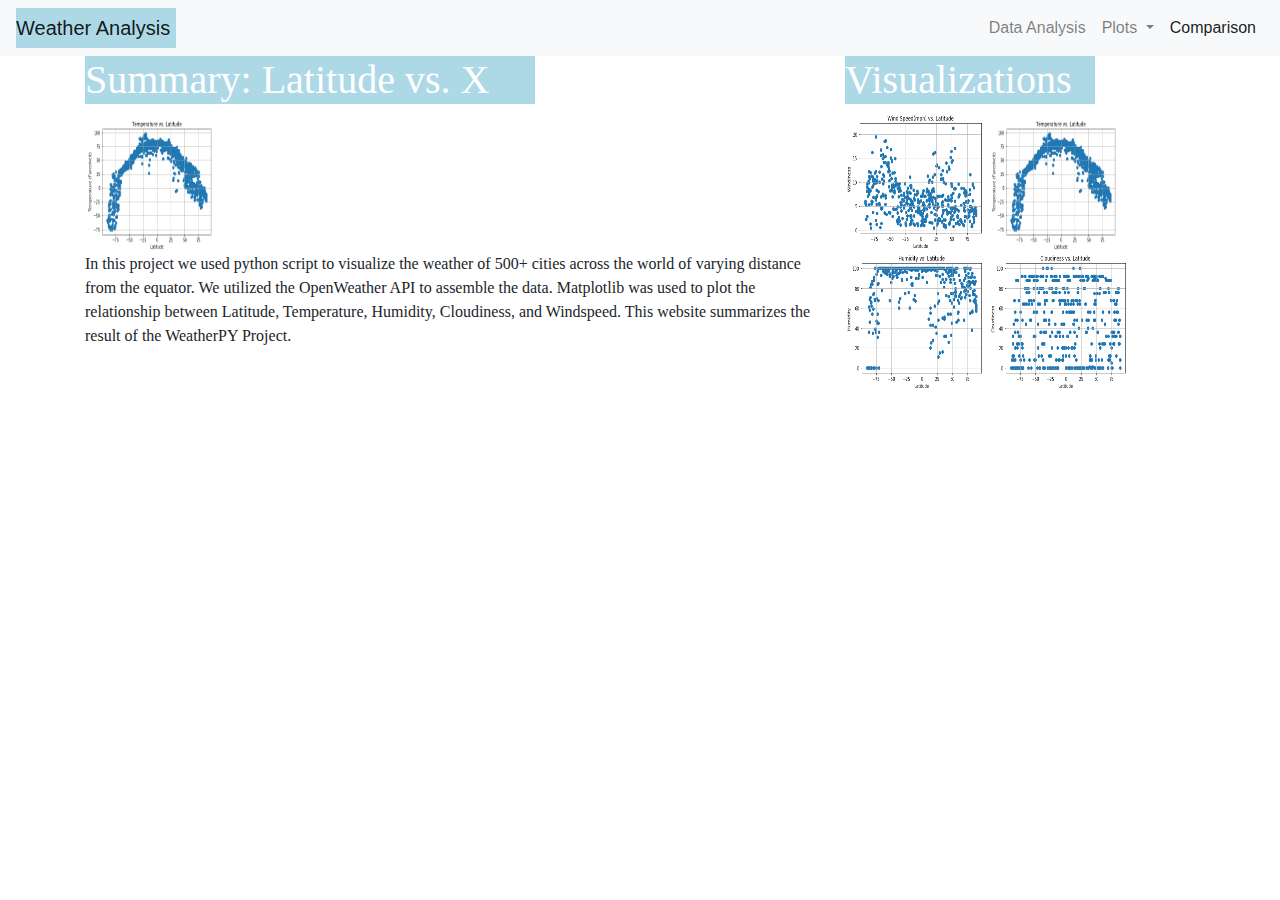
<file: index.html>
<!DOCTYPE html>
<html lang="en">

<head>
    <meta charset="UTF-8">
    <meta name="viewport" content="width=device-width, initial-scale=1.0">
    <meta http-equiv="X-UA-Compatible" content="ie=edge">
    <title>Weather Analysis</title>
    <link rel="stylesheet" href="https://maxcdn.bootstrapcdn.com/bootstrap/4.0.0/css/bootstrap.min.css" integrity="sha384-Gn5384xqQ1aoWXA+058RXPxPg6fy4IWvTNh0E263XmFcJlSAwiGgFAW/dAiS6JXm"
        crossorigin="anonymous">
    <link rel="stylesheet" href="style.css">
</head>

<body>
        <nav class="navbar navbar-expand-lg navbar-light bg-light">
                <a class="navbar-brand" href="index.html">Weather Analysis</a>
                <button class="navbar-toggler" type="button" data-toggle="collapse" data-target="#navbarSupportedContent" aria-controls="navbarSupportedContent" aria-expanded="false" aria-label="Toggle navigation">
                  <span class="navbar-toggler-icon"></span>
                </button>
              
                <div class="collapse navbar-collapse" id="navbarSupportedContent">
                  <ul class="navbar-nav ml-auto">
                    <li class="nav-item">
                      <a class="nav-link" href="data.html">Data Analysis</a>
                    </li>
                    <li class="nav-item dropdown">
                      <a class="nav-link dropdown-toggle" href="#" id="navbarDropdown" role="button" data-toggle="dropdown" aria-haspopup="true" aria-expanded="false">
                        Plots
                      </a>
                      <div class="dropdown-menu" aria-labelledby="navbarDropdown">
                        <a class="dropdown-item" href="windspeed.html">Windspeed</a>
                        <a class="dropdown-item" href="temperature.html">Temperature</a>
                        <a class="dropdown-item" href="humidity.html">Humidity</a>
                        <a class="dropdown-item" href="cloudiness.html">Cloudiness</a>
                        </div>
                    </li>
                    <li class="nav-item">
                      <a class="nav-link active" href="comparison.html">Comparison</a>
                    </li>
                  </ul>
                                  </div>
              </nav>
    

        <div class="container">
            <div class="row">
                <div class='col-md-8'>
                    <div class='title'>
                        <h1>Summary: Latitude vs. X</h1>
                    </div> 
                        <div class='p'>    
                            <img src="Temperature.png" alt="Latitude vs. Temperature" class="imageNav-photo"></a>
                    
                            <p>In this project we used python script to visualize the weather of 500+ cities across the world of varying distance from the equator. We utilized the OpenWeather API to assemble the data. Matplotlib was used to plot the relationship between Latitude, Temperature, Humidity, Cloudiness, and Windspeed. This website summarizes the result of the WeatherPY Project. </p>
                            </div>     
                    <!-- <img src="Temperature.png" alt="Latitude vs. Temperature" class="imageNav-photo"></a> -->
                </div>
                <div class='col-md-4'>
                    <div class='visualize'>
                        <h1>Visualizations</h1>
                    </div>    
                        <a href="windspeed.html"><img src="windspeed.png" alt="Latitude vs. Windspeed" class="imageNav-photo"></a>
                        <a href="temperature.html"><img src="Temperature.png" alt="Latitude vs. Temperature" class="imageNav-photo"></a>
                        <a href="humidity.html"><img src="humidity.png" alt="Latitude vs. Humidity" class="imageNav-photo"></a>
                        <a href="cloudiness.html"><img src="Cloudiness.png" alt="Latitude vs. Cloudiness" class="imageNav-photo"></a>
            </div>        


               
            
    <script src="https://code.jquery.com/jquery-3.2.1.slim.min.js" integrity="sha384-KJ3o2DKtIkvYIK3UENzmM7KCkRr/rE9/Qpg6aAZGJwFDMVNA/GpGFF93hXpG5KkN"
        crossorigin="anonymous"></script>
    <script src="https://cdnjs.cloudflare.com/ajax/libs/popper.js/1.12.9/umd/popper.min.js" integrity="sha384-ApNbgh9B+Y1QKtv3Rn7W3mgPxhU9K/ScQsAP7hUibX39j7fakFPskvXusvfa0b4Q"
        crossorigin="anonymous"></script>
    <script src="https://maxcdn.bootstrapcdn.com/bootstrap/4.0.0/js/bootstrap.min.js" integrity="sha384-JZR6Spejh4U02d8jOt6vLEHfe/JQGiRRSQQxSfFWpi1MquVdAyjUar5+76PVCmYl"
        crossorigin="anonymous"></script>
</body>

</html>
</file>
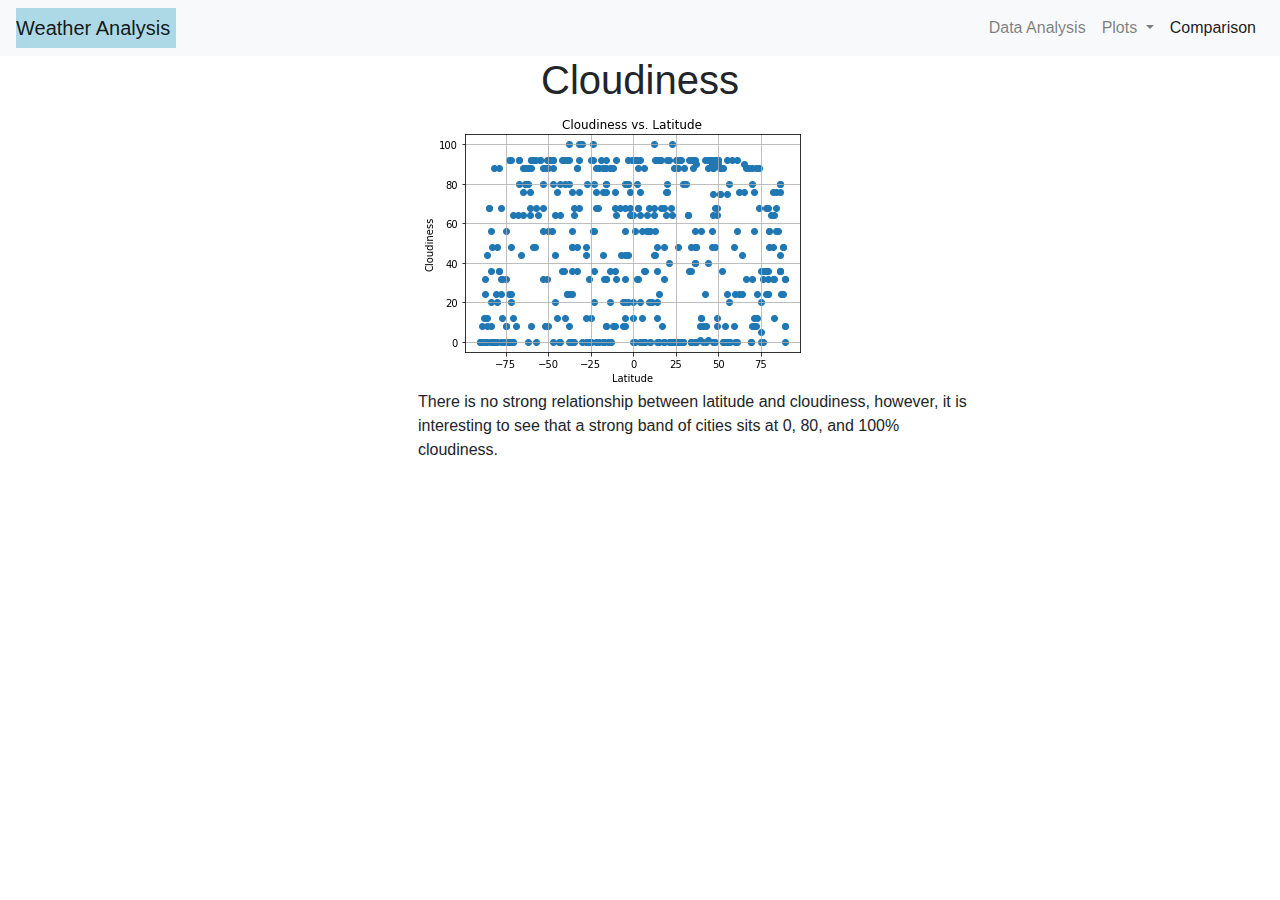
<file: cloudiness.html>
<!DOCTYPE html>
<html lang="en">

<head>
    <meta charset="UTF-8">
    <meta name="viewport" content="width=device-width, initial-scale=1.0">
    <meta http-equiv="X-UA-Compatible" content="ie=edge">
    <title>Temperature</title>
    <link rel="stylesheet" href="https://maxcdn.bootstrapcdn.com/bootstrap/4.0.0/css/bootstrap.min.css" integrity="sha384-Gn5384xqQ1aoWXA+058RXPxPg6fy4IWvTNh0E263XmFcJlSAwiGgFAW/dAiS6JXm"
        crossorigin="anonymous">
    <link rel="stylesheet" href="style.css">
</head>

<body>
    <nav class="navbar navbar-expand-lg navbar-light bg-light">
        <a class="navbar-brand" href="index.html">Weather Analysis</a>
        <button class="navbar-toggler" type="button" data-toggle="collapse" data-target="#navbarSupportedContent" aria-controls="navbarSupportedContent" aria-expanded="false" aria-label="Toggle navigation">
          <span class="navbar-toggler-icon"></span>
        </button>
      
        <div class="collapse navbar-collapse" id="navbarSupportedContent">
          <ul class="navbar-nav ml-auto">
            <li class="nav-item">
              <a class="nav-link" href="data.html">Data Analysis</a>
            </li>
            <li class="nav-item dropdown">
              <a class="nav-link dropdown-toggle" href="#" id="navbarDropdown" role="button" data-toggle="dropdown" aria-haspopup="true" aria-expanded="false">
                Plots
              </a>
              <div class="dropdown-menu" aria-labelledby="navbarDropdown">
                <a class="dropdown-item" href="windspeed.html">Windspeed</a>
                <a class="dropdown-item" href="temperature.html">Temperature</a>
                <a class="dropdown-item" href="humidity.html">Humidity</a>
                <a class="dropdown-item" href="cloudiness.html">Cloudiness</a>
                </div>
            </li>
            <li class="nav-item">
              <a class="nav-link active" href="comparison.html">Comparison</a>
            </li>
          </ul>
                          </div>
      </nav>
    
        
    <div class="container">  
      <div class='header'>     
         <h1>Cloudiness</h1></div>
          <div class='modify'>
         <img src="Cloudiness.png" alt="plot of cloudiness vs. latitude" class="mx-auto">
        <p>There is no strong relationship between latitude and cloudiness, however, it is interesting to see that a strong band of cities sits at 0, 80, and 100% cloudiness.</p>
          </div>
        <!--4 links-->
    </div>
    <script src="https://code.jquery.com/jquery-3.2.1.slim.min.js" integrity="sha384-KJ3o2DKtIkvYIK3UENzmM7KCkRr/rE9/Qpg6aAZGJwFDMVNA/GpGFF93hXpG5KkN"
        crossorigin="anonymous"></script>
    <script src="https://cdnjs.cloudflare.com/ajax/libs/popper.js/1.12.9/umd/popper.min.js" integrity="sha384-ApNbgh9B+Y1QKtv3Rn7W3mgPxhU9K/ScQsAP7hUibX39j7fakFPskvXusvfa0b4Q"
        crossorigin="anonymous"></script>
    <script src="https://maxcdn.bootstrapcdn.com/bootstrap/4.0.0/js/bootstrap.min.js" integrity="sha384-JZR6Spejh4U02d8jOt6vLEHfe/JQGiRRSQQxSfFWpi1MquVdAyjUar5+76PVCmYl"
        crossorigin="anonymous"></script>
</body>

</html>
</file>
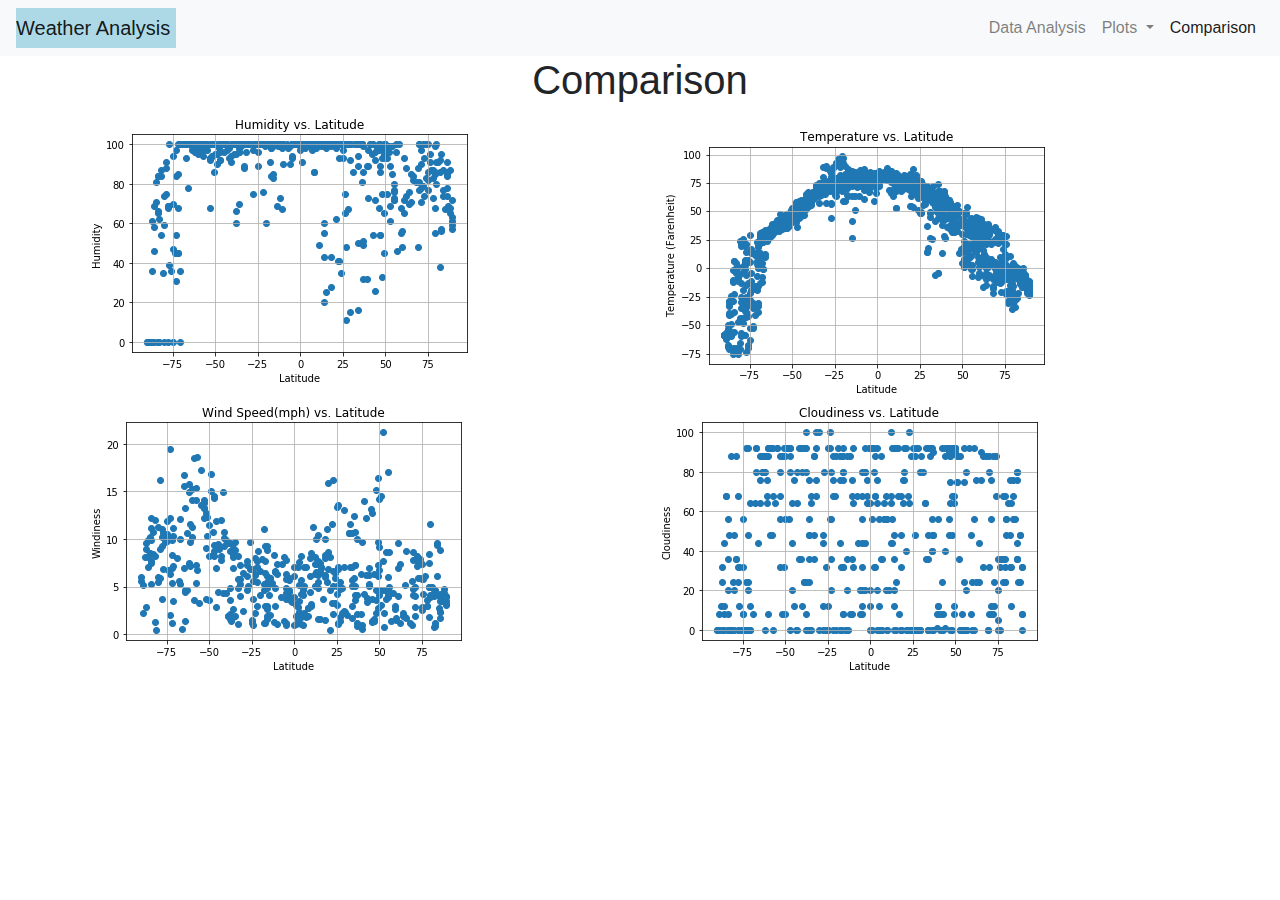
<file: comparison.html>
<!DOCTYPE html>
<html lang="en">

<head>
    <meta charset="UTF-8">
    <meta name="viewport" content="width=device-width, initial-scale=1.0">
    <meta http-equiv="X-UA-Compatible" content="ie=edge">
    <title>Temperature</title>
    <link rel="stylesheet" href="https://maxcdn.bootstrapcdn.com/bootstrap/4.0.0/css/bootstrap.min.css" integrity="sha384-Gn5384xqQ1aoWXA+058RXPxPg6fy4IWvTNh0E263XmFcJlSAwiGgFAW/dAiS6JXm"
        crossorigin="anonymous">
    <link rel="stylesheet" href="style.css">
</head>

<body>
        <nav class="navbar navbar-expand-lg navbar-light bg-light">
                <a class="navbar-brand" href="index.html">Weather Analysis</a>
                <button class="navbar-toggler" type="button" data-toggle="collapse" data-target="#navbarSupportedContent" aria-controls="navbarSupportedContent" aria-expanded="false" aria-label="Toggle navigation">
                  <span class="navbar-toggler-icon"></span>
                </button>
              
                <div class="collapse navbar-collapse" id="navbarSupportedContent">
                  <ul class="navbar-nav ml-auto">
                    <li class="nav-item">
                      <a class="nav-link" href="data.html">Data Analysis</a>
                    </li>
                    <li class="nav-item dropdown">
                      <a class="nav-link dropdown-toggle" href="#" id="navbarDropdown" role="button" data-toggle="dropdown" aria-haspopup="true" aria-expanded="false">
                        Plots
                      </a>
                      <div class="dropdown-menu" aria-labelledby="navbarDropdown">
                        <a class="dropdown-item" href="windspeed.html">Windspeed</a>
                        <a class="dropdown-item" href="temperature.html">Temperature</a>
                        <a class="dropdown-item" href="humidity.html">Humidity</a>
                        <a class="dropdown-item" href="cloudiness.html">Cloudiness</a>
                        </div>
                    </li>
                    <li class="nav-item">
                      <a class="nav-link active" href="comparison.html">Comparison</a>
                    </li>
                  </ul>
                                  </div>
              </nav>
    <div class="container"> 
        <div class='header'>   
         <h1>Comparison</h1></div>
        <div class="row">
            <div class="col col-lg-6">
                <img src="humidity.png" alt="humidity vs latitude">
            </div>
            <div class="col col-lg-6">
                <img src="Temperature.png" alt="temperature vs. latitude">
            </div>
            </div>
        <div class="row">
                <div class="col col-lg-6">
                        <img src="windspeed.png" alt="windspeed vs latitude">
                    </div>
                    <div class="col col-lg-6">
                        <img src="Cloudiness.png" alt="Cloudiness vs. latitude">
                        </div>
        </div>

    </div>
    <script src="https://code.jquery.com/jquery-3.2.1.slim.min.js" integrity="sha384-KJ3o2DKtIkvYIK3UENzmM7KCkRr/rE9/Qpg6aAZGJwFDMVNA/GpGFF93hXpG5KkN"
        crossorigin="anonymous"></script>
    <script src="https://cdnjs.cloudflare.com/ajax/libs/popper.js/1.12.9/umd/popper.min.js" integrity="sha384-ApNbgh9B+Y1QKtv3Rn7W3mgPxhU9K/ScQsAP7hUibX39j7fakFPskvXusvfa0b4Q"
        crossorigin="anonymous"></script>
    <script src="https://maxcdn.bootstrapcdn.com/bootstrap/4.0.0/js/bootstrap.min.js" integrity="sha384-JZR6Spejh4U02d8jOt6vLEHfe/JQGiRRSQQxSfFWpi1MquVdAyjUar5+76PVCmYl"
        crossorigin="anonymous"></script>
</body>

</html>
</file>
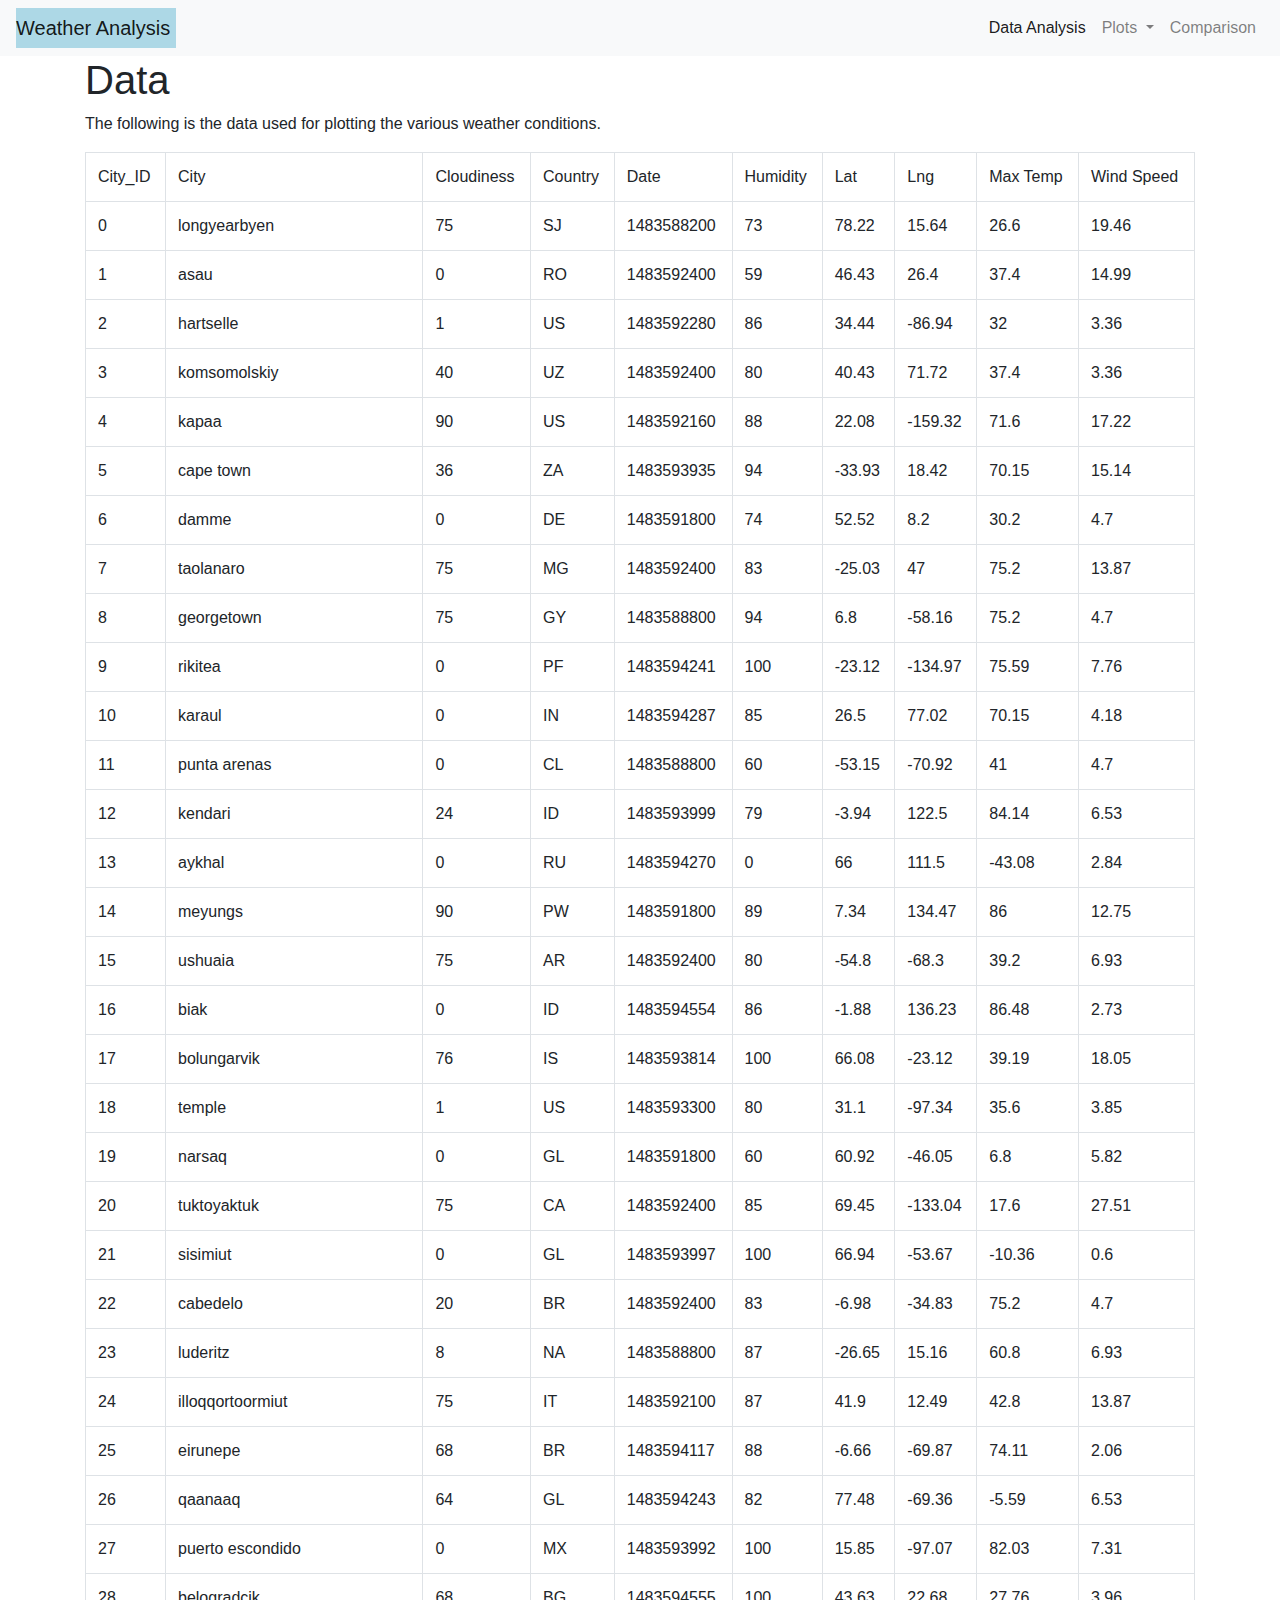
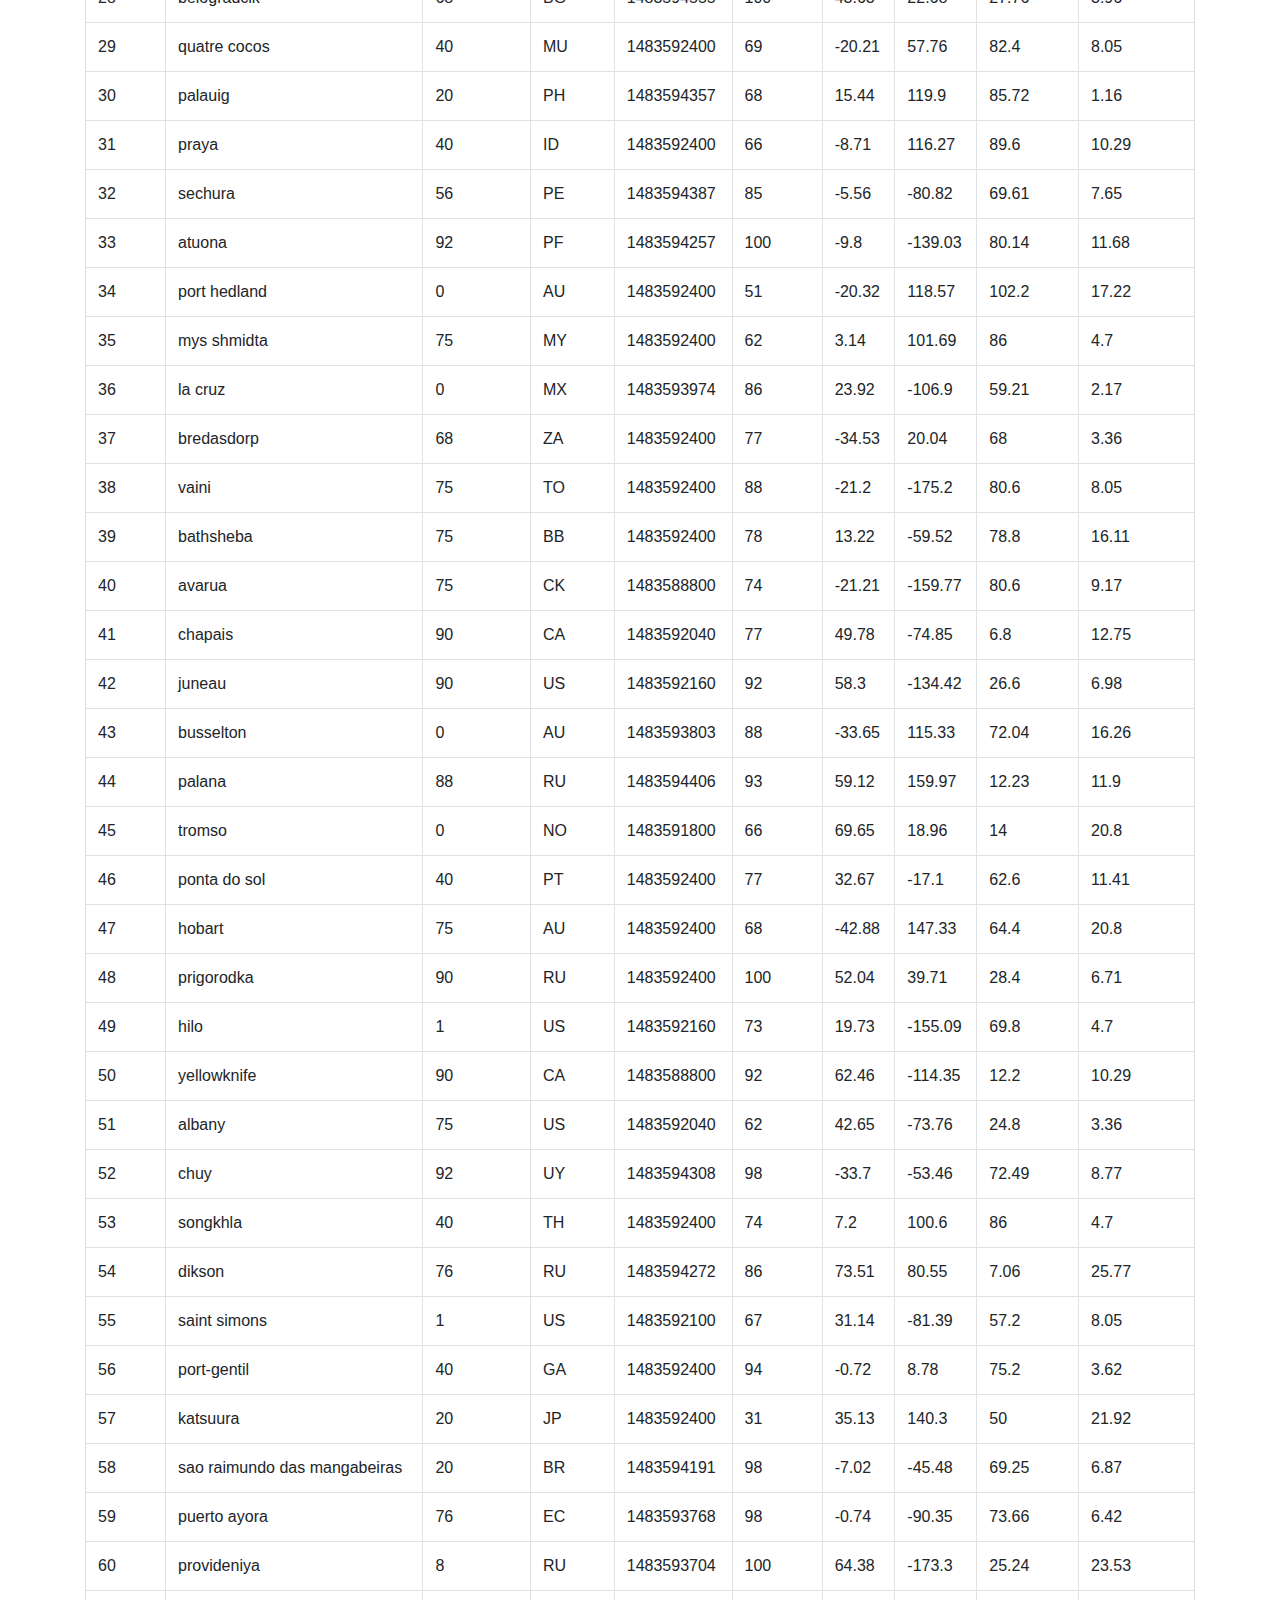
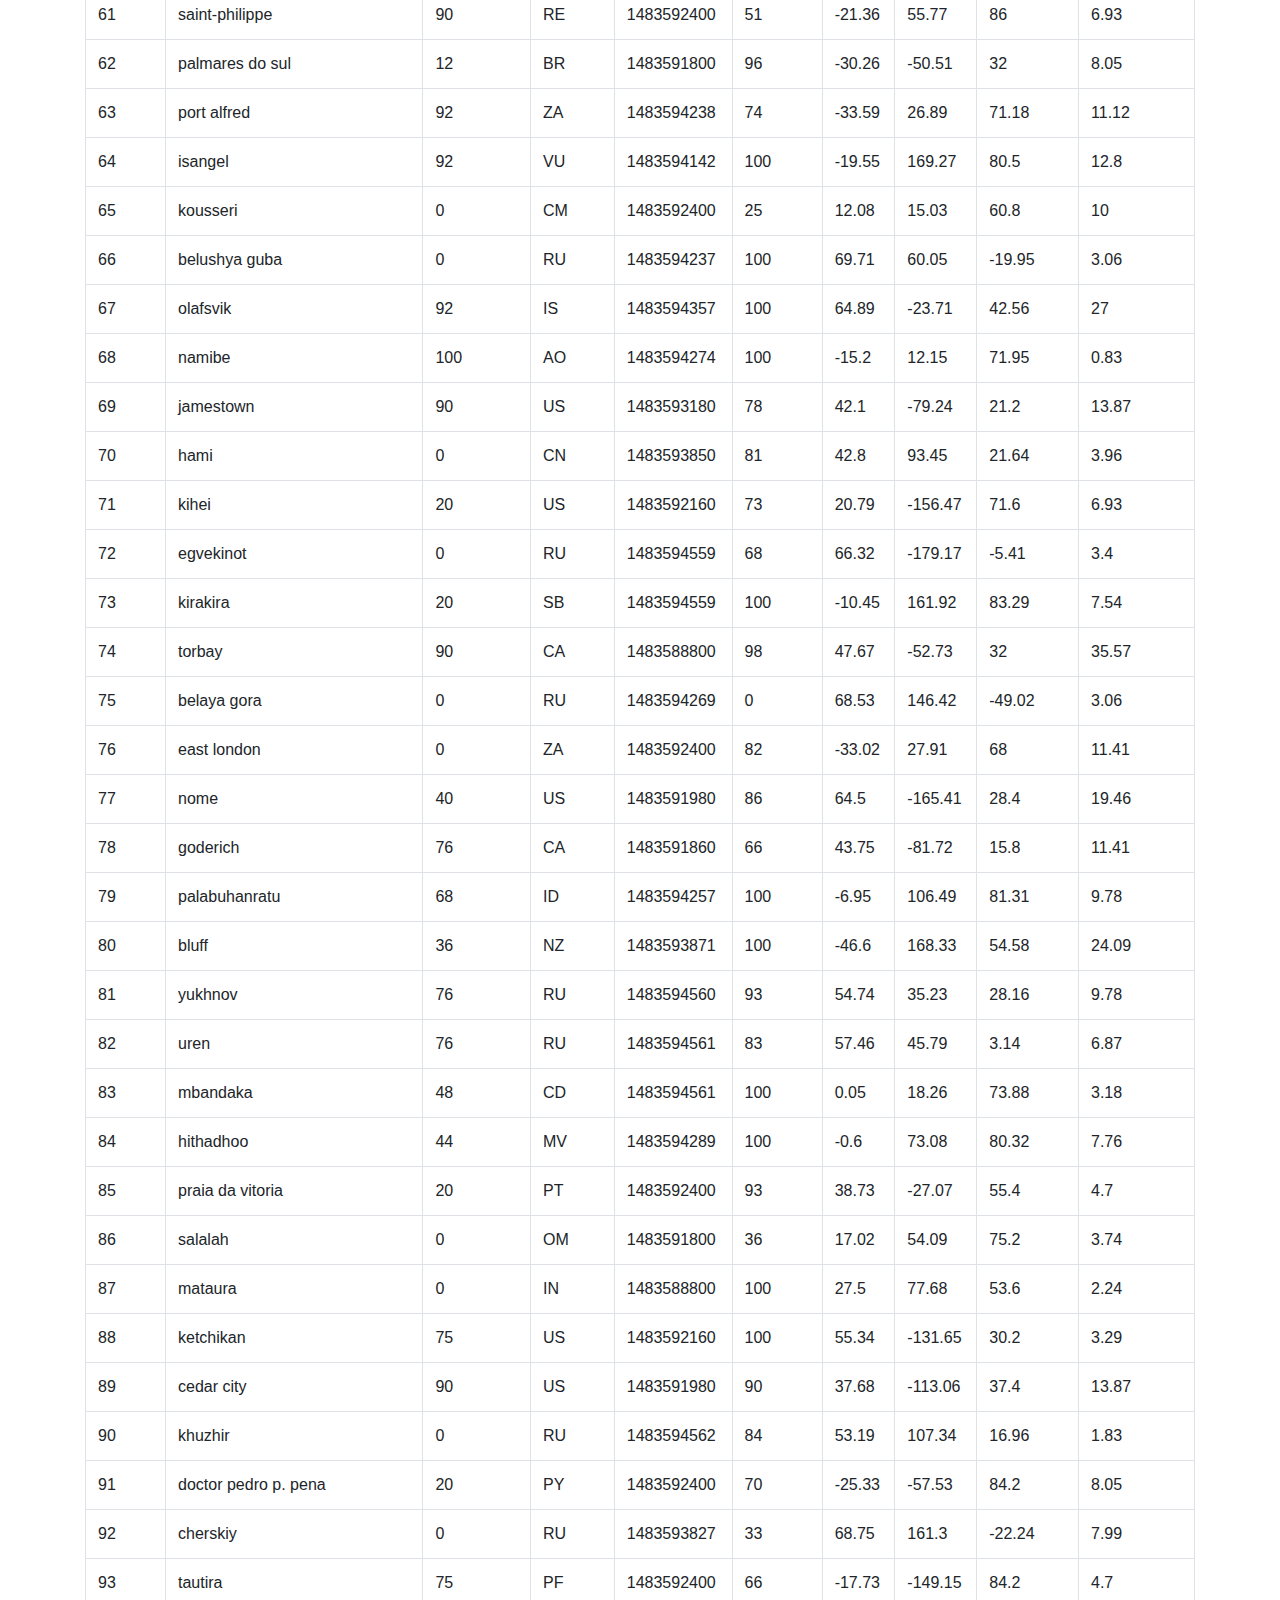
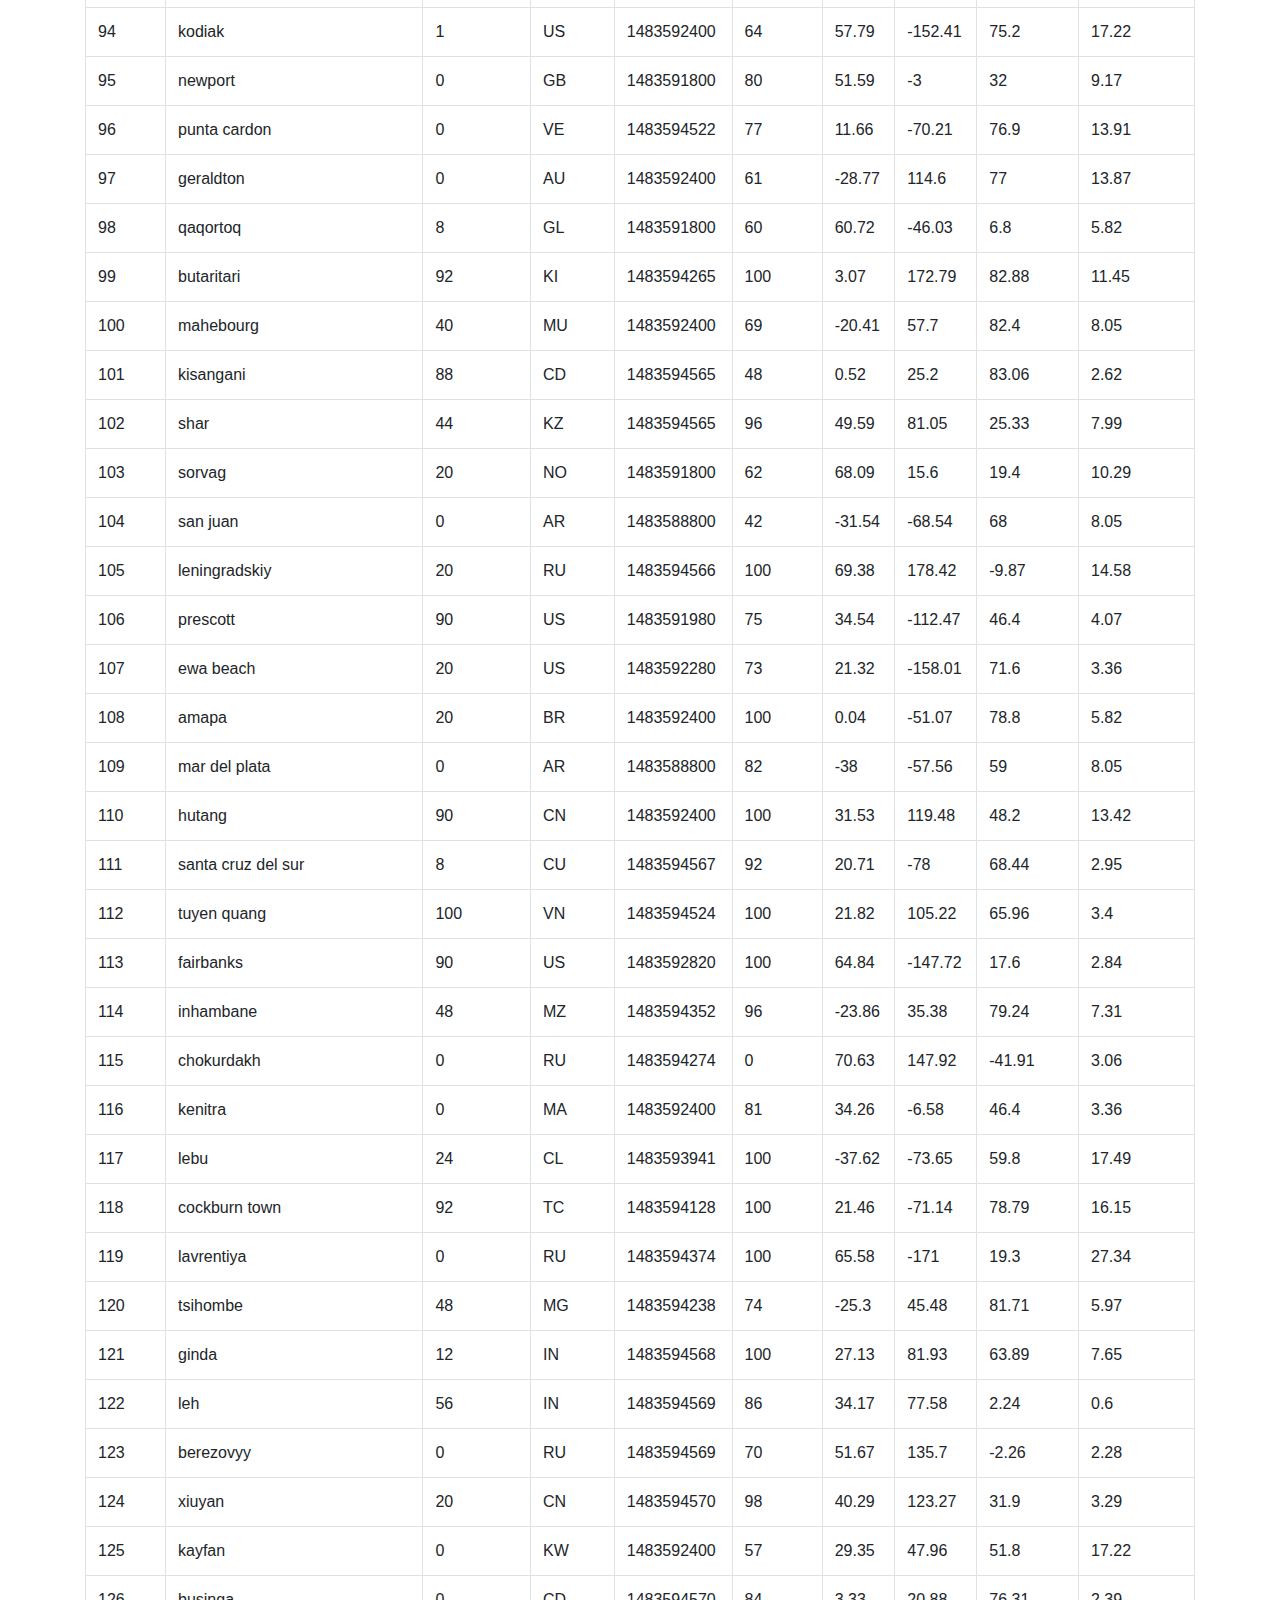
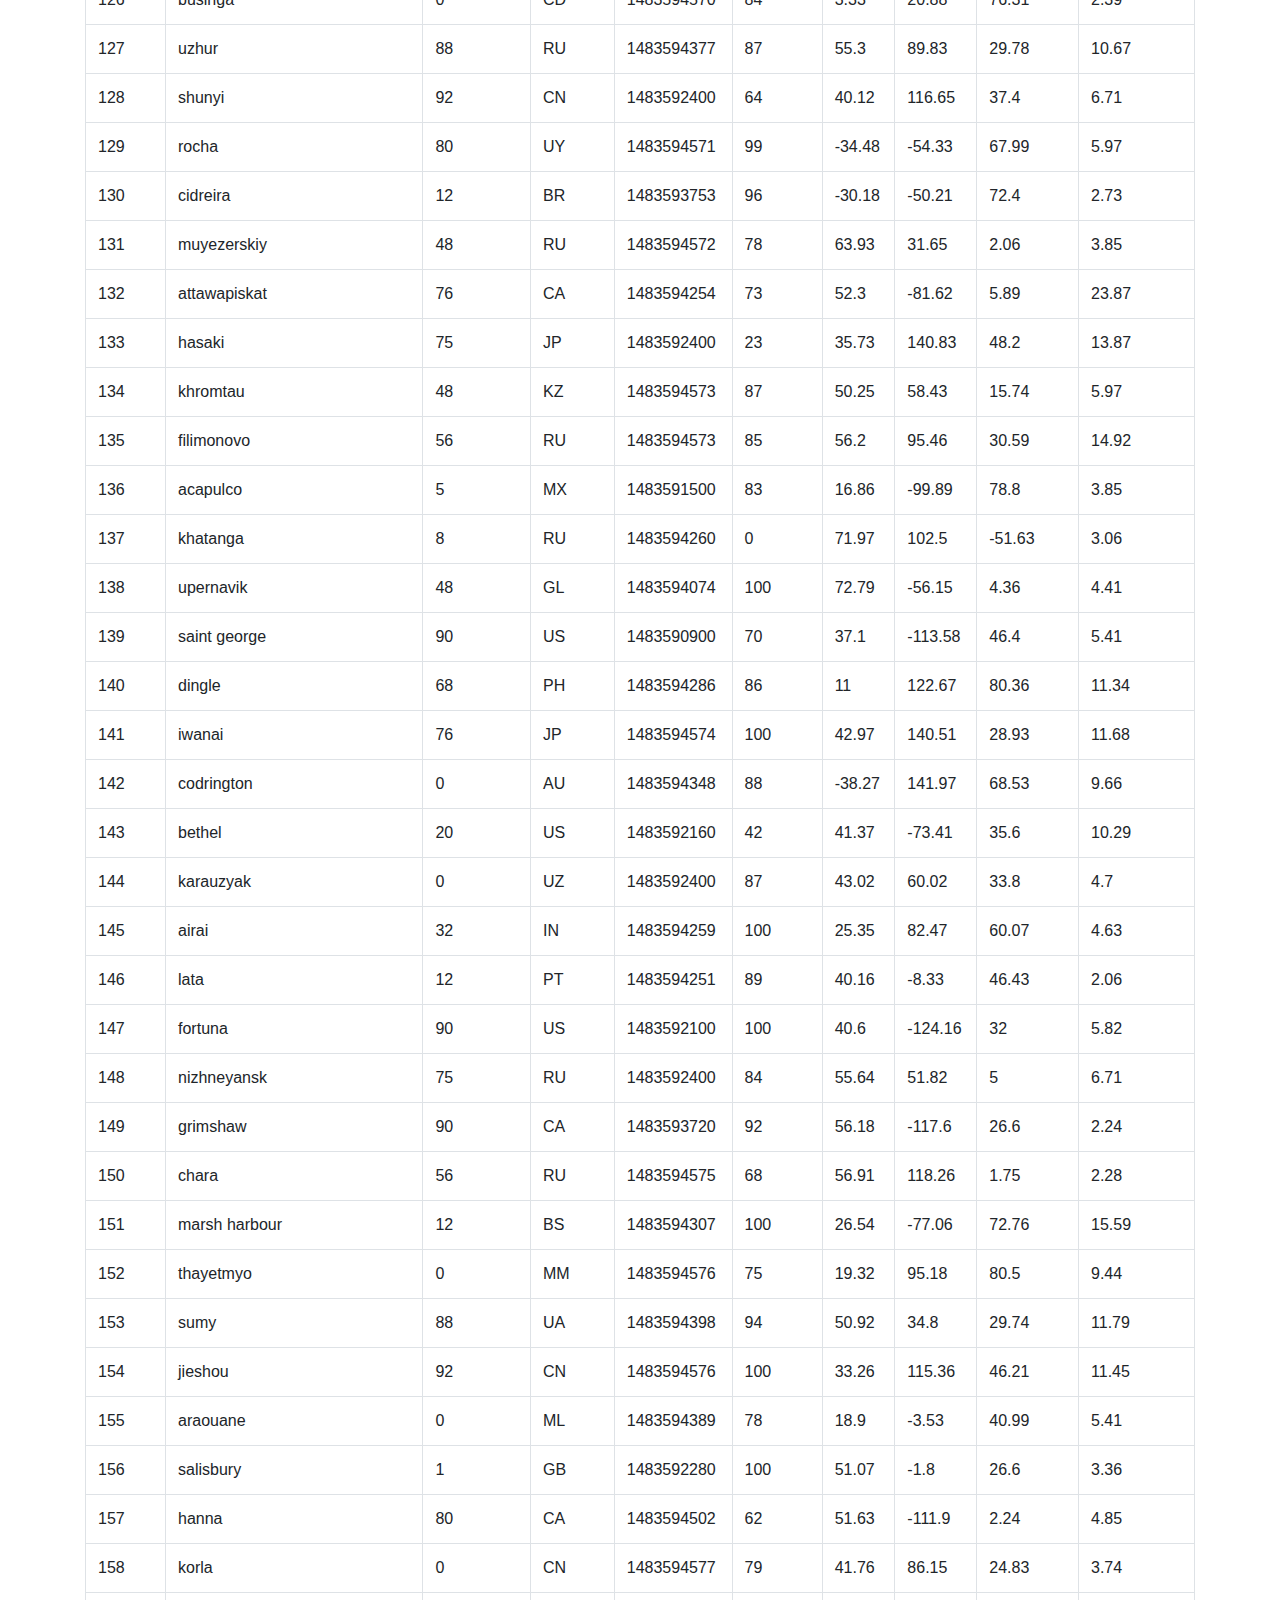
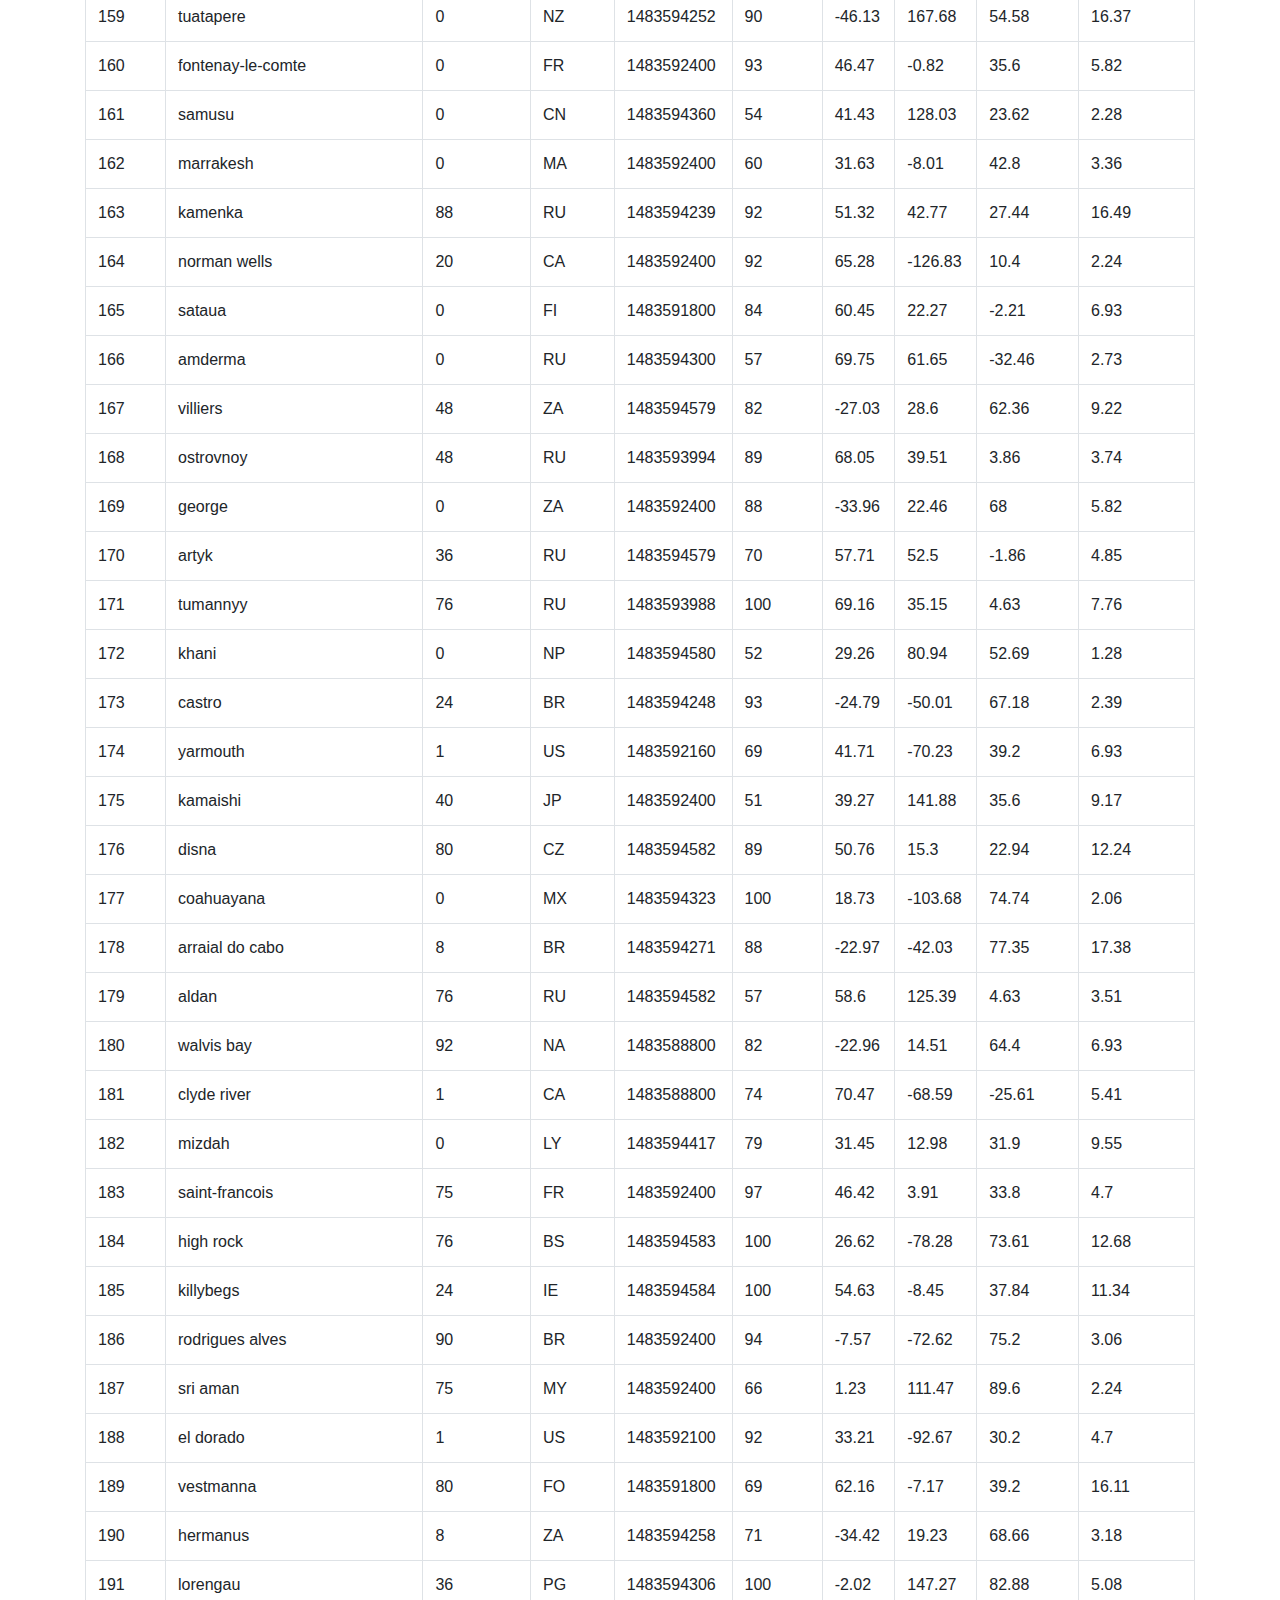
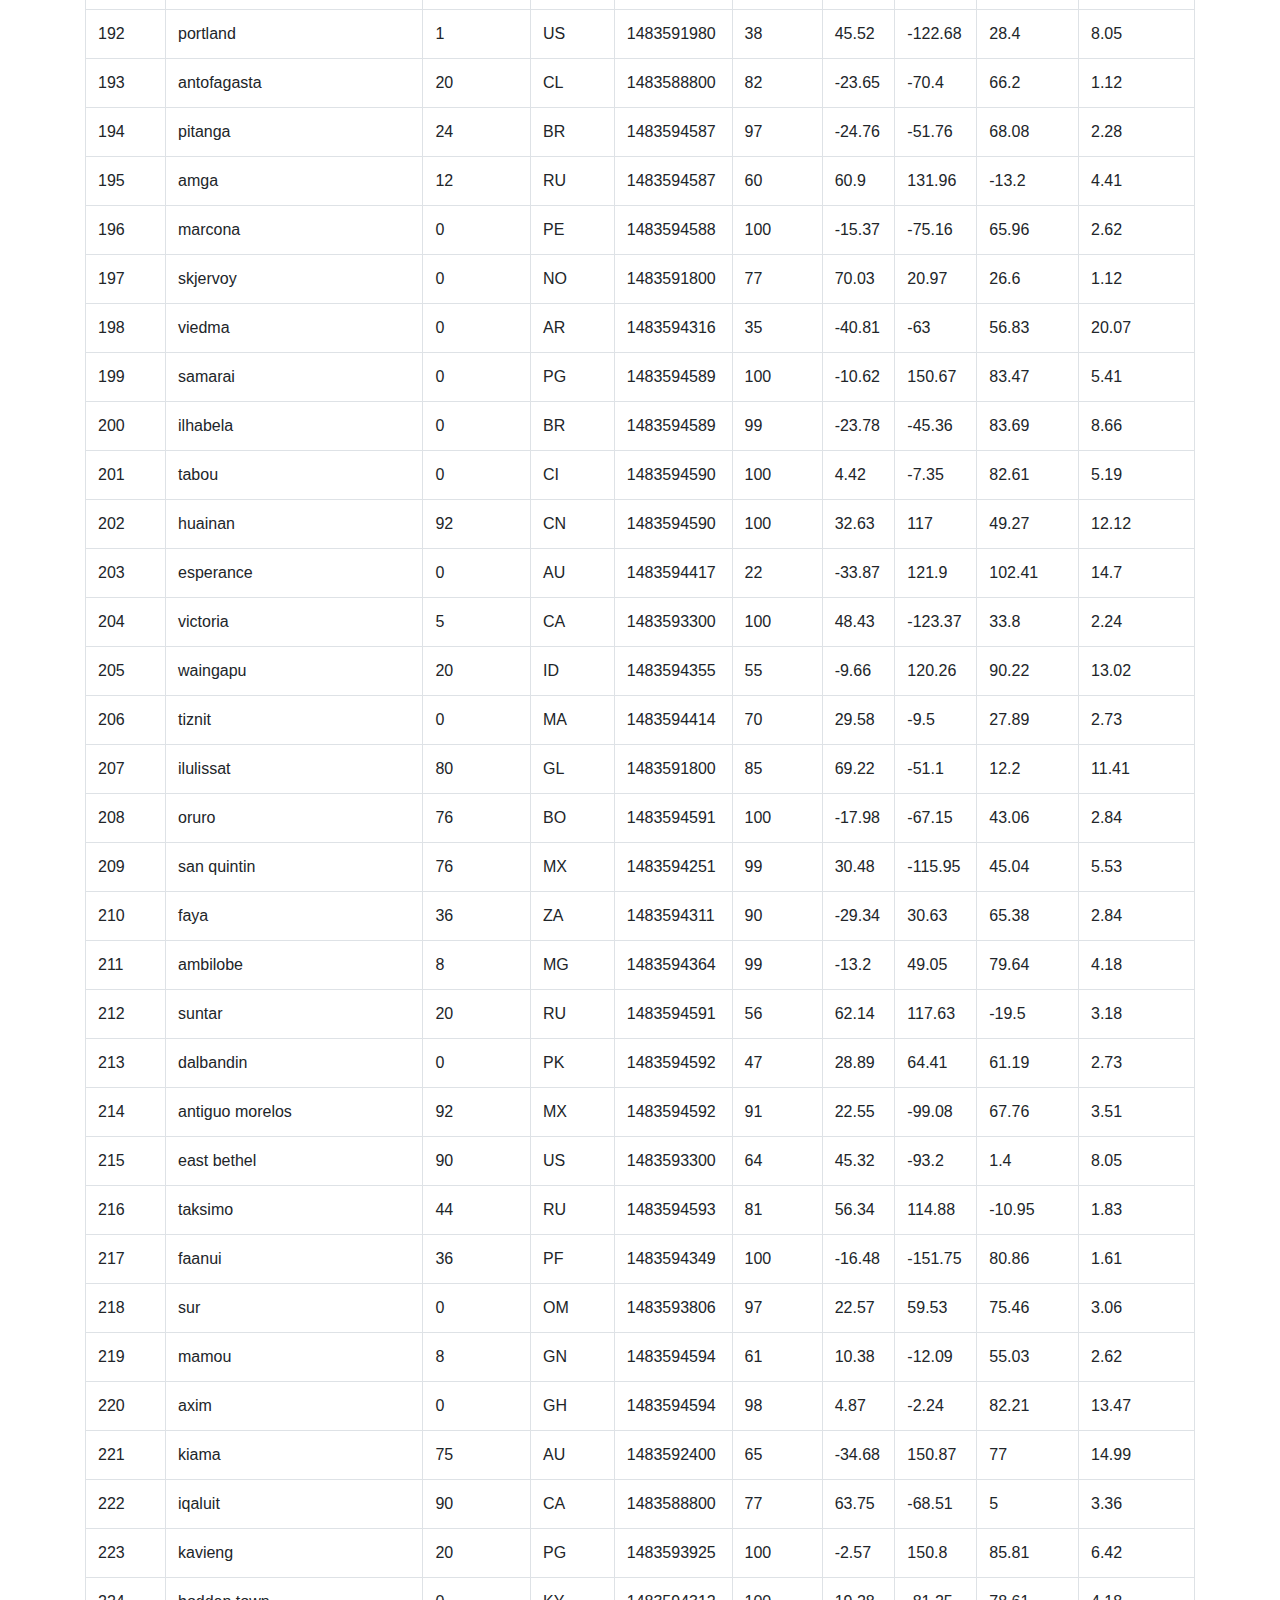
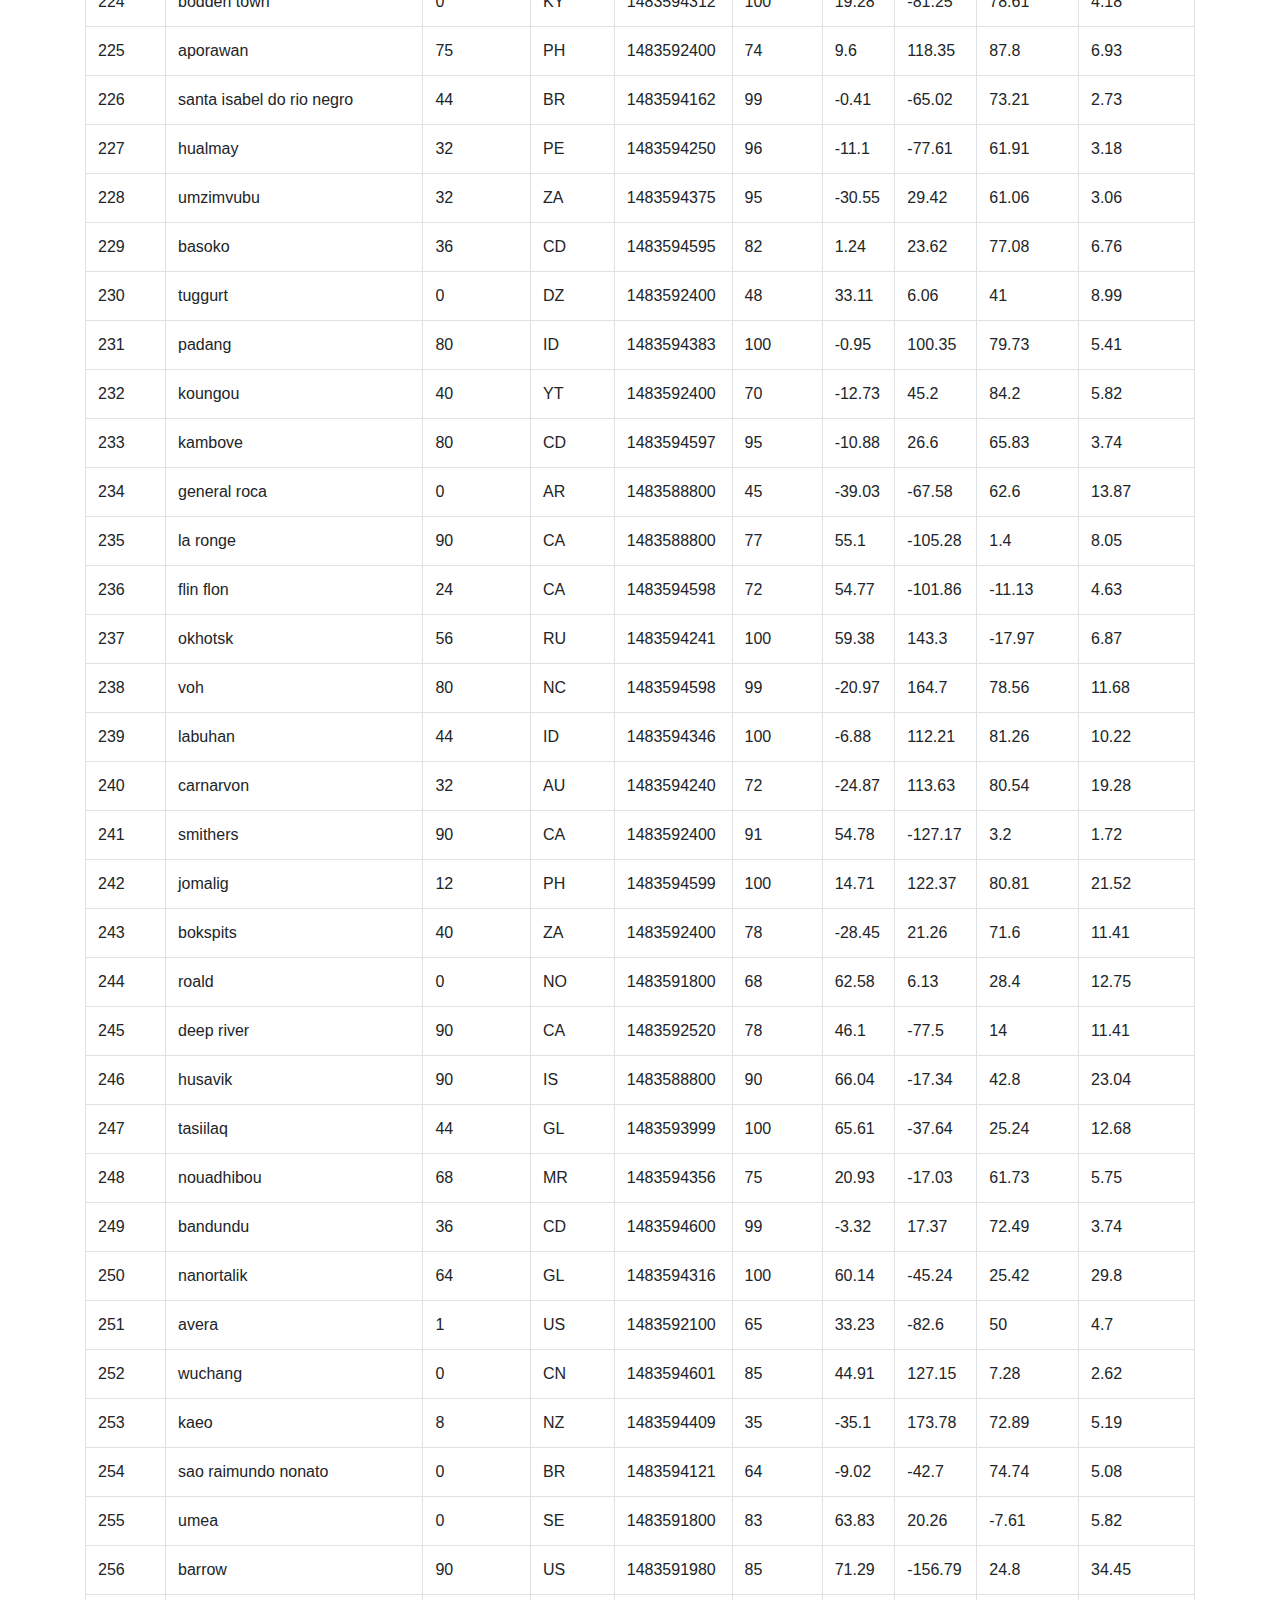
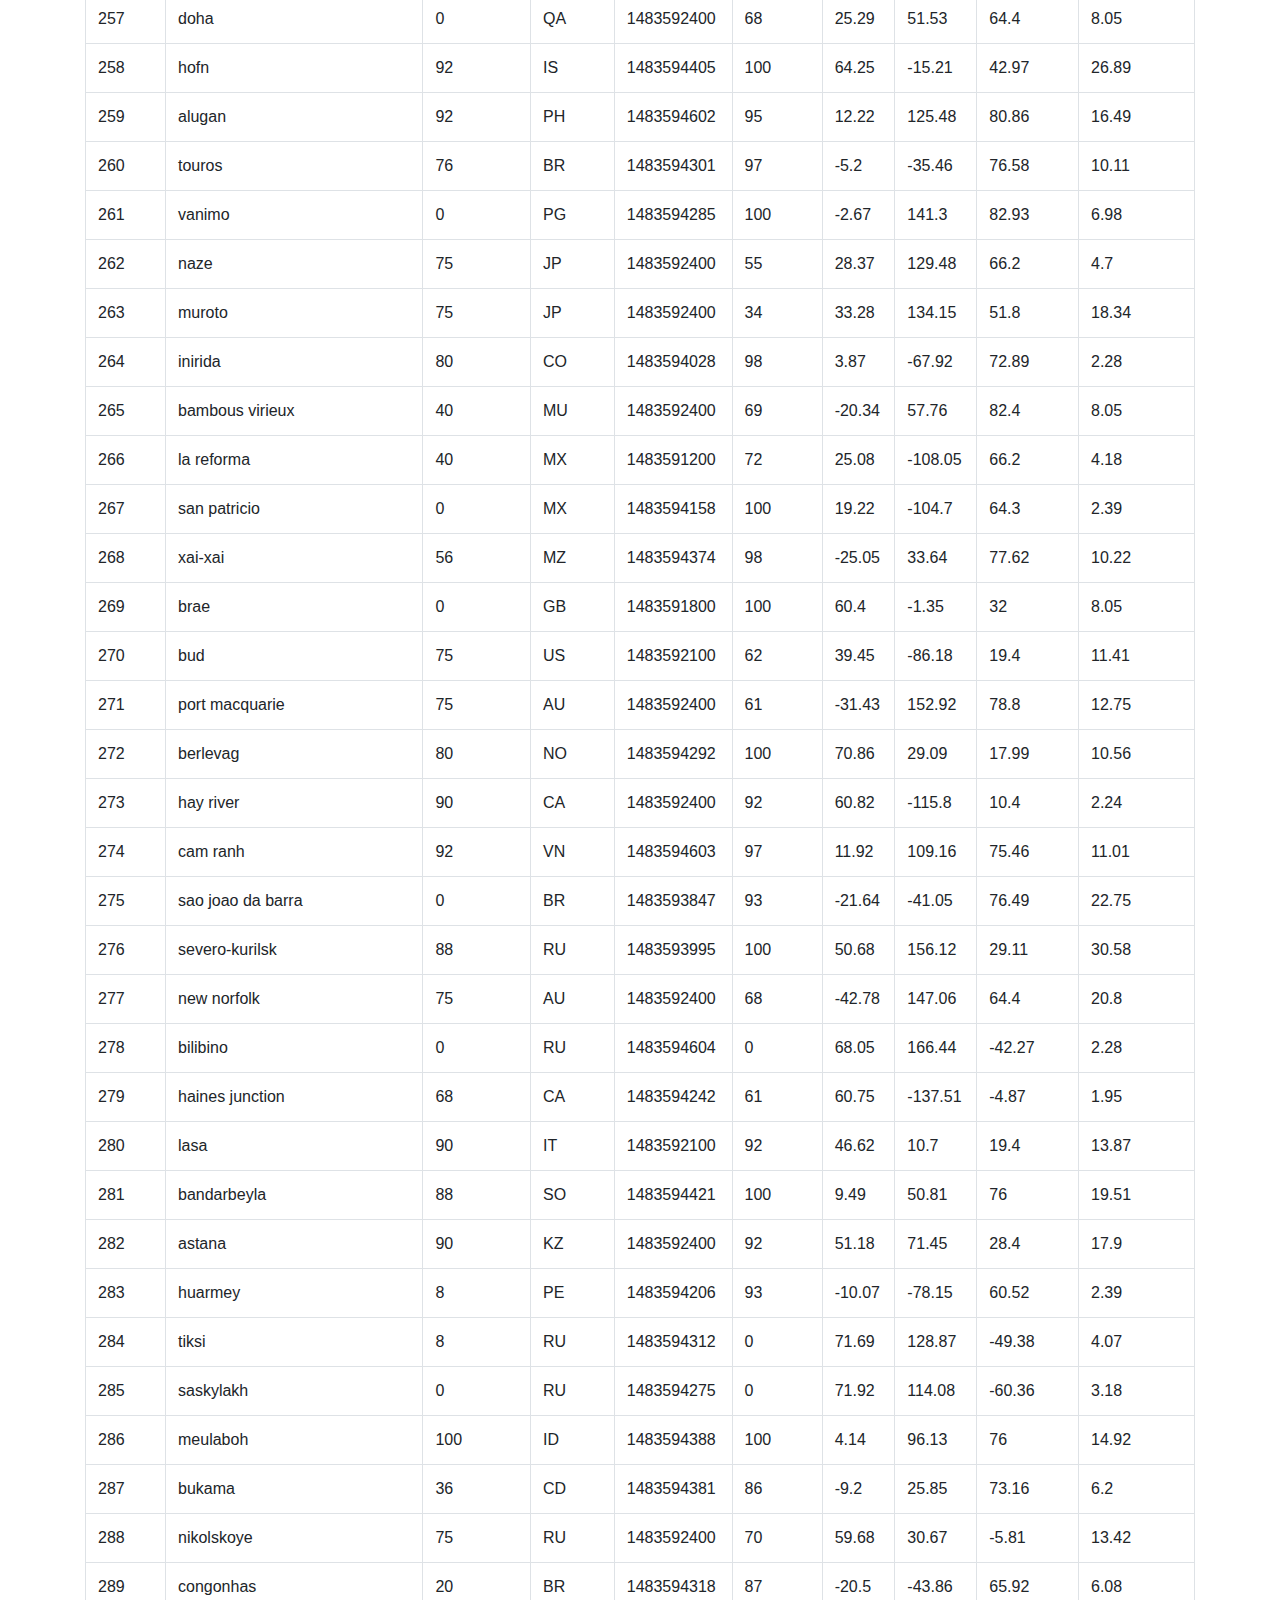
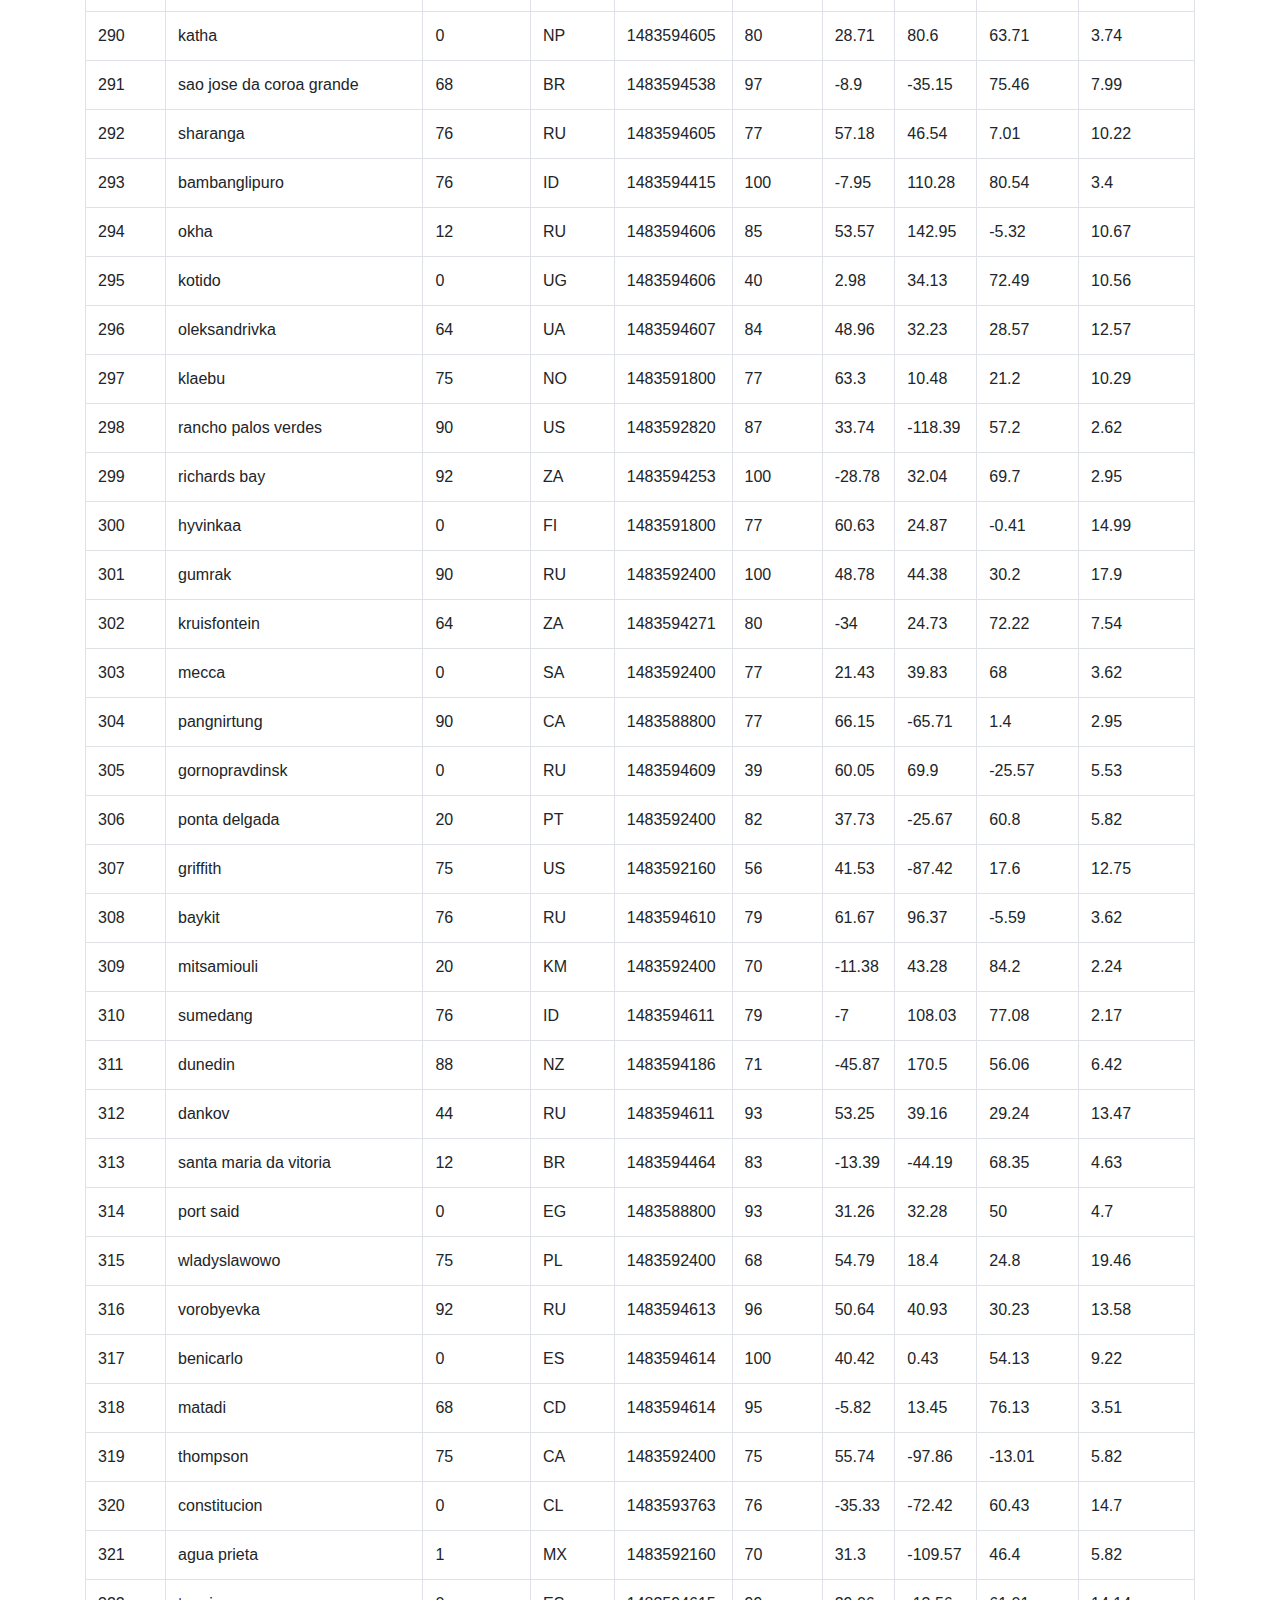
<file: data.html>
<!DOCTYPE html>
<html lang="en">

<head>
    <meta charset="UTF-8">
    <meta name="viewport" content="width=device-width, initial-scale=1.0">
    <meta http-equiv="X-UA-Compatible" content="ie=edge">
    <title>Weather Data</title>
    <link rel="stylesheet" href="https://maxcdn.bootstrapcdn.com/bootstrap/4.0.0/css/bootstrap.min.css" integrity="sha384-Gn5384xqQ1aoWXA+058RXPxPg6fy4IWvTNh0E263XmFcJlSAwiGgFAW/dAiS6JXm"
        crossorigin="anonymous">
    <link rel="stylesheet" href="style.css">
</head>

<body>
        <nav class="navbar navbar-expand-lg navbar-light bg-light">
                <a class="navbar-brand" href="index.html">Weather Analysis</a>
                <button class="navbar-toggler" type="button" data-toggle="collapse" data-target="#navbarSupportedContent" aria-controls="navbarSupportedContent" aria-expanded="false" aria-label="Toggle navigation">
                  <span class="navbar-toggler-icon"></span>
                </button>
              
                <div class="collapse navbar-collapse" id="navbarSupportedContent">
                  <ul class="navbar-nav ml-auto">
                    <li class="nav-item">
                      <a class="nav-link active" href="data.html">Data Analysis</a>
                    </li>
                    <li class="nav-item dropdown">
                      <a class="nav-link dropdown-toggle" href="#" id="navbarDropdown" role="button" data-toggle="dropdown" aria-haspopup="true" aria-expanded="false">
                        Plots
                      </a>
                      <div class="dropdown-menu" aria-labelledby="navbarDropdown">
                        <a class="dropdown-item" href="windspeed.html">Windspeed</a>
                        <a class="dropdown-item" href="temperature.html">Temperature</a>
                        <a class="dropdown-item" href="humidity.html">Humidity</a>
                        <a class="dropdown-item" href="cloudiness.html">Cloudiness</a>
                        </div>
                    </li>
                    <li class="nav-item">
                      <a class="nav-link" href="comparison.html">Comparison</a>
                    </li>
                  </ul>
                                  </div>
              </nav>
    <div class="container">       
         <h1>Data</h1>
        <p>The following is the data used for plotting the various weather conditions.</p>
        <table class="table table-bordered table-hover table-condensed">
                <tbody><tr>
                <td>City_ID</td>
                <td>City</td>
                <td>Cloudiness</td>
                <td>Country</td>
                <td>Date</td>
                <td>Humidity</td>
                <td>Lat</td>
                <td>Lng</td>
                <td>Max Temp</td>
                <td>Wind Speed</td>
                </tr>
                <tr>
                <td>0</td>
                <td>longyearbyen</td>
                <td>75</td>
                <td>SJ</td>
                <td>1483588200</td>
                <td>73</td>
                <td>78.22</td>
                <td>15.64</td>
                <td>26.6</td>
                <td>19.46</td>
                </tr>
                <tr>
                <td>1</td>
                <td>asau</td>
                <td>0</td>
                <td>RO</td>
                <td>1483592400</td>
                <td>59</td>
                <td>46.43</td>
                <td>26.4</td>
                <td>37.4</td>
                <td>14.99</td>
                </tr>
                <tr>
                <td>2</td>
                <td>hartselle</td>
                <td>1</td>
                <td>US</td>
                <td>1483592280</td>
                <td>86</td>
                <td>34.44</td>
                <td>-86.94</td>
                <td>32</td>
                <td>3.36</td>
                </tr>
                <tr>
                <td>3</td>
                <td>komsomolskiy</td>
                <td>40</td>
                <td>UZ</td>
                <td>1483592400</td>
                <td>80</td>
                <td>40.43</td>
                <td>71.72</td>
                <td>37.4</td>
                <td>3.36</td>
                </tr>
                <tr>
                <td>4</td>
                <td>kapaa</td>
                <td>90</td>
                <td>US</td>
                <td>1483592160</td>
                <td>88</td>
                <td>22.08</td>
                <td>-159.32</td>
                <td>71.6</td>
                <td>17.22</td>
                </tr>
                <tr>
                <td>5</td>
                <td>cape town</td>
                <td>36</td>
                <td>ZA</td>
                <td>1483593935</td>
                <td>94</td>
                <td>-33.93</td>
                <td>18.42</td>
                <td>70.15</td>
                <td>15.14</td>
                </tr>
                <tr>
                <td>6</td>
                <td>damme</td>
                <td>0</td>
                <td>DE</td>
                <td>1483591800</td>
                <td>74</td>
                <td>52.52</td>
                <td>8.2</td>
                <td>30.2</td>
                <td>4.7</td>
                </tr>
                <tr>
                <td>7</td>
                <td>taolanaro</td>
                <td>75</td>
                <td>MG</td>
                <td>1483592400</td>
                <td>83</td>
                <td>-25.03</td>
                <td>47</td>
                <td>75.2</td>
                <td>13.87</td>
                </tr>
                <tr>
                <td>8</td>
                <td>georgetown</td>
                <td>75</td>
                <td>GY</td>
                <td>1483588800</td>
                <td>94</td>
                <td>6.8</td>
                <td>-58.16</td>
                <td>75.2</td>
                <td>4.7</td>
                </tr>
                <tr>
                <td>9</td>
                <td>rikitea</td>
                <td>0</td>
                <td>PF</td>
                <td>1483594241</td>
                <td>100</td>
                <td>-23.12</td>
                <td>-134.97</td>
                <td>75.59</td>
                <td>7.76</td>
                </tr>
                <tr>
                <td>10</td>
                <td>karaul</td>
                <td>0</td>
                <td>IN</td>
                <td>1483594287</td>
                <td>85</td>
                <td>26.5</td>
                <td>77.02</td>
                <td>70.15</td>
                <td>4.18</td>
                </tr>
                <tr>
                <td>11</td>
                <td>punta arenas</td>
                <td>0</td>
                <td>CL</td>
                <td>1483588800</td>
                <td>60</td>
                <td>-53.15</td>
                <td>-70.92</td>
                <td>41</td>
                <td>4.7</td>
                </tr>
                <tr>
                <td>12</td>
                <td>kendari</td>
                <td>24</td>
                <td>ID</td>
                <td>1483593999</td>
                <td>79</td>
                <td>-3.94</td>
                <td>122.5</td>
                <td>84.14</td>
                <td>6.53</td>
                </tr>
                <tr>
                <td>13</td>
                <td>aykhal</td>
                <td>0</td>
                <td>RU</td>
                <td>1483594270</td>
                <td>0</td>
                <td>66</td>
                <td>111.5</td>
                <td>-43.08</td>
                <td>2.84</td>
                </tr>
                <tr>
                <td>14</td>
                <td>meyungs</td>
                <td>90</td>
                <td>PW</td>
                <td>1483591800</td>
                <td>89</td>
                <td>7.34</td>
                <td>134.47</td>
                <td>86</td>
                <td>12.75</td>
                </tr>
                <tr>
                <td>15</td>
                <td>ushuaia</td>
                <td>75</td>
                <td>AR</td>
                <td>1483592400</td>
                <td>80</td>
                <td>-54.8</td>
                <td>-68.3</td>
                <td>39.2</td>
                <td>6.93</td>
                </tr>
                <tr>
                <td>16</td>
                <td>biak</td>
                <td>0</td>
                <td>ID</td>
                <td>1483594554</td>
                <td>86</td>
                <td>-1.88</td>
                <td>136.23</td>
                <td>86.48</td>
                <td>2.73</td>
                </tr>
                <tr>
                <td>17</td>
                <td>bolungarvik</td>
                <td>76</td>
                <td>IS</td>
                <td>1483593814</td>
                <td>100</td>
                <td>66.08</td>
                <td>-23.12</td>
                <td>39.19</td>
                <td>18.05</td>
                </tr>
                <tr>
                <td>18</td>
                <td>temple</td>
                <td>1</td>
                <td>US</td>
                <td>1483593300</td>
                <td>80</td>
                <td>31.1</td>
                <td>-97.34</td>
                <td>35.6</td>
                <td>3.85</td>
                </tr>
                <tr>
                <td>19</td>
                <td>narsaq</td>
                <td>0</td>
                <td>GL</td>
                <td>1483591800</td>
                <td>60</td>
                <td>60.92</td>
                <td>-46.05</td>
                <td>6.8</td>
                <td>5.82</td>
                </tr>
                <tr>
                <td>20</td>
                <td>tuktoyaktuk</td>
                <td>75</td>
                <td>CA</td>
                <td>1483592400</td>
                <td>85</td>
                <td>69.45</td>
                <td>-133.04</td>
                <td>17.6</td>
                <td>27.51</td>
                </tr>
                <tr>
                <td>21</td>
                <td>sisimiut</td>
                <td>0</td>
                <td>GL</td>
                <td>1483593997</td>
                <td>100</td>
                <td>66.94</td>
                <td>-53.67</td>
                <td>-10.36</td>
                <td>0.6</td>
                </tr>
                <tr>
                <td>22</td>
                <td>cabedelo</td>
                <td>20</td>
                <td>BR</td>
                <td>1483592400</td>
                <td>83</td>
                <td>-6.98</td>
                <td>-34.83</td>
                <td>75.2</td>
                <td>4.7</td>
                </tr>
                <tr>
                <td>23</td>
                <td>luderitz</td>
                <td>8</td>
                <td>NA</td>
                <td>1483588800</td>
                <td>87</td>
                <td>-26.65</td>
                <td>15.16</td>
                <td>60.8</td>
                <td>6.93</td>
                </tr>
                <tr>
                <td>24</td>
                <td>illoqqortoormiut</td>
                <td>75</td>
                <td>IT</td>
                <td>1483592100</td>
                <td>87</td>
                <td>41.9</td>
                <td>12.49</td>
                <td>42.8</td>
                <td>13.87</td>
                </tr>
                <tr>
                <td>25</td>
                <td>eirunepe</td>
                <td>68</td>
                <td>BR</td>
                <td>1483594117</td>
                <td>88</td>
                <td>-6.66</td>
                <td>-69.87</td>
                <td>74.11</td>
                <td>2.06</td>
                </tr>
                <tr>
                <td>26</td>
                <td>qaanaaq</td>
                <td>64</td>
                <td>GL</td>
                <td>1483594243</td>
                <td>82</td>
                <td>77.48</td>
                <td>-69.36</td>
                <td>-5.59</td>
                <td>6.53</td>
                </tr>
                <tr>
                <td>27</td>
                <td>puerto escondido</td>
                <td>0</td>
                <td>MX</td>
                <td>1483593992</td>
                <td>100</td>
                <td>15.85</td>
                <td>-97.07</td>
                <td>82.03</td>
                <td>7.31</td>
                </tr>
                <tr>
                <td>28</td>
                <td>belogradcik</td>
                <td>68</td>
                <td>BG</td>
                <td>1483594555</td>
                <td>100</td>
                <td>43.63</td>
                <td>22.68</td>
                <td>27.76</td>
                <td>3.96</td>
                </tr>
                <tr>
                <td>29</td>
                <td>quatre cocos</td>
                <td>40</td>
                <td>MU</td>
                <td>1483592400</td>
                <td>69</td>
                <td>-20.21</td>
                <td>57.76</td>
                <td>82.4</td>
                <td>8.05</td>
                </tr>
                <tr>
                <td>30</td>
                <td>palauig</td>
                <td>20</td>
                <td>PH</td>
                <td>1483594357</td>
                <td>68</td>
                <td>15.44</td>
                <td>119.9</td>
                <td>85.72</td>
                <td>1.16</td>
                </tr>
                <tr>
                <td>31</td>
                <td>praya</td>
                <td>40</td>
                <td>ID</td>
                <td>1483592400</td>
                <td>66</td>
                <td>-8.71</td>
                <td>116.27</td>
                <td>89.6</td>
                <td>10.29</td>
                </tr>
                <tr>
                <td>32</td>
                <td>sechura</td>
                <td>56</td>
                <td>PE</td>
                <td>1483594387</td>
                <td>85</td>
                <td>-5.56</td>
                <td>-80.82</td>
                <td>69.61</td>
                <td>7.65</td>
                </tr>
                <tr>
                <td>33</td>
                <td>atuona</td>
                <td>92</td>
                <td>PF</td>
                <td>1483594257</td>
                <td>100</td>
                <td>-9.8</td>
                <td>-139.03</td>
                <td>80.14</td>
                <td>11.68</td>
                </tr>
                <tr>
                <td>34</td>
                <td>port hedland</td>
                <td>0</td>
                <td>AU</td>
                <td>1483592400</td>
                <td>51</td>
                <td>-20.32</td>
                <td>118.57</td>
                <td>102.2</td>
                <td>17.22</td>
                </tr>
                <tr>
                <td>35</td>
                <td>mys shmidta</td>
                <td>75</td>
                <td>MY</td>
                <td>1483592400</td>
                <td>62</td>
                <td>3.14</td>
                <td>101.69</td>
                <td>86</td>
                <td>4.7</td>
                </tr>
                <tr>
                <td>36</td>
                <td>la cruz</td>
                <td>0</td>
                <td>MX</td>
                <td>1483593974</td>
                <td>86</td>
                <td>23.92</td>
                <td>-106.9</td>
                <td>59.21</td>
                <td>2.17</td>
                </tr>
                <tr>
                <td>37</td>
                <td>bredasdorp</td>
                <td>68</td>
                <td>ZA</td>
                <td>1483592400</td>
                <td>77</td>
                <td>-34.53</td>
                <td>20.04</td>
                <td>68</td>
                <td>3.36</td>
                </tr>
                <tr>
                <td>38</td>
                <td>vaini</td>
                <td>75</td>
                <td>TO</td>
                <td>1483592400</td>
                <td>88</td>
                <td>-21.2</td>
                <td>-175.2</td>
                <td>80.6</td>
                <td>8.05</td>
                </tr>
                <tr>
                <td>39</td>
                <td>bathsheba</td>
                <td>75</td>
                <td>BB</td>
                <td>1483592400</td>
                <td>78</td>
                <td>13.22</td>
                <td>-59.52</td>
                <td>78.8</td>
                <td>16.11</td>
                </tr>
                <tr>
                <td>40</td>
                <td>avarua</td>
                <td>75</td>
                <td>CK</td>
                <td>1483588800</td>
                <td>74</td>
                <td>-21.21</td>
                <td>-159.77</td>
                <td>80.6</td>
                <td>9.17</td>
                </tr>
                <tr>
                <td>41</td>
                <td>chapais</td>
                <td>90</td>
                <td>CA</td>
                <td>1483592040</td>
                <td>77</td>
                <td>49.78</td>
                <td>-74.85</td>
                <td>6.8</td>
                <td>12.75</td>
                </tr>
                <tr>
                <td>42</td>
                <td>juneau</td>
                <td>90</td>
                <td>US</td>
                <td>1483592160</td>
                <td>92</td>
                <td>58.3</td>
                <td>-134.42</td>
                <td>26.6</td>
                <td>6.98</td>
                </tr>
                <tr>
                <td>43</td>
                <td>busselton</td>
                <td>0</td>
                <td>AU</td>
                <td>1483593803</td>
                <td>88</td>
                <td>-33.65</td>
                <td>115.33</td>
                <td>72.04</td>
                <td>16.26</td>
                </tr>
                <tr>
                <td>44</td>
                <td>palana</td>
                <td>88</td>
                <td>RU</td>
                <td>1483594406</td>
                <td>93</td>
                <td>59.12</td>
                <td>159.97</td>
                <td>12.23</td>
                <td>11.9</td>
                </tr>
                <tr>
                <td>45</td>
                <td>tromso</td>
                <td>0</td>
                <td>NO</td>
                <td>1483591800</td>
                <td>66</td>
                <td>69.65</td>
                <td>18.96</td>
                <td>14</td>
                <td>20.8</td>
                </tr>
                <tr>
                <td>46</td>
                <td>ponta do sol</td>
                <td>40</td>
                <td>PT</td>
                <td>1483592400</td>
                <td>77</td>
                <td>32.67</td>
                <td>-17.1</td>
                <td>62.6</td>
                <td>11.41</td>
                </tr>
                <tr>
                <td>47</td>
                <td>hobart</td>
                <td>75</td>
                <td>AU</td>
                <td>1483592400</td>
                <td>68</td>
                <td>-42.88</td>
                <td>147.33</td>
                <td>64.4</td>
                <td>20.8</td>
                </tr>
                <tr>
                <td>48</td>
                <td>prigorodka</td>
                <td>90</td>
                <td>RU</td>
                <td>1483592400</td>
                <td>100</td>
                <td>52.04</td>
                <td>39.71</td>
                <td>28.4</td>
                <td>6.71</td>
                </tr>
                <tr>
                <td>49</td>
                <td>hilo</td>
                <td>1</td>
                <td>US</td>
                <td>1483592160</td>
                <td>73</td>
                <td>19.73</td>
                <td>-155.09</td>
                <td>69.8</td>
                <td>4.7</td>
                </tr>
                <tr>
                <td>50</td>
                <td>yellowknife</td>
                <td>90</td>
                <td>CA</td>
                <td>1483588800</td>
                <td>92</td>
                <td>62.46</td>
                <td>-114.35</td>
                <td>12.2</td>
                <td>10.29</td>
                </tr>
                <tr>
                <td>51</td>
                <td>albany</td>
                <td>75</td>
                <td>US</td>
                <td>1483592040</td>
                <td>62</td>
                <td>42.65</td>
                <td>-73.76</td>
                <td>24.8</td>
                <td>3.36</td>
                </tr>
                <tr>
                <td>52</td>
                <td>chuy</td>
                <td>92</td>
                <td>UY</td>
                <td>1483594308</td>
                <td>98</td>
                <td>-33.7</td>
                <td>-53.46</td>
                <td>72.49</td>
                <td>8.77</td>
                </tr>
                <tr>
                <td>53</td>
                <td>songkhla</td>
                <td>40</td>
                <td>TH</td>
                <td>1483592400</td>
                <td>74</td>
                <td>7.2</td>
                <td>100.6</td>
                <td>86</td>
                <td>4.7</td>
                </tr>
                <tr>
                <td>54</td>
                <td>dikson</td>
                <td>76</td>
                <td>RU</td>
                <td>1483594272</td>
                <td>86</td>
                <td>73.51</td>
                <td>80.55</td>
                <td>7.06</td>
                <td>25.77</td>
                </tr>
                <tr>
                <td>55</td>
                <td>saint simons</td>
                <td>1</td>
                <td>US</td>
                <td>1483592100</td>
                <td>67</td>
                <td>31.14</td>
                <td>-81.39</td>
                <td>57.2</td>
                <td>8.05</td>
                </tr>
                <tr>
                <td>56</td>
                <td>port-gentil</td>
                <td>40</td>
                <td>GA</td>
                <td>1483592400</td>
                <td>94</td>
                <td>-0.72</td>
                <td>8.78</td>
                <td>75.2</td>
                <td>3.62</td>
                </tr>
                <tr>
                <td>57</td>
                <td>katsuura</td>
                <td>20</td>
                <td>JP</td>
                <td>1483592400</td>
                <td>31</td>
                <td>35.13</td>
                <td>140.3</td>
                <td>50</td>
                <td>21.92</td>
                </tr>
                <tr>
                <td>58</td>
                <td>sao raimundo das mangabeiras</td>
                <td>20</td>
                <td>BR</td>
                <td>1483594191</td>
                <td>98</td>
                <td>-7.02</td>
                <td>-45.48</td>
                <td>69.25</td>
                <td>6.87</td>
                </tr>
                <tr>
                <td>59</td>
                <td>puerto ayora</td>
                <td>76</td>
                <td>EC</td>
                <td>1483593768</td>
                <td>98</td>
                <td>-0.74</td>
                <td>-90.35</td>
                <td>73.66</td>
                <td>6.42</td>
                </tr>
                <tr>
                <td>60</td>
                <td>provideniya</td>
                <td>8</td>
                <td>RU</td>
                <td>1483593704</td>
                <td>100</td>
                <td>64.38</td>
                <td>-173.3</td>
                <td>25.24</td>
                <td>23.53</td>
                </tr>
                <tr>
                <td>61</td>
                <td>saint-philippe</td>
                <td>90</td>
                <td>RE</td>
                <td>1483592400</td>
                <td>51</td>
                <td>-21.36</td>
                <td>55.77</td>
                <td>86</td>
                <td>6.93</td>
                </tr>
                <tr>
                <td>62</td>
                <td>palmares do sul</td>
                <td>12</td>
                <td>BR</td>
                <td>1483591800</td>
                <td>96</td>
                <td>-30.26</td>
                <td>-50.51</td>
                <td>32</td>
                <td>8.05</td>
                </tr>
                <tr>
                <td>63</td>
                <td>port alfred</td>
                <td>92</td>
                <td>ZA</td>
                <td>1483594238</td>
                <td>74</td>
                <td>-33.59</td>
                <td>26.89</td>
                <td>71.18</td>
                <td>11.12</td>
                </tr>
                <tr>
                <td>64</td>
                <td>isangel</td>
                <td>92</td>
                <td>VU</td>
                <td>1483594142</td>
                <td>100</td>
                <td>-19.55</td>
                <td>169.27</td>
                <td>80.5</td>
                <td>12.8</td>
                </tr>
                <tr>
                <td>65</td>
                <td>kousseri</td>
                <td>0</td>
                <td>CM</td>
                <td>1483592400</td>
                <td>25</td>
                <td>12.08</td>
                <td>15.03</td>
                <td>60.8</td>
                <td>10</td>
                </tr>
                <tr>
                <td>66</td>
                <td>belushya guba</td>
                <td>0</td>
                <td>RU</td>
                <td>1483594237</td>
                <td>100</td>
                <td>69.71</td>
                <td>60.05</td>
                <td>-19.95</td>
                <td>3.06</td>
                </tr>
                <tr>
                <td>67</td>
                <td>olafsvik</td>
                <td>92</td>
                <td>IS</td>
                <td>1483594357</td>
                <td>100</td>
                <td>64.89</td>
                <td>-23.71</td>
                <td>42.56</td>
                <td>27</td>
                </tr>
                <tr>
                <td>68</td>
                <td>namibe</td>
                <td>100</td>
                <td>AO</td>
                <td>1483594274</td>
                <td>100</td>
                <td>-15.2</td>
                <td>12.15</td>
                <td>71.95</td>
                <td>0.83</td>
                </tr>
                <tr>
                <td>69</td>
                <td>jamestown</td>
                <td>90</td>
                <td>US</td>
                <td>1483593180</td>
                <td>78</td>
                <td>42.1</td>
                <td>-79.24</td>
                <td>21.2</td>
                <td>13.87</td>
                </tr>
                <tr>
                <td>70</td>
                <td>hami</td>
                <td>0</td>
                <td>CN</td>
                <td>1483593850</td>
                <td>81</td>
                <td>42.8</td>
                <td>93.45</td>
                <td>21.64</td>
                <td>3.96</td>
                </tr>
                <tr>
                <td>71</td>
                <td>kihei</td>
                <td>20</td>
                <td>US</td>
                <td>1483592160</td>
                <td>73</td>
                <td>20.79</td>
                <td>-156.47</td>
                <td>71.6</td>
                <td>6.93</td>
                </tr>
                <tr>
                <td>72</td>
                <td>egvekinot</td>
                <td>0</td>
                <td>RU</td>
                <td>1483594559</td>
                <td>68</td>
                <td>66.32</td>
                <td>-179.17</td>
                <td>-5.41</td>
                <td>3.4</td>
                </tr>
                <tr>
                <td>73</td>
                <td>kirakira</td>
                <td>20</td>
                <td>SB</td>
                <td>1483594559</td>
                <td>100</td>
                <td>-10.45</td>
                <td>161.92</td>
                <td>83.29</td>
                <td>7.54</td>
                </tr>
                <tr>
                <td>74</td>
                <td>torbay</td>
                <td>90</td>
                <td>CA</td>
                <td>1483588800</td>
                <td>98</td>
                <td>47.67</td>
                <td>-52.73</td>
                <td>32</td>
                <td>35.57</td>
                </tr>
                <tr>
                <td>75</td>
                <td>belaya gora</td>
                <td>0</td>
                <td>RU</td>
                <td>1483594269</td>
                <td>0</td>
                <td>68.53</td>
                <td>146.42</td>
                <td>-49.02</td>
                <td>3.06</td>
                </tr>
                <tr>
                <td>76</td>
                <td>east london</td>
                <td>0</td>
                <td>ZA</td>
                <td>1483592400</td>
                <td>82</td>
                <td>-33.02</td>
                <td>27.91</td>
                <td>68</td>
                <td>11.41</td>
                </tr>
                <tr>
                <td>77</td>
                <td>nome</td>
                <td>40</td>
                <td>US</td>
                <td>1483591980</td>
                <td>86</td>
                <td>64.5</td>
                <td>-165.41</td>
                <td>28.4</td>
                <td>19.46</td>
                </tr>
                <tr>
                <td>78</td>
                <td>goderich</td>
                <td>76</td>
                <td>CA</td>
                <td>1483591860</td>
                <td>66</td>
                <td>43.75</td>
                <td>-81.72</td>
                <td>15.8</td>
                <td>11.41</td>
                </tr>
                <tr>
                <td>79</td>
                <td>palabuhanratu</td>
                <td>68</td>
                <td>ID</td>
                <td>1483594257</td>
                <td>100</td>
                <td>-6.95</td>
                <td>106.49</td>
                <td>81.31</td>
                <td>9.78</td>
                </tr>
                <tr>
                <td>80</td>
                <td>bluff</td>
                <td>36</td>
                <td>NZ</td>
                <td>1483593871</td>
                <td>100</td>
                <td>-46.6</td>
                <td>168.33</td>
                <td>54.58</td>
                <td>24.09</td>
                </tr>
                <tr>
                <td>81</td>
                <td>yukhnov</td>
                <td>76</td>
                <td>RU</td>
                <td>1483594560</td>
                <td>93</td>
                <td>54.74</td>
                <td>35.23</td>
                <td>28.16</td>
                <td>9.78</td>
                </tr>
                <tr>
                <td>82</td>
                <td>uren</td>
                <td>76</td>
                <td>RU</td>
                <td>1483594561</td>
                <td>83</td>
                <td>57.46</td>
                <td>45.79</td>
                <td>3.14</td>
                <td>6.87</td>
                </tr>
                <tr>
                <td>83</td>
                <td>mbandaka</td>
                <td>48</td>
                <td>CD</td>
                <td>1483594561</td>
                <td>100</td>
                <td>0.05</td>
                <td>18.26</td>
                <td>73.88</td>
                <td>3.18</td>
                </tr>
                <tr>
                <td>84</td>
                <td>hithadhoo</td>
                <td>44</td>
                <td>MV</td>
                <td>1483594289</td>
                <td>100</td>
                <td>-0.6</td>
                <td>73.08</td>
                <td>80.32</td>
                <td>7.76</td>
                </tr>
                <tr>
                <td>85</td>
                <td>praia da vitoria</td>
                <td>20</td>
                <td>PT</td>
                <td>1483592400</td>
                <td>93</td>
                <td>38.73</td>
                <td>-27.07</td>
                <td>55.4</td>
                <td>4.7</td>
                </tr>
                <tr>
                <td>86</td>
                <td>salalah</td>
                <td>0</td>
                <td>OM</td>
                <td>1483591800</td>
                <td>36</td>
                <td>17.02</td>
                <td>54.09</td>
                <td>75.2</td>
                <td>3.74</td>
                </tr>
                <tr>
                <td>87</td>
                <td>mataura</td>
                <td>0</td>
                <td>IN</td>
                <td>1483588800</td>
                <td>100</td>
                <td>27.5</td>
                <td>77.68</td>
                <td>53.6</td>
                <td>2.24</td>
                </tr>
                <tr>
                <td>88</td>
                <td>ketchikan</td>
                <td>75</td>
                <td>US</td>
                <td>1483592160</td>
                <td>100</td>
                <td>55.34</td>
                <td>-131.65</td>
                <td>30.2</td>
                <td>3.29</td>
                </tr>
                <tr>
                <td>89</td>
                <td>cedar city</td>
                <td>90</td>
                <td>US</td>
                <td>1483591980</td>
                <td>90</td>
                <td>37.68</td>
                <td>-113.06</td>
                <td>37.4</td>
                <td>13.87</td>
                </tr>
                <tr>
                <td>90</td>
                <td>khuzhir</td>
                <td>0</td>
                <td>RU</td>
                <td>1483594562</td>
                <td>84</td>
                <td>53.19</td>
                <td>107.34</td>
                <td>16.96</td>
                <td>1.83</td>
                </tr>
                <tr>
                <td>91</td>
                <td>doctor pedro p. pena</td>
                <td>20</td>
                <td>PY</td>
                <td>1483592400</td>
                <td>70</td>
                <td>-25.33</td>
                <td>-57.53</td>
                <td>84.2</td>
                <td>8.05</td>
                </tr>
                <tr>
                <td>92</td>
                <td>cherskiy</td>
                <td>0</td>
                <td>RU</td>
                <td>1483593827</td>
                <td>33</td>
                <td>68.75</td>
                <td>161.3</td>
                <td>-22.24</td>
                <td>7.99</td>
                </tr>
                <tr>
                <td>93</td>
                <td>tautira</td>
                <td>75</td>
                <td>PF</td>
                <td>1483592400</td>
                <td>66</td>
                <td>-17.73</td>
                <td>-149.15</td>
                <td>84.2</td>
                <td>4.7</td>
                </tr>
                <tr>
                <td>94</td>
                <td>kodiak</td>
                <td>1</td>
                <td>US</td>
                <td>1483592400</td>
                <td>64</td>
                <td>57.79</td>
                <td>-152.41</td>
                <td>75.2</td>
                <td>17.22</td>
                </tr>
                <tr>
                <td>95</td>
                <td>newport</td>
                <td>0</td>
                <td>GB</td>
                <td>1483591800</td>
                <td>80</td>
                <td>51.59</td>
                <td>-3</td>
                <td>32</td>
                <td>9.17</td>
                </tr>
                <tr>
                <td>96</td>
                <td>punta cardon</td>
                <td>0</td>
                <td>VE</td>
                <td>1483594522</td>
                <td>77</td>
                <td>11.66</td>
                <td>-70.21</td>
                <td>76.9</td>
                <td>13.91</td>
                </tr>
                <tr>
                <td>97</td>
                <td>geraldton</td>
                <td>0</td>
                <td>AU</td>
                <td>1483592400</td>
                <td>61</td>
                <td>-28.77</td>
                <td>114.6</td>
                <td>77</td>
                <td>13.87</td>
                </tr>
                <tr>
                <td>98</td>
                <td>qaqortoq</td>
                <td>8</td>
                <td>GL</td>
                <td>1483591800</td>
                <td>60</td>
                <td>60.72</td>
                <td>-46.03</td>
                <td>6.8</td>
                <td>5.82</td>
                </tr>
                <tr>
                <td>99</td>
                <td>butaritari</td>
                <td>92</td>
                <td>KI</td>
                <td>1483594265</td>
                <td>100</td>
                <td>3.07</td>
                <td>172.79</td>
                <td>82.88</td>
                <td>11.45</td>
                </tr>
                <tr>
                <td>100</td>
                <td>mahebourg</td>
                <td>40</td>
                <td>MU</td>
                <td>1483592400</td>
                <td>69</td>
                <td>-20.41</td>
                <td>57.7</td>
                <td>82.4</td>
                <td>8.05</td>
                </tr>
                <tr>
                <td>101</td>
                <td>kisangani</td>
                <td>88</td>
                <td>CD</td>
                <td>1483594565</td>
                <td>48</td>
                <td>0.52</td>
                <td>25.2</td>
                <td>83.06</td>
                <td>2.62</td>
                </tr>
                <tr>
                <td>102</td>
                <td>shar</td>
                <td>44</td>
                <td>KZ</td>
                <td>1483594565</td>
                <td>96</td>
                <td>49.59</td>
                <td>81.05</td>
                <td>25.33</td>
                <td>7.99</td>
                </tr>
                <tr>
                <td>103</td>
                <td>sorvag</td>
                <td>20</td>
                <td>NO</td>
                <td>1483591800</td>
                <td>62</td>
                <td>68.09</td>
                <td>15.6</td>
                <td>19.4</td>
                <td>10.29</td>
                </tr>
                <tr>
                <td>104</td>
                <td>san juan</td>
                <td>0</td>
                <td>AR</td>
                <td>1483588800</td>
                <td>42</td>
                <td>-31.54</td>
                <td>-68.54</td>
                <td>68</td>
                <td>8.05</td>
                </tr>
                <tr>
                <td>105</td>
                <td>leningradskiy</td>
                <td>20</td>
                <td>RU</td>
                <td>1483594566</td>
                <td>100</td>
                <td>69.38</td>
                <td>178.42</td>
                <td>-9.87</td>
                <td>14.58</td>
                </tr>
                <tr>
                <td>106</td>
                <td>prescott</td>
                <td>90</td>
                <td>US</td>
                <td>1483591980</td>
                <td>75</td>
                <td>34.54</td>
                <td>-112.47</td>
                <td>46.4</td>
                <td>4.07</td>
                </tr>
                <tr>
                <td>107</td>
                <td>ewa beach</td>
                <td>20</td>
                <td>US</td>
                <td>1483592280</td>
                <td>73</td>
                <td>21.32</td>
                <td>-158.01</td>
                <td>71.6</td>
                <td>3.36</td>
                </tr>
                <tr>
                <td>108</td>
                <td>amapa</td>
                <td>20</td>
                <td>BR</td>
                <td>1483592400</td>
                <td>100</td>
                <td>0.04</td>
                <td>-51.07</td>
                <td>78.8</td>
                <td>5.82</td>
                </tr>
                <tr>
                <td>109</td>
                <td>mar del plata</td>
                <td>0</td>
                <td>AR</td>
                <td>1483588800</td>
                <td>82</td>
                <td>-38</td>
                <td>-57.56</td>
                <td>59</td>
                <td>8.05</td>
                </tr>
                <tr>
                <td>110</td>
                <td>hutang</td>
                <td>90</td>
                <td>CN</td>
                <td>1483592400</td>
                <td>100</td>
                <td>31.53</td>
                <td>119.48</td>
                <td>48.2</td>
                <td>13.42</td>
                </tr>
                <tr>
                <td>111</td>
                <td>santa cruz del sur</td>
                <td>8</td>
                <td>CU</td>
                <td>1483594567</td>
                <td>92</td>
                <td>20.71</td>
                <td>-78</td>
                <td>68.44</td>
                <td>2.95</td>
                </tr>
                <tr>
                <td>112</td>
                <td>tuyen quang</td>
                <td>100</td>
                <td>VN</td>
                <td>1483594524</td>
                <td>100</td>
                <td>21.82</td>
                <td>105.22</td>
                <td>65.96</td>
                <td>3.4</td>
                </tr>
                <tr>
                <td>113</td>
                <td>fairbanks</td>
                <td>90</td>
                <td>US</td>
                <td>1483592820</td>
                <td>100</td>
                <td>64.84</td>
                <td>-147.72</td>
                <td>17.6</td>
                <td>2.84</td>
                </tr>
                <tr>
                <td>114</td>
                <td>inhambane</td>
                <td>48</td>
                <td>MZ</td>
                <td>1483594352</td>
                <td>96</td>
                <td>-23.86</td>
                <td>35.38</td>
                <td>79.24</td>
                <td>7.31</td>
                </tr>
                <tr>
                <td>115</td>
                <td>chokurdakh</td>
                <td>0</td>
                <td>RU</td>
                <td>1483594274</td>
                <td>0</td>
                <td>70.63</td>
                <td>147.92</td>
                <td>-41.91</td>
                <td>3.06</td>
                </tr>
                <tr>
                <td>116</td>
                <td>kenitra</td>
                <td>0</td>
                <td>MA</td>
                <td>1483592400</td>
                <td>81</td>
                <td>34.26</td>
                <td>-6.58</td>
                <td>46.4</td>
                <td>3.36</td>
                </tr>
                <tr>
                <td>117</td>
                <td>lebu</td>
                <td>24</td>
                <td>CL</td>
                <td>1483593941</td>
                <td>100</td>
                <td>-37.62</td>
                <td>-73.65</td>
                <td>59.8</td>
                <td>17.49</td>
                </tr>
                <tr>
                <td>118</td>
                <td>cockburn town</td>
                <td>92</td>
                <td>TC</td>
                <td>1483594128</td>
                <td>100</td>
                <td>21.46</td>
                <td>-71.14</td>
                <td>78.79</td>
                <td>16.15</td>
                </tr>
                <tr>
                <td>119</td>
                <td>lavrentiya</td>
                <td>0</td>
                <td>RU</td>
                <td>1483594374</td>
                <td>100</td>
                <td>65.58</td>
                <td>-171</td>
                <td>19.3</td>
                <td>27.34</td>
                </tr>
                <tr>
                <td>120</td>
                <td>tsihombe</td>
                <td>48</td>
                <td>MG</td>
                <td>1483594238</td>
                <td>74</td>
                <td>-25.3</td>
                <td>45.48</td>
                <td>81.71</td>
                <td>5.97</td>
                </tr>
                <tr>
                <td>121</td>
                <td>ginda</td>
                <td>12</td>
                <td>IN</td>
                <td>1483594568</td>
                <td>100</td>
                <td>27.13</td>
                <td>81.93</td>
                <td>63.89</td>
                <td>7.65</td>
                </tr>
                <tr>
                <td>122</td>
                <td>leh</td>
                <td>56</td>
                <td>IN</td>
                <td>1483594569</td>
                <td>86</td>
                <td>34.17</td>
                <td>77.58</td>
                <td>2.24</td>
                <td>0.6</td>
                </tr>
                <tr>
                <td>123</td>
                <td>berezovyy</td>
                <td>0</td>
                <td>RU</td>
                <td>1483594569</td>
                <td>70</td>
                <td>51.67</td>
                <td>135.7</td>
                <td>-2.26</td>
                <td>2.28</td>
                </tr>
                <tr>
                <td>124</td>
                <td>xiuyan</td>
                <td>20</td>
                <td>CN</td>
                <td>1483594570</td>
                <td>98</td>
                <td>40.29</td>
                <td>123.27</td>
                <td>31.9</td>
                <td>3.29</td>
                </tr>
                <tr>
                <td>125</td>
                <td>kayfan</td>
                <td>0</td>
                <td>KW</td>
                <td>1483592400</td>
                <td>57</td>
                <td>29.35</td>
                <td>47.96</td>
                <td>51.8</td>
                <td>17.22</td>
                </tr>
                <tr>
                <td>126</td>
                <td>businga</td>
                <td>0</td>
                <td>CD</td>
                <td>1483594570</td>
                <td>84</td>
                <td>3.33</td>
                <td>20.88</td>
                <td>76.31</td>
                <td>2.39</td>
                </tr>
                <tr>
                <td>127</td>
                <td>uzhur</td>
                <td>88</td>
                <td>RU</td>
                <td>1483594377</td>
                <td>87</td>
                <td>55.3</td>
                <td>89.83</td>
                <td>29.78</td>
                <td>10.67</td>
                </tr>
                <tr>
                <td>128</td>
                <td>shunyi</td>
                <td>92</td>
                <td>CN</td>
                <td>1483592400</td>
                <td>64</td>
                <td>40.12</td>
                <td>116.65</td>
                <td>37.4</td>
                <td>6.71</td>
                </tr>
                <tr>
                <td>129</td>
                <td>rocha</td>
                <td>80</td>
                <td>UY</td>
                <td>1483594571</td>
                <td>99</td>
                <td>-34.48</td>
                <td>-54.33</td>
                <td>67.99</td>
                <td>5.97</td>
                </tr>
                <tr>
                <td>130</td>
                <td>cidreira</td>
                <td>12</td>
                <td>BR</td>
                <td>1483593753</td>
                <td>96</td>
                <td>-30.18</td>
                <td>-50.21</td>
                <td>72.4</td>
                <td>2.73</td>
                </tr>
                <tr>
                <td>131</td>
                <td>muyezerskiy</td>
                <td>48</td>
                <td>RU</td>
                <td>1483594572</td>
                <td>78</td>
                <td>63.93</td>
                <td>31.65</td>
                <td>2.06</td>
                <td>3.85</td>
                </tr>
                <tr>
                <td>132</td>
                <td>attawapiskat</td>
                <td>76</td>
                <td>CA</td>
                <td>1483594254</td>
                <td>73</td>
                <td>52.3</td>
                <td>-81.62</td>
                <td>5.89</td>
                <td>23.87</td>
                </tr>
                <tr>
                <td>133</td>
                <td>hasaki</td>
                <td>75</td>
                <td>JP</td>
                <td>1483592400</td>
                <td>23</td>
                <td>35.73</td>
                <td>140.83</td>
                <td>48.2</td>
                <td>13.87</td>
                </tr>
                <tr>
                <td>134</td>
                <td>khromtau</td>
                <td>48</td>
                <td>KZ</td>
                <td>1483594573</td>
                <td>87</td>
                <td>50.25</td>
                <td>58.43</td>
                <td>15.74</td>
                <td>5.97</td>
                </tr>
                <tr>
                <td>135</td>
                <td>filimonovo</td>
                <td>56</td>
                <td>RU</td>
                <td>1483594573</td>
                <td>85</td>
                <td>56.2</td>
                <td>95.46</td>
                <td>30.59</td>
                <td>14.92</td>
                </tr>
                <tr>
                <td>136</td>
                <td>acapulco</td>
                <td>5</td>
                <td>MX</td>
                <td>1483591500</td>
                <td>83</td>
                <td>16.86</td>
                <td>-99.89</td>
                <td>78.8</td>
                <td>3.85</td>
                </tr>
                <tr>
                <td>137</td>
                <td>khatanga</td>
                <td>8</td>
                <td>RU</td>
                <td>1483594260</td>
                <td>0</td>
                <td>71.97</td>
                <td>102.5</td>
                <td>-51.63</td>
                <td>3.06</td>
                </tr>
                <tr>
                <td>138</td>
                <td>upernavik</td>
                <td>48</td>
                <td>GL</td>
                <td>1483594074</td>
                <td>100</td>
                <td>72.79</td>
                <td>-56.15</td>
                <td>4.36</td>
                <td>4.41</td>
                </tr>
                <tr>
                <td>139</td>
                <td>saint george</td>
                <td>90</td>
                <td>US</td>
                <td>1483590900</td>
                <td>70</td>
                <td>37.1</td>
                <td>-113.58</td>
                <td>46.4</td>
                <td>5.41</td>
                </tr>
                <tr>
                <td>140</td>
                <td>dingle</td>
                <td>68</td>
                <td>PH</td>
                <td>1483594286</td>
                <td>86</td>
                <td>11</td>
                <td>122.67</td>
                <td>80.36</td>
                <td>11.34</td>
                </tr>
                <tr>
                <td>141</td>
                <td>iwanai</td>
                <td>76</td>
                <td>JP</td>
                <td>1483594574</td>
                <td>100</td>
                <td>42.97</td>
                <td>140.51</td>
                <td>28.93</td>
                <td>11.68</td>
                </tr>
                <tr>
                <td>142</td>
                <td>codrington</td>
                <td>0</td>
                <td>AU</td>
                <td>1483594348</td>
                <td>88</td>
                <td>-38.27</td>
                <td>141.97</td>
                <td>68.53</td>
                <td>9.66</td>
                </tr>
                <tr>
                <td>143</td>
                <td>bethel</td>
                <td>20</td>
                <td>US</td>
                <td>1483592160</td>
                <td>42</td>
                <td>41.37</td>
                <td>-73.41</td>
                <td>35.6</td>
                <td>10.29</td>
                </tr>
                <tr>
                <td>144</td>
                <td>karauzyak</td>
                <td>0</td>
                <td>UZ</td>
                <td>1483592400</td>
                <td>87</td>
                <td>43.02</td>
                <td>60.02</td>
                <td>33.8</td>
                <td>4.7</td>
                </tr>
                <tr>
                <td>145</td>
                <td>airai</td>
                <td>32</td>
                <td>IN</td>
                <td>1483594259</td>
                <td>100</td>
                <td>25.35</td>
                <td>82.47</td>
                <td>60.07</td>
                <td>4.63</td>
                </tr>
                <tr>
                <td>146</td>
                <td>lata</td>
                <td>12</td>
                <td>PT</td>
                <td>1483594251</td>
                <td>89</td>
                <td>40.16</td>
                <td>-8.33</td>
                <td>46.43</td>
                <td>2.06</td>
                </tr>
                <tr>
                <td>147</td>
                <td>fortuna</td>
                <td>90</td>
                <td>US</td>
                <td>1483592100</td>
                <td>100</td>
                <td>40.6</td>
                <td>-124.16</td>
                <td>32</td>
                <td>5.82</td>
                </tr>
                <tr>
                <td>148</td>
                <td>nizhneyansk</td>
                <td>75</td>
                <td>RU</td>
                <td>1483592400</td>
                <td>84</td>
                <td>55.64</td>
                <td>51.82</td>
                <td>5</td>
                <td>6.71</td>
                </tr>
                <tr>
                <td>149</td>
                <td>grimshaw</td>
                <td>90</td>
                <td>CA</td>
                <td>1483593720</td>
                <td>92</td>
                <td>56.18</td>
                <td>-117.6</td>
                <td>26.6</td>
                <td>2.24</td>
                </tr>
                <tr>
                <td>150</td>
                <td>chara</td>
                <td>56</td>
                <td>RU</td>
                <td>1483594575</td>
                <td>68</td>
                <td>56.91</td>
                <td>118.26</td>
                <td>1.75</td>
                <td>2.28</td>
                </tr>
                <tr>
                <td>151</td>
                <td>marsh harbour</td>
                <td>12</td>
                <td>BS</td>
                <td>1483594307</td>
                <td>100</td>
                <td>26.54</td>
                <td>-77.06</td>
                <td>72.76</td>
                <td>15.59</td>
                </tr>
                <tr>
                <td>152</td>
                <td>thayetmyo</td>
                <td>0</td>
                <td>MM</td>
                <td>1483594576</td>
                <td>75</td>
                <td>19.32</td>
                <td>95.18</td>
                <td>80.5</td>
                <td>9.44</td>
                </tr>
                <tr>
                <td>153</td>
                <td>sumy</td>
                <td>88</td>
                <td>UA</td>
                <td>1483594398</td>
                <td>94</td>
                <td>50.92</td>
                <td>34.8</td>
                <td>29.74</td>
                <td>11.79</td>
                </tr>
                <tr>
                <td>154</td>
                <td>jieshou</td>
                <td>92</td>
                <td>CN</td>
                <td>1483594576</td>
                <td>100</td>
                <td>33.26</td>
                <td>115.36</td>
                <td>46.21</td>
                <td>11.45</td>
                </tr>
                <tr>
                <td>155</td>
                <td>araouane</td>
                <td>0</td>
                <td>ML</td>
                <td>1483594389</td>
                <td>78</td>
                <td>18.9</td>
                <td>-3.53</td>
                <td>40.99</td>
                <td>5.41</td>
                </tr>
                <tr>
                <td>156</td>
                <td>salisbury</td>
                <td>1</td>
                <td>GB</td>
                <td>1483592280</td>
                <td>100</td>
                <td>51.07</td>
                <td>-1.8</td>
                <td>26.6</td>
                <td>3.36</td>
                </tr>
                <tr>
                <td>157</td>
                <td>hanna</td>
                <td>80</td>
                <td>CA</td>
                <td>1483594502</td>
                <td>62</td>
                <td>51.63</td>
                <td>-111.9</td>
                <td>2.24</td>
                <td>4.85</td>
                </tr>
                <tr>
                <td>158</td>
                <td>korla</td>
                <td>0</td>
                <td>CN</td>
                <td>1483594577</td>
                <td>79</td>
                <td>41.76</td>
                <td>86.15</td>
                <td>24.83</td>
                <td>3.74</td>
                </tr>
                <tr>
                <td>159</td>
                <td>tuatapere</td>
                <td>0</td>
                <td>NZ</td>
                <td>1483594252</td>
                <td>90</td>
                <td>-46.13</td>
                <td>167.68</td>
                <td>54.58</td>
                <td>16.37</td>
                </tr>
                <tr>
                <td>160</td>
                <td>fontenay-le-comte</td>
                <td>0</td>
                <td>FR</td>
                <td>1483592400</td>
                <td>93</td>
                <td>46.47</td>
                <td>-0.82</td>
                <td>35.6</td>
                <td>5.82</td>
                </tr>
                <tr>
                <td>161</td>
                <td>samusu</td>
                <td>0</td>
                <td>CN</td>
                <td>1483594360</td>
                <td>54</td>
                <td>41.43</td>
                <td>128.03</td>
                <td>23.62</td>
                <td>2.28</td>
                </tr>
                <tr>
                <td>162</td>
                <td>marrakesh</td>
                <td>0</td>
                <td>MA</td>
                <td>1483592400</td>
                <td>60</td>
                <td>31.63</td>
                <td>-8.01</td>
                <td>42.8</td>
                <td>3.36</td>
                </tr>
                <tr>
                <td>163</td>
                <td>kamenka</td>
                <td>88</td>
                <td>RU</td>
                <td>1483594239</td>
                <td>92</td>
                <td>51.32</td>
                <td>42.77</td>
                <td>27.44</td>
                <td>16.49</td>
                </tr>
                <tr>
                <td>164</td>
                <td>norman wells</td>
                <td>20</td>
                <td>CA</td>
                <td>1483592400</td>
                <td>92</td>
                <td>65.28</td>
                <td>-126.83</td>
                <td>10.4</td>
                <td>2.24</td>
                </tr>
                <tr>
                <td>165</td>
                <td>sataua</td>
                <td>0</td>
                <td>FI</td>
                <td>1483591800</td>
                <td>84</td>
                <td>60.45</td>
                <td>22.27</td>
                <td>-2.21</td>
                <td>6.93</td>
                </tr>
                <tr>
                <td>166</td>
                <td>amderma</td>
                <td>0</td>
                <td>RU</td>
                <td>1483594300</td>
                <td>57</td>
                <td>69.75</td>
                <td>61.65</td>
                <td>-32.46</td>
                <td>2.73</td>
                </tr>
                <tr>
                <td>167</td>
                <td>villiers</td>
                <td>48</td>
                <td>ZA</td>
                <td>1483594579</td>
                <td>82</td>
                <td>-27.03</td>
                <td>28.6</td>
                <td>62.36</td>
                <td>9.22</td>
                </tr>
                <tr>
                <td>168</td>
                <td>ostrovnoy</td>
                <td>48</td>
                <td>RU</td>
                <td>1483593994</td>
                <td>89</td>
                <td>68.05</td>
                <td>39.51</td>
                <td>3.86</td>
                <td>3.74</td>
                </tr>
                <tr>
                <td>169</td>
                <td>george</td>
                <td>0</td>
                <td>ZA</td>
                <td>1483592400</td>
                <td>88</td>
                <td>-33.96</td>
                <td>22.46</td>
                <td>68</td>
                <td>5.82</td>
                </tr>
                <tr>
                <td>170</td>
                <td>artyk</td>
                <td>36</td>
                <td>RU</td>
                <td>1483594579</td>
                <td>70</td>
                <td>57.71</td>
                <td>52.5</td>
                <td>-1.86</td>
                <td>4.85</td>
                </tr>
                <tr>
                <td>171</td>
                <td>tumannyy</td>
                <td>76</td>
                <td>RU</td>
                <td>1483593988</td>
                <td>100</td>
                <td>69.16</td>
                <td>35.15</td>
                <td>4.63</td>
                <td>7.76</td>
                </tr>
                <tr>
                <td>172</td>
                <td>khani</td>
                <td>0</td>
                <td>NP</td>
                <td>1483594580</td>
                <td>52</td>
                <td>29.26</td>
                <td>80.94</td>
                <td>52.69</td>
                <td>1.28</td>
                </tr>
                <tr>
                <td>173</td>
                <td>castro</td>
                <td>24</td>
                <td>BR</td>
                <td>1483594248</td>
                <td>93</td>
                <td>-24.79</td>
                <td>-50.01</td>
                <td>67.18</td>
                <td>2.39</td>
                </tr>
                <tr>
                <td>174</td>
                <td>yarmouth</td>
                <td>1</td>
                <td>US</td>
                <td>1483592160</td>
                <td>69</td>
                <td>41.71</td>
                <td>-70.23</td>
                <td>39.2</td>
                <td>6.93</td>
                </tr>
                <tr>
                <td>175</td>
                <td>kamaishi</td>
                <td>40</td>
                <td>JP</td>
                <td>1483592400</td>
                <td>51</td>
                <td>39.27</td>
                <td>141.88</td>
                <td>35.6</td>
                <td>9.17</td>
                </tr>
                <tr>
                <td>176</td>
                <td>disna</td>
                <td>80</td>
                <td>CZ</td>
                <td>1483594582</td>
                <td>89</td>
                <td>50.76</td>
                <td>15.3</td>
                <td>22.94</td>
                <td>12.24</td>
                </tr>
                <tr>
                <td>177</td>
                <td>coahuayana</td>
                <td>0</td>
                <td>MX</td>
                <td>1483594323</td>
                <td>100</td>
                <td>18.73</td>
                <td>-103.68</td>
                <td>74.74</td>
                <td>2.06</td>
                </tr>
                <tr>
                <td>178</td>
                <td>arraial do cabo</td>
                <td>8</td>
                <td>BR</td>
                <td>1483594271</td>
                <td>88</td>
                <td>-22.97</td>
                <td>-42.03</td>
                <td>77.35</td>
                <td>17.38</td>
                </tr>
                <tr>
                <td>179</td>
                <td>aldan</td>
                <td>76</td>
                <td>RU</td>
                <td>1483594582</td>
                <td>57</td>
                <td>58.6</td>
                <td>125.39</td>
                <td>4.63</td>
                <td>3.51</td>
                </tr>
                <tr>
                <td>180</td>
                <td>walvis bay</td>
                <td>92</td>
                <td>NA</td>
                <td>1483588800</td>
                <td>82</td>
                <td>-22.96</td>
                <td>14.51</td>
                <td>64.4</td>
                <td>6.93</td>
                </tr>
                <tr>
                <td>181</td>
                <td>clyde river</td>
                <td>1</td>
                <td>CA</td>
                <td>1483588800</td>
                <td>74</td>
                <td>70.47</td>
                <td>-68.59</td>
                <td>-25.61</td>
                <td>5.41</td>
                </tr>
                <tr>
                <td>182</td>
                <td>mizdah</td>
                <td>0</td>
                <td>LY</td>
                <td>1483594417</td>
                <td>79</td>
                <td>31.45</td>
                <td>12.98</td>
                <td>31.9</td>
                <td>9.55</td>
                </tr>
                <tr>
                <td>183</td>
                <td>saint-francois</td>
                <td>75</td>
                <td>FR</td>
                <td>1483592400</td>
                <td>97</td>
                <td>46.42</td>
                <td>3.91</td>
                <td>33.8</td>
                <td>4.7</td>
                </tr>
                <tr>
                <td>184</td>
                <td>high rock</td>
                <td>76</td>
                <td>BS</td>
                <td>1483594583</td>
                <td>100</td>
                <td>26.62</td>
                <td>-78.28</td>
                <td>73.61</td>
                <td>12.68</td>
                </tr>
                <tr>
                <td>185</td>
                <td>killybegs</td>
                <td>24</td>
                <td>IE</td>
                <td>1483594584</td>
                <td>100</td>
                <td>54.63</td>
                <td>-8.45</td>
                <td>37.84</td>
                <td>11.34</td>
                </tr>
                <tr>
                <td>186</td>
                <td>rodrigues alves</td>
                <td>90</td>
                <td>BR</td>
                <td>1483592400</td>
                <td>94</td>
                <td>-7.57</td>
                <td>-72.62</td>
                <td>75.2</td>
                <td>3.06</td>
                </tr>
                <tr>
                <td>187</td>
                <td>sri aman</td>
                <td>75</td>
                <td>MY</td>
                <td>1483592400</td>
                <td>66</td>
                <td>1.23</td>
                <td>111.47</td>
                <td>89.6</td>
                <td>2.24</td>
                </tr>
                <tr>
                <td>188</td>
                <td>el dorado</td>
                <td>1</td>
                <td>US</td>
                <td>1483592100</td>
                <td>92</td>
                <td>33.21</td>
                <td>-92.67</td>
                <td>30.2</td>
                <td>4.7</td>
                </tr>
                <tr>
                <td>189</td>
                <td>vestmanna</td>
                <td>80</td>
                <td>FO</td>
                <td>1483591800</td>
                <td>69</td>
                <td>62.16</td>
                <td>-7.17</td>
                <td>39.2</td>
                <td>16.11</td>
                </tr>
                <tr>
                <td>190</td>
                <td>hermanus</td>
                <td>8</td>
                <td>ZA</td>
                <td>1483594258</td>
                <td>71</td>
                <td>-34.42</td>
                <td>19.23</td>
                <td>68.66</td>
                <td>3.18</td>
                </tr>
                <tr>
                <td>191</td>
                <td>lorengau</td>
                <td>36</td>
                <td>PG</td>
                <td>1483594306</td>
                <td>100</td>
                <td>-2.02</td>
                <td>147.27</td>
                <td>82.88</td>
                <td>5.08</td>
                </tr>
                <tr>
                <td>192</td>
                <td>portland</td>
                <td>1</td>
                <td>US</td>
                <td>1483591980</td>
                <td>38</td>
                <td>45.52</td>
                <td>-122.68</td>
                <td>28.4</td>
                <td>8.05</td>
                </tr>
                <tr>
                <td>193</td>
                <td>antofagasta</td>
                <td>20</td>
                <td>CL</td>
                <td>1483588800</td>
                <td>82</td>
                <td>-23.65</td>
                <td>-70.4</td>
                <td>66.2</td>
                <td>1.12</td>
                </tr>
                <tr>
                <td>194</td>
                <td>pitanga</td>
                <td>24</td>
                <td>BR</td>
                <td>1483594587</td>
                <td>97</td>
                <td>-24.76</td>
                <td>-51.76</td>
                <td>68.08</td>
                <td>2.28</td>
                </tr>
                <tr>
                <td>195</td>
                <td>amga</td>
                <td>12</td>
                <td>RU</td>
                <td>1483594587</td>
                <td>60</td>
                <td>60.9</td>
                <td>131.96</td>
                <td>-13.2</td>
                <td>4.41</td>
                </tr>
                <tr>
                <td>196</td>
                <td>marcona</td>
                <td>0</td>
                <td>PE</td>
                <td>1483594588</td>
                <td>100</td>
                <td>-15.37</td>
                <td>-75.16</td>
                <td>65.96</td>
                <td>2.62</td>
                </tr>
                <tr>
                <td>197</td>
                <td>skjervoy</td>
                <td>0</td>
                <td>NO</td>
                <td>1483591800</td>
                <td>77</td>
                <td>70.03</td>
                <td>20.97</td>
                <td>26.6</td>
                <td>1.12</td>
                </tr>
                <tr>
                <td>198</td>
                <td>viedma</td>
                <td>0</td>
                <td>AR</td>
                <td>1483594316</td>
                <td>35</td>
                <td>-40.81</td>
                <td>-63</td>
                <td>56.83</td>
                <td>20.07</td>
                </tr>
                <tr>
                <td>199</td>
                <td>samarai</td>
                <td>0</td>
                <td>PG</td>
                <td>1483594589</td>
                <td>100</td>
                <td>-10.62</td>
                <td>150.67</td>
                <td>83.47</td>
                <td>5.41</td>
                </tr>
                <tr>
                <td>200</td>
                <td>ilhabela</td>
                <td>0</td>
                <td>BR</td>
                <td>1483594589</td>
                <td>99</td>
                <td>-23.78</td>
                <td>-45.36</td>
                <td>83.69</td>
                <td>8.66</td>
                </tr>
                <tr>
                <td>201</td>
                <td>tabou</td>
                <td>0</td>
                <td>CI</td>
                <td>1483594590</td>
                <td>100</td>
                <td>4.42</td>
                <td>-7.35</td>
                <td>82.61</td>
                <td>5.19</td>
                </tr>
                <tr>
                <td>202</td>
                <td>huainan</td>
                <td>92</td>
                <td>CN</td>
                <td>1483594590</td>
                <td>100</td>
                <td>32.63</td>
                <td>117</td>
                <td>49.27</td>
                <td>12.12</td>
                </tr>
                <tr>
                <td>203</td>
                <td>esperance</td>
                <td>0</td>
                <td>AU</td>
                <td>1483594417</td>
                <td>22</td>
                <td>-33.87</td>
                <td>121.9</td>
                <td>102.41</td>
                <td>14.7</td>
                </tr>
                <tr>
                <td>204</td>
                <td>victoria</td>
                <td>5</td>
                <td>CA</td>
                <td>1483593300</td>
                <td>100</td>
                <td>48.43</td>
                <td>-123.37</td>
                <td>33.8</td>
                <td>2.24</td>
                </tr>
                <tr>
                <td>205</td>
                <td>waingapu</td>
                <td>20</td>
                <td>ID</td>
                <td>1483594355</td>
                <td>55</td>
                <td>-9.66</td>
                <td>120.26</td>
                <td>90.22</td>
                <td>13.02</td>
                </tr>
                <tr>
                <td>206</td>
                <td>tiznit</td>
                <td>0</td>
                <td>MA</td>
                <td>1483594414</td>
                <td>70</td>
                <td>29.58</td>
                <td>-9.5</td>
                <td>27.89</td>
                <td>2.73</td>
                </tr>
                <tr>
                <td>207</td>
                <td>ilulissat</td>
                <td>80</td>
                <td>GL</td>
                <td>1483591800</td>
                <td>85</td>
                <td>69.22</td>
                <td>-51.1</td>
                <td>12.2</td>
                <td>11.41</td>
                </tr>
                <tr>
                <td>208</td>
                <td>oruro</td>
                <td>76</td>
                <td>BO</td>
                <td>1483594591</td>
                <td>100</td>
                <td>-17.98</td>
                <td>-67.15</td>
                <td>43.06</td>
                <td>2.84</td>
                </tr>
                <tr>
                <td>209</td>
                <td>san quintin</td>
                <td>76</td>
                <td>MX</td>
                <td>1483594251</td>
                <td>99</td>
                <td>30.48</td>
                <td>-115.95</td>
                <td>45.04</td>
                <td>5.53</td>
                </tr>
                <tr>
                <td>210</td>
                <td>faya</td>
                <td>36</td>
                <td>ZA</td>
                <td>1483594311</td>
                <td>90</td>
                <td>-29.34</td>
                <td>30.63</td>
                <td>65.38</td>
                <td>2.84</td>
                </tr>
                <tr>
                <td>211</td>
                <td>ambilobe</td>
                <td>8</td>
                <td>MG</td>
                <td>1483594364</td>
                <td>99</td>
                <td>-13.2</td>
                <td>49.05</td>
                <td>79.64</td>
                <td>4.18</td>
                </tr>
                <tr>
                <td>212</td>
                <td>suntar</td>
                <td>20</td>
                <td>RU</td>
                <td>1483594591</td>
                <td>56</td>
                <td>62.14</td>
                <td>117.63</td>
                <td>-19.5</td>
                <td>3.18</td>
                </tr>
                <tr>
                <td>213</td>
                <td>dalbandin</td>
                <td>0</td>
                <td>PK</td>
                <td>1483594592</td>
                <td>47</td>
                <td>28.89</td>
                <td>64.41</td>
                <td>61.19</td>
                <td>2.73</td>
                </tr>
                <tr>
                <td>214</td>
                <td>antiguo morelos</td>
                <td>92</td>
                <td>MX</td>
                <td>1483594592</td>
                <td>91</td>
                <td>22.55</td>
                <td>-99.08</td>
                <td>67.76</td>
                <td>3.51</td>
                </tr>
                <tr>
                <td>215</td>
                <td>east bethel</td>
                <td>90</td>
                <td>US</td>
                <td>1483593300</td>
                <td>64</td>
                <td>45.32</td>
                <td>-93.2</td>
                <td>1.4</td>
                <td>8.05</td>
                </tr>
                <tr>
                <td>216</td>
                <td>taksimo</td>
                <td>44</td>
                <td>RU</td>
                <td>1483594593</td>
                <td>81</td>
                <td>56.34</td>
                <td>114.88</td>
                <td>-10.95</td>
                <td>1.83</td>
                </tr>
                <tr>
                <td>217</td>
                <td>faanui</td>
                <td>36</td>
                <td>PF</td>
                <td>1483594349</td>
                <td>100</td>
                <td>-16.48</td>
                <td>-151.75</td>
                <td>80.86</td>
                <td>1.61</td>
                </tr>
                <tr>
                <td>218</td>
                <td>sur</td>
                <td>0</td>
                <td>OM</td>
                <td>1483593806</td>
                <td>97</td>
                <td>22.57</td>
                <td>59.53</td>
                <td>75.46</td>
                <td>3.06</td>
                </tr>
                <tr>
                <td>219</td>
                <td>mamou</td>
                <td>8</td>
                <td>GN</td>
                <td>1483594594</td>
                <td>61</td>
                <td>10.38</td>
                <td>-12.09</td>
                <td>55.03</td>
                <td>2.62</td>
                </tr>
                <tr>
                <td>220</td>
                <td>axim</td>
                <td>0</td>
                <td>GH</td>
                <td>1483594594</td>
                <td>98</td>
                <td>4.87</td>
                <td>-2.24</td>
                <td>82.21</td>
                <td>13.47</td>
                </tr>
                <tr>
                <td>221</td>
                <td>kiama</td>
                <td>75</td>
                <td>AU</td>
                <td>1483592400</td>
                <td>65</td>
                <td>-34.68</td>
                <td>150.87</td>
                <td>77</td>
                <td>14.99</td>
                </tr>
                <tr>
                <td>222</td>
                <td>iqaluit</td>
                <td>90</td>
                <td>CA</td>
                <td>1483588800</td>
                <td>77</td>
                <td>63.75</td>
                <td>-68.51</td>
                <td>5</td>
                <td>3.36</td>
                </tr>
                <tr>
                <td>223</td>
                <td>kavieng</td>
                <td>20</td>
                <td>PG</td>
                <td>1483593925</td>
                <td>100</td>
                <td>-2.57</td>
                <td>150.8</td>
                <td>85.81</td>
                <td>6.42</td>
                </tr>
                <tr>
                <td>224</td>
                <td>bodden town</td>
                <td>0</td>
                <td>KY</td>
                <td>1483594312</td>
                <td>100</td>
                <td>19.28</td>
                <td>-81.25</td>
                <td>78.61</td>
                <td>4.18</td>
                </tr>
                <tr>
                <td>225</td>
                <td>aporawan</td>
                <td>75</td>
                <td>PH</td>
                <td>1483592400</td>
                <td>74</td>
                <td>9.6</td>
                <td>118.35</td>
                <td>87.8</td>
                <td>6.93</td>
                </tr>
                <tr>
                <td>226</td>
                <td>santa isabel do rio negro</td>
                <td>44</td>
                <td>BR</td>
                <td>1483594162</td>
                <td>99</td>
                <td>-0.41</td>
                <td>-65.02</td>
                <td>73.21</td>
                <td>2.73</td>
                </tr>
                <tr>
                <td>227</td>
                <td>hualmay</td>
                <td>32</td>
                <td>PE</td>
                <td>1483594250</td>
                <td>96</td>
                <td>-11.1</td>
                <td>-77.61</td>
                <td>61.91</td>
                <td>3.18</td>
                </tr>
                <tr>
                <td>228</td>
                <td>umzimvubu</td>
                <td>32</td>
                <td>ZA</td>
                <td>1483594375</td>
                <td>95</td>
                <td>-30.55</td>
                <td>29.42</td>
                <td>61.06</td>
                <td>3.06</td>
                </tr>
                <tr>
                <td>229</td>
                <td>basoko</td>
                <td>36</td>
                <td>CD</td>
                <td>1483594595</td>
                <td>82</td>
                <td>1.24</td>
                <td>23.62</td>
                <td>77.08</td>
                <td>6.76</td>
                </tr>
                <tr>
                <td>230</td>
                <td>tuggurt</td>
                <td>0</td>
                <td>DZ</td>
                <td>1483592400</td>
                <td>48</td>
                <td>33.11</td>
                <td>6.06</td>
                <td>41</td>
                <td>8.99</td>
                </tr>
                <tr>
                <td>231</td>
                <td>padang</td>
                <td>80</td>
                <td>ID</td>
                <td>1483594383</td>
                <td>100</td>
                <td>-0.95</td>
                <td>100.35</td>
                <td>79.73</td>
                <td>5.41</td>
                </tr>
                <tr>
                <td>232</td>
                <td>koungou</td>
                <td>40</td>
                <td>YT</td>
                <td>1483592400</td>
                <td>70</td>
                <td>-12.73</td>
                <td>45.2</td>
                <td>84.2</td>
                <td>5.82</td>
                </tr>
                <tr>
                <td>233</td>
                <td>kambove</td>
                <td>80</td>
                <td>CD</td>
                <td>1483594597</td>
                <td>95</td>
                <td>-10.88</td>
                <td>26.6</td>
                <td>65.83</td>
                <td>3.74</td>
                </tr>
                <tr>
                <td>234</td>
                <td>general roca</td>
                <td>0</td>
                <td>AR</td>
                <td>1483588800</td>
                <td>45</td>
                <td>-39.03</td>
                <td>-67.58</td>
                <td>62.6</td>
                <td>13.87</td>
                </tr>
                <tr>
                <td>235</td>
                <td>la ronge</td>
                <td>90</td>
                <td>CA</td>
                <td>1483588800</td>
                <td>77</td>
                <td>55.1</td>
                <td>-105.28</td>
                <td>1.4</td>
                <td>8.05</td>
                </tr>
                <tr>
                <td>236</td>
                <td>flin flon</td>
                <td>24</td>
                <td>CA</td>
                <td>1483594598</td>
                <td>72</td>
                <td>54.77</td>
                <td>-101.86</td>
                <td>-11.13</td>
                <td>4.63</td>
                </tr>
                <tr>
                <td>237</td>
                <td>okhotsk</td>
                <td>56</td>
                <td>RU</td>
                <td>1483594241</td>
                <td>100</td>
                <td>59.38</td>
                <td>143.3</td>
                <td>-17.97</td>
                <td>6.87</td>
                </tr>
                <tr>
                <td>238</td>
                <td>voh</td>
                <td>80</td>
                <td>NC</td>
                <td>1483594598</td>
                <td>99</td>
                <td>-20.97</td>
                <td>164.7</td>
                <td>78.56</td>
                <td>11.68</td>
                </tr>
                <tr>
                <td>239</td>
                <td>labuhan</td>
                <td>44</td>
                <td>ID</td>
                <td>1483594346</td>
                <td>100</td>
                <td>-6.88</td>
                <td>112.21</td>
                <td>81.26</td>
                <td>10.22</td>
                </tr>
                <tr>
                <td>240</td>
                <td>carnarvon</td>
                <td>32</td>
                <td>AU</td>
                <td>1483594240</td>
                <td>72</td>
                <td>-24.87</td>
                <td>113.63</td>
                <td>80.54</td>
                <td>19.28</td>
                </tr>
                <tr>
                <td>241</td>
                <td>smithers</td>
                <td>90</td>
                <td>CA</td>
                <td>1483592400</td>
                <td>91</td>
                <td>54.78</td>
                <td>-127.17</td>
                <td>3.2</td>
                <td>1.72</td>
                </tr>
                <tr>
                <td>242</td>
                <td>jomalig</td>
                <td>12</td>
                <td>PH</td>
                <td>1483594599</td>
                <td>100</td>
                <td>14.71</td>
                <td>122.37</td>
                <td>80.81</td>
                <td>21.52</td>
                </tr>
                <tr>
                <td>243</td>
                <td>bokspits</td>
                <td>40</td>
                <td>ZA</td>
                <td>1483592400</td>
                <td>78</td>
                <td>-28.45</td>
                <td>21.26</td>
                <td>71.6</td>
                <td>11.41</td>
                </tr>
                <tr>
                <td>244</td>
                <td>roald</td>
                <td>0</td>
                <td>NO</td>
                <td>1483591800</td>
                <td>68</td>
                <td>62.58</td>
                <td>6.13</td>
                <td>28.4</td>
                <td>12.75</td>
                </tr>
                <tr>
                <td>245</td>
                <td>deep river</td>
                <td>90</td>
                <td>CA</td>
                <td>1483592520</td>
                <td>78</td>
                <td>46.1</td>
                <td>-77.5</td>
                <td>14</td>
                <td>11.41</td>
                </tr>
                <tr>
                <td>246</td>
                <td>husavik</td>
                <td>90</td>
                <td>IS</td>
                <td>1483588800</td>
                <td>90</td>
                <td>66.04</td>
                <td>-17.34</td>
                <td>42.8</td>
                <td>23.04</td>
                </tr>
                <tr>
                <td>247</td>
                <td>tasiilaq</td>
                <td>44</td>
                <td>GL</td>
                <td>1483593999</td>
                <td>100</td>
                <td>65.61</td>
                <td>-37.64</td>
                <td>25.24</td>
                <td>12.68</td>
                </tr>
                <tr>
                <td>248</td>
                <td>nouadhibou</td>
                <td>68</td>
                <td>MR</td>
                <td>1483594356</td>
                <td>75</td>
                <td>20.93</td>
                <td>-17.03</td>
                <td>61.73</td>
                <td>5.75</td>
                </tr>
                <tr>
                <td>249</td>
                <td>bandundu</td>
                <td>36</td>
                <td>CD</td>
                <td>1483594600</td>
                <td>99</td>
                <td>-3.32</td>
                <td>17.37</td>
                <td>72.49</td>
                <td>3.74</td>
                </tr>
                <tr>
                <td>250</td>
                <td>nanortalik</td>
                <td>64</td>
                <td>GL</td>
                <td>1483594316</td>
                <td>100</td>
                <td>60.14</td>
                <td>-45.24</td>
                <td>25.42</td>
                <td>29.8</td>
                </tr>
                <tr>
                <td>251</td>
                <td>avera</td>
                <td>1</td>
                <td>US</td>
                <td>1483592100</td>
                <td>65</td>
                <td>33.23</td>
                <td>-82.6</td>
                <td>50</td>
                <td>4.7</td>
                </tr>
                <tr>
                <td>252</td>
                <td>wuchang</td>
                <td>0</td>
                <td>CN</td>
                <td>1483594601</td>
                <td>85</td>
                <td>44.91</td>
                <td>127.15</td>
                <td>7.28</td>
                <td>2.62</td>
                </tr>
                <tr>
                <td>253</td>
                <td>kaeo</td>
                <td>8</td>
                <td>NZ</td>
                <td>1483594409</td>
                <td>35</td>
                <td>-35.1</td>
                <td>173.78</td>
                <td>72.89</td>
                <td>5.19</td>
                </tr>
                <tr>
                <td>254</td>
                <td>sao raimundo nonato</td>
                <td>0</td>
                <td>BR</td>
                <td>1483594121</td>
                <td>64</td>
                <td>-9.02</td>
                <td>-42.7</td>
                <td>74.74</td>
                <td>5.08</td>
                </tr>
                <tr>
                <td>255</td>
                <td>umea</td>
                <td>0</td>
                <td>SE</td>
                <td>1483591800</td>
                <td>83</td>
                <td>63.83</td>
                <td>20.26</td>
                <td>-7.61</td>
                <td>5.82</td>
                </tr>
                <tr>
                <td>256</td>
                <td>barrow</td>
                <td>90</td>
                <td>US</td>
                <td>1483591980</td>
                <td>85</td>
                <td>71.29</td>
                <td>-156.79</td>
                <td>24.8</td>
                <td>34.45</td>
                </tr>
                <tr>
                <td>257</td>
                <td>doha</td>
                <td>0</td>
                <td>QA</td>
                <td>1483592400</td>
                <td>68</td>
                <td>25.29</td>
                <td>51.53</td>
                <td>64.4</td>
                <td>8.05</td>
                </tr>
                <tr>
                <td>258</td>
                <td>hofn</td>
                <td>92</td>
                <td>IS</td>
                <td>1483594405</td>
                <td>100</td>
                <td>64.25</td>
                <td>-15.21</td>
                <td>42.97</td>
                <td>26.89</td>
                </tr>
                <tr>
                <td>259</td>
                <td>alugan</td>
                <td>92</td>
                <td>PH</td>
                <td>1483594602</td>
                <td>95</td>
                <td>12.22</td>
                <td>125.48</td>
                <td>80.86</td>
                <td>16.49</td>
                </tr>
                <tr>
                <td>260</td>
                <td>touros</td>
                <td>76</td>
                <td>BR</td>
                <td>1483594301</td>
                <td>97</td>
                <td>-5.2</td>
                <td>-35.46</td>
                <td>76.58</td>
                <td>10.11</td>
                </tr>
                <tr>
                <td>261</td>
                <td>vanimo</td>
                <td>0</td>
                <td>PG</td>
                <td>1483594285</td>
                <td>100</td>
                <td>-2.67</td>
                <td>141.3</td>
                <td>82.93</td>
                <td>6.98</td>
                </tr>
                <tr>
                <td>262</td>
                <td>naze</td>
                <td>75</td>
                <td>JP</td>
                <td>1483592400</td>
                <td>55</td>
                <td>28.37</td>
                <td>129.48</td>
                <td>66.2</td>
                <td>4.7</td>
                </tr>
                <tr>
                <td>263</td>
                <td>muroto</td>
                <td>75</td>
                <td>JP</td>
                <td>1483592400</td>
                <td>34</td>
                <td>33.28</td>
                <td>134.15</td>
                <td>51.8</td>
                <td>18.34</td>
                </tr>
                <tr>
                <td>264</td>
                <td>inirida</td>
                <td>80</td>
                <td>CO</td>
                <td>1483594028</td>
                <td>98</td>
                <td>3.87</td>
                <td>-67.92</td>
                <td>72.89</td>
                <td>2.28</td>
                </tr>
                <tr>
                <td>265</td>
                <td>bambous virieux</td>
                <td>40</td>
                <td>MU</td>
                <td>1483592400</td>
                <td>69</td>
                <td>-20.34</td>
                <td>57.76</td>
                <td>82.4</td>
                <td>8.05</td>
                </tr>
                <tr>
                <td>266</td>
                <td>la reforma</td>
                <td>40</td>
                <td>MX</td>
                <td>1483591200</td>
                <td>72</td>
                <td>25.08</td>
                <td>-108.05</td>
                <td>66.2</td>
                <td>4.18</td>
                </tr>
                <tr>
                <td>267</td>
                <td>san patricio</td>
                <td>0</td>
                <td>MX</td>
                <td>1483594158</td>
                <td>100</td>
                <td>19.22</td>
                <td>-104.7</td>
                <td>64.3</td>
                <td>2.39</td>
                </tr>
                <tr>
                <td>268</td>
                <td>xai-xai</td>
                <td>56</td>
                <td>MZ</td>
                <td>1483594374</td>
                <td>98</td>
                <td>-25.05</td>
                <td>33.64</td>
                <td>77.62</td>
                <td>10.22</td>
                </tr>
                <tr>
                <td>269</td>
                <td>brae</td>
                <td>0</td>
                <td>GB</td>
                <td>1483591800</td>
                <td>100</td>
                <td>60.4</td>
                <td>-1.35</td>
                <td>32</td>
                <td>8.05</td>
                </tr>
                <tr>
                <td>270</td>
                <td>bud</td>
                <td>75</td>
                <td>US</td>
                <td>1483592100</td>
                <td>62</td>
                <td>39.45</td>
                <td>-86.18</td>
                <td>19.4</td>
                <td>11.41</td>
                </tr>
                <tr>
                <td>271</td>
                <td>port macquarie</td>
                <td>75</td>
                <td>AU</td>
                <td>1483592400</td>
                <td>61</td>
                <td>-31.43</td>
                <td>152.92</td>
                <td>78.8</td>
                <td>12.75</td>
                </tr>
                <tr>
                <td>272</td>
                <td>berlevag</td>
                <td>80</td>
                <td>NO</td>
                <td>1483594292</td>
                <td>100</td>
                <td>70.86</td>
                <td>29.09</td>
                <td>17.99</td>
                <td>10.56</td>
                </tr>
                <tr>
                <td>273</td>
                <td>hay river</td>
                <td>90</td>
                <td>CA</td>
                <td>1483592400</td>
                <td>92</td>
                <td>60.82</td>
                <td>-115.8</td>
                <td>10.4</td>
                <td>2.24</td>
                </tr>
                <tr>
                <td>274</td>
                <td>cam ranh</td>
                <td>92</td>
                <td>VN</td>
                <td>1483594603</td>
                <td>97</td>
                <td>11.92</td>
                <td>109.16</td>
                <td>75.46</td>
                <td>11.01</td>
                </tr>
                <tr>
                <td>275</td>
                <td>sao joao da barra</td>
                <td>0</td>
                <td>BR</td>
                <td>1483593847</td>
                <td>93</td>
                <td>-21.64</td>
                <td>-41.05</td>
                <td>76.49</td>
                <td>22.75</td>
                </tr>
                <tr>
                <td>276</td>
                <td>severo-kurilsk</td>
                <td>88</td>
                <td>RU</td>
                <td>1483593995</td>
                <td>100</td>
                <td>50.68</td>
                <td>156.12</td>
                <td>29.11</td>
                <td>30.58</td>
                </tr>
                <tr>
                <td>277</td>
                <td>new norfolk</td>
                <td>75</td>
                <td>AU</td>
                <td>1483592400</td>
                <td>68</td>
                <td>-42.78</td>
                <td>147.06</td>
                <td>64.4</td>
                <td>20.8</td>
                </tr>
                <tr>
                <td>278</td>
                <td>bilibino</td>
                <td>0</td>
                <td>RU</td>
                <td>1483594604</td>
                <td>0</td>
                <td>68.05</td>
                <td>166.44</td>
                <td>-42.27</td>
                <td>2.28</td>
                </tr>
                <tr>
                <td>279</td>
                <td>haines junction</td>
                <td>68</td>
                <td>CA</td>
                <td>1483594242</td>
                <td>61</td>
                <td>60.75</td>
                <td>-137.51</td>
                <td>-4.87</td>
                <td>1.95</td>
                </tr>
                <tr>
                <td>280</td>
                <td>lasa</td>
                <td>90</td>
                <td>IT</td>
                <td>1483592100</td>
                <td>92</td>
                <td>46.62</td>
                <td>10.7</td>
                <td>19.4</td>
                <td>13.87</td>
                </tr>
                <tr>
                <td>281</td>
                <td>bandarbeyla</td>
                <td>88</td>
                <td>SO</td>
                <td>1483594421</td>
                <td>100</td>
                <td>9.49</td>
                <td>50.81</td>
                <td>76</td>
                <td>19.51</td>
                </tr>
                <tr>
                <td>282</td>
                <td>astana</td>
                <td>90</td>
                <td>KZ</td>
                <td>1483592400</td>
                <td>92</td>
                <td>51.18</td>
                <td>71.45</td>
                <td>28.4</td>
                <td>17.9</td>
                </tr>
                <tr>
                <td>283</td>
                <td>huarmey</td>
                <td>8</td>
                <td>PE</td>
                <td>1483594206</td>
                <td>93</td>
                <td>-10.07</td>
                <td>-78.15</td>
                <td>60.52</td>
                <td>2.39</td>
                </tr>
                <tr>
                <td>284</td>
                <td>tiksi</td>
                <td>8</td>
                <td>RU</td>
                <td>1483594312</td>
                <td>0</td>
                <td>71.69</td>
                <td>128.87</td>
                <td>-49.38</td>
                <td>4.07</td>
                </tr>
                <tr>
                <td>285</td>
                <td>saskylakh</td>
                <td>0</td>
                <td>RU</td>
                <td>1483594275</td>
                <td>0</td>
                <td>71.92</td>
                <td>114.08</td>
                <td>-60.36</td>
                <td>3.18</td>
                </tr>
                <tr>
                <td>286</td>
                <td>meulaboh</td>
                <td>100</td>
                <td>ID</td>
                <td>1483594388</td>
                <td>100</td>
                <td>4.14</td>
                <td>96.13</td>
                <td>76</td>
                <td>14.92</td>
                </tr>
                <tr>
                <td>287</td>
                <td>bukama</td>
                <td>36</td>
                <td>CD</td>
                <td>1483594381</td>
                <td>86</td>
                <td>-9.2</td>
                <td>25.85</td>
                <td>73.16</td>
                <td>6.2</td>
                </tr>
                <tr>
                <td>288</td>
                <td>nikolskoye</td>
                <td>75</td>
                <td>RU</td>
                <td>1483592400</td>
                <td>70</td>
                <td>59.68</td>
                <td>30.67</td>
                <td>-5.81</td>
                <td>13.42</td>
                </tr>
                <tr>
                <td>289</td>
                <td>congonhas</td>
                <td>20</td>
                <td>BR</td>
                <td>1483594318</td>
                <td>87</td>
                <td>-20.5</td>
                <td>-43.86</td>
                <td>65.92</td>
                <td>6.08</td>
                </tr>
                <tr>
                <td>290</td>
                <td>katha</td>
                <td>0</td>
                <td>NP</td>
                <td>1483594605</td>
                <td>80</td>
                <td>28.71</td>
                <td>80.6</td>
                <td>63.71</td>
                <td>3.74</td>
                </tr>
                <tr>
                <td>291</td>
                <td>sao jose da coroa grande</td>
                <td>68</td>
                <td>BR</td>
                <td>1483594538</td>
                <td>97</td>
                <td>-8.9</td>
                <td>-35.15</td>
                <td>75.46</td>
                <td>7.99</td>
                </tr>
                <tr>
                <td>292</td>
                <td>sharanga</td>
                <td>76</td>
                <td>RU</td>
                <td>1483594605</td>
                <td>77</td>
                <td>57.18</td>
                <td>46.54</td>
                <td>7.01</td>
                <td>10.22</td>
                </tr>
                <tr>
                <td>293</td>
                <td>bambanglipuro</td>
                <td>76</td>
                <td>ID</td>
                <td>1483594415</td>
                <td>100</td>
                <td>-7.95</td>
                <td>110.28</td>
                <td>80.54</td>
                <td>3.4</td>
                </tr>
                <tr>
                <td>294</td>
                <td>okha</td>
                <td>12</td>
                <td>RU</td>
                <td>1483594606</td>
                <td>85</td>
                <td>53.57</td>
                <td>142.95</td>
                <td>-5.32</td>
                <td>10.67</td>
                </tr>
                <tr>
                <td>295</td>
                <td>kotido</td>
                <td>0</td>
                <td>UG</td>
                <td>1483594606</td>
                <td>40</td>
                <td>2.98</td>
                <td>34.13</td>
                <td>72.49</td>
                <td>10.56</td>
                </tr>
                <tr>
                <td>296</td>
                <td>oleksandrivka</td>
                <td>64</td>
                <td>UA</td>
                <td>1483594607</td>
                <td>84</td>
                <td>48.96</td>
                <td>32.23</td>
                <td>28.57</td>
                <td>12.57</td>
                </tr>
                <tr>
                <td>297</td>
                <td>klaebu</td>
                <td>75</td>
                <td>NO</td>
                <td>1483591800</td>
                <td>77</td>
                <td>63.3</td>
                <td>10.48</td>
                <td>21.2</td>
                <td>10.29</td>
                </tr>
                <tr>
                <td>298</td>
                <td>rancho palos verdes</td>
                <td>90</td>
                <td>US</td>
                <td>1483592820</td>
                <td>87</td>
                <td>33.74</td>
                <td>-118.39</td>
                <td>57.2</td>
                <td>2.62</td>
                </tr>
                <tr>
                <td>299</td>
                <td>richards bay</td>
                <td>92</td>
                <td>ZA</td>
                <td>1483594253</td>
                <td>100</td>
                <td>-28.78</td>
                <td>32.04</td>
                <td>69.7</td>
                <td>2.95</td>
                </tr>
                <tr>
                <td>300</td>
                <td>hyvinkaa</td>
                <td>0</td>
                <td>FI</td>
                <td>1483591800</td>
                <td>77</td>
                <td>60.63</td>
                <td>24.87</td>
                <td>-0.41</td>
                <td>14.99</td>
                </tr>
                <tr>
                <td>301</td>
                <td>gumrak</td>
                <td>90</td>
                <td>RU</td>
                <td>1483592400</td>
                <td>100</td>
                <td>48.78</td>
                <td>44.38</td>
                <td>30.2</td>
                <td>17.9</td>
                </tr>
                <tr>
                <td>302</td>
                <td>kruisfontein</td>
                <td>64</td>
                <td>ZA</td>
                <td>1483594271</td>
                <td>80</td>
                <td>-34</td>
                <td>24.73</td>
                <td>72.22</td>
                <td>7.54</td>
                </tr>
                <tr>
                <td>303</td>
                <td>mecca</td>
                <td>0</td>
                <td>SA</td>
                <td>1483592400</td>
                <td>77</td>
                <td>21.43</td>
                <td>39.83</td>
                <td>68</td>
                <td>3.62</td>
                </tr>
                <tr>
                <td>304</td>
                <td>pangnirtung</td>
                <td>90</td>
                <td>CA</td>
                <td>1483588800</td>
                <td>77</td>
                <td>66.15</td>
                <td>-65.71</td>
                <td>1.4</td>
                <td>2.95</td>
                </tr>
                <tr>
                <td>305</td>
                <td>gornopravdinsk</td>
                <td>0</td>
                <td>RU</td>
                <td>1483594609</td>
                <td>39</td>
                <td>60.05</td>
                <td>69.9</td>
                <td>-25.57</td>
                <td>5.53</td>
                </tr>
                <tr>
                <td>306</td>
                <td>ponta delgada</td>
                <td>20</td>
                <td>PT</td>
                <td>1483592400</td>
                <td>82</td>
                <td>37.73</td>
                <td>-25.67</td>
                <td>60.8</td>
                <td>5.82</td>
                </tr>
                <tr>
                <td>307</td>
                <td>griffith</td>
                <td>75</td>
                <td>US</td>
                <td>1483592160</td>
                <td>56</td>
                <td>41.53</td>
                <td>-87.42</td>
                <td>17.6</td>
                <td>12.75</td>
                </tr>
                <tr>
                <td>308</td>
                <td>baykit</td>
                <td>76</td>
                <td>RU</td>
                <td>1483594610</td>
                <td>79</td>
                <td>61.67</td>
                <td>96.37</td>
                <td>-5.59</td>
                <td>3.62</td>
                </tr>
                <tr>
                <td>309</td>
                <td>mitsamiouli</td>
                <td>20</td>
                <td>KM</td>
                <td>1483592400</td>
                <td>70</td>
                <td>-11.38</td>
                <td>43.28</td>
                <td>84.2</td>
                <td>2.24</td>
                </tr>
                <tr>
                <td>310</td>
                <td>sumedang</td>
                <td>76</td>
                <td>ID</td>
                <td>1483594611</td>
                <td>79</td>
                <td>-7</td>
                <td>108.03</td>
                <td>77.08</td>
                <td>2.17</td>
                </tr>
                <tr>
                <td>311</td>
                <td>dunedin</td>
                <td>88</td>
                <td>NZ</td>
                <td>1483594186</td>
                <td>71</td>
                <td>-45.87</td>
                <td>170.5</td>
                <td>56.06</td>
                <td>6.42</td>
                </tr>
                <tr>
                <td>312</td>
                <td>dankov</td>
                <td>44</td>
                <td>RU</td>
                <td>1483594611</td>
                <td>93</td>
                <td>53.25</td>
                <td>39.16</td>
                <td>29.24</td>
                <td>13.47</td>
                </tr>
                <tr>
                <td>313</td>
                <td>santa maria da vitoria</td>
                <td>12</td>
                <td>BR</td>
                <td>1483594464</td>
                <td>83</td>
                <td>-13.39</td>
                <td>-44.19</td>
                <td>68.35</td>
                <td>4.63</td>
                </tr>
                <tr>
                <td>314</td>
                <td>port said</td>
                <td>0</td>
                <td>EG</td>
                <td>1483588800</td>
                <td>93</td>
                <td>31.26</td>
                <td>32.28</td>
                <td>50</td>
                <td>4.7</td>
                </tr>
                <tr>
                <td>315</td>
                <td>wladyslawowo</td>
                <td>75</td>
                <td>PL</td>
                <td>1483592400</td>
                <td>68</td>
                <td>54.79</td>
                <td>18.4</td>
                <td>24.8</td>
                <td>19.46</td>
                </tr>
                <tr>
                <td>316</td>
                <td>vorobyevka</td>
                <td>92</td>
                <td>RU</td>
                <td>1483594613</td>
                <td>96</td>
                <td>50.64</td>
                <td>40.93</td>
                <td>30.23</td>
                <td>13.58</td>
                </tr>
                <tr>
                <td>317</td>
                <td>benicarlo</td>
                <td>0</td>
                <td>ES</td>
                <td>1483594614</td>
                <td>100</td>
                <td>40.42</td>
                <td>0.43</td>
                <td>54.13</td>
                <td>9.22</td>
                </tr>
                <tr>
                <td>318</td>
                <td>matadi</td>
                <td>68</td>
                <td>CD</td>
                <td>1483594614</td>
                <td>95</td>
                <td>-5.82</td>
                <td>13.45</td>
                <td>76.13</td>
                <td>3.51</td>
                </tr>
                <tr>
                <td>319</td>
                <td>thompson</td>
                <td>75</td>
                <td>CA</td>
                <td>1483592400</td>
                <td>75</td>
                <td>55.74</td>
                <td>-97.86</td>
                <td>-13.01</td>
                <td>5.82</td>
                </tr>
                <tr>
                <td>320</td>
                <td>constitucion</td>
                <td>0</td>
                <td>CL</td>
                <td>1483593763</td>
                <td>76</td>
                <td>-35.33</td>
                <td>-72.42</td>
                <td>60.43</td>
                <td>14.7</td>
                </tr>
                <tr>
                <td>321</td>
                <td>agua prieta</td>
                <td>1</td>
                <td>MX</td>
                <td>1483592160</td>
                <td>70</td>
                <td>31.3</td>
                <td>-109.57</td>
                <td>46.4</td>
                <td>5.82</td>
                </tr>
                <tr>
                <td>322</td>
                <td>teguise</td>
                <td>0</td>
                <td>ES</td>
                <td>1483594615</td>
                <td>99</td>
                <td>29.06</td>
                <td>-13.56</td>
                <td>61.01</td>
                <td>14.14</td>
                </tr>
                <tr>
                <td>323</td>
                <td>liverpool</td>
                <td>0</td>
                <td>GB</td>
                <td>1483592400</td>
                <td>92</td>
                <td>53.41</td>
                <td>-2.98</td>
                <td>77</td>
                <td>5.82</td>
                </tr>
                <tr>
                <td>324</td>
                <td>bonthe</td>
                <td>0</td>
                <td>SL</td>
                <td>1483594615</td>
                <td>79</td>
                <td>7.53</td>
                <td>-12.51</td>
                <td>78.97</td>
                <td>4.85</td>
                </tr>
                <tr>
                <td>325</td>
                <td>yelanskiy</td>
                <td>56</td>
                <td>RU</td>
                <td>1483594616</td>
                <td>73</td>
                <td>56.84</td>
                <td>62.5</td>
                <td>-6.49</td>
                <td>3.85</td>
                </tr>
                <tr>
                <td>326</td>
                <td>borba</td>
                <td>32</td>
                <td>BR</td>
                <td>1483594347</td>
                <td>95</td>
                <td>-4.39</td>
                <td>-59.59</td>
                <td>75.68</td>
                <td>2.17</td>
                </tr>
                <tr>
                <td>327</td>
                <td>caravelas</td>
                <td>36</td>
                <td>BR</td>
                <td>1483594334</td>
                <td>99</td>
                <td>-17.71</td>
                <td>-39.25</td>
                <td>80.18</td>
                <td>14.03</td>
                </tr>
                <tr>
                <td>328</td>
                <td>sao filipe</td>
                <td>0</td>
                <td>CV</td>
                <td>1483593924</td>
                <td>93</td>
                <td>14.9</td>
                <td>-24.5</td>
                <td>75.01</td>
                <td>13.47</td>
                </tr>
                <tr>
                <td>329</td>
                <td>muisne</td>
                <td>92</td>
                <td>EC</td>
                <td>1483594616</td>
                <td>97</td>
                <td>0.6</td>
                <td>-80.03</td>
                <td>73.61</td>
                <td>3.51</td>
                </tr>
                <tr>
                <td>330</td>
                <td>yaan</td>
                <td>0</td>
                <td>CN</td>
                <td>1483594617</td>
                <td>100</td>
                <td>29.97</td>
                <td>103.09</td>
                <td>53.63</td>
                <td>3.62</td>
                </tr>
                <tr>
                <td>331</td>
                <td>souillac</td>
                <td>40</td>
                <td>MU</td>
                <td>1483592400</td>
                <td>69</td>
                <td>-20.52</td>
                <td>57.52</td>
                <td>82.4</td>
                <td>8.05</td>
                </tr>
                <tr>
                <td>332</td>
                <td>guerrero negro</td>
                <td>8</td>
                <td>MX</td>
                <td>1483593875</td>
                <td>97</td>
                <td>27.98</td>
                <td>-114.06</td>
                <td>54.67</td>
                <td>8.43</td>
                </tr>
                <tr>
                <td>333</td>
                <td>turayf</td>
                <td>0</td>
                <td>SA</td>
                <td>1483592400</td>
                <td>74</td>
                <td>31.67</td>
                <td>38.66</td>
                <td>33.8</td>
                <td>4.7</td>
                </tr>
                <tr>
                <td>334</td>
                <td>vietri sul mare</td>
                <td>90</td>
                <td>IT</td>
                <td>1483592100</td>
                <td>96</td>
                <td>40.67</td>
                <td>14.73</td>
                <td>44.6</td>
                <td>17.22</td>
                </tr>
                <tr>
                <td>335</td>
                <td>semirom</td>
                <td>0</td>
                <td>IR</td>
                <td>1483594292</td>
                <td>19</td>
                <td>31.42</td>
                <td>51.57</td>
                <td>39.64</td>
                <td>3.18</td>
                </tr>
                <tr>
                <td>336</td>
                <td>grand river south east</td>
                <td>40</td>
                <td>MU</td>
                <td>1483592400</td>
                <td>69</td>
                <td>-20.29</td>
                <td>57.78</td>
                <td>82.4</td>
                <td>8.05</td>
                </tr>
                <tr>
                <td>337</td>
                <td>sitka</td>
                <td>90</td>
                <td>US</td>
                <td>1483592400</td>
                <td>74</td>
                <td>57.05</td>
                <td>-135.33</td>
                <td>50</td>
                <td>4.7</td>
                </tr>
                <tr>
                <td>338</td>
                <td>kasempa</td>
                <td>80</td>
                <td>ZM</td>
                <td>1483594618</td>
                <td>100</td>
                <td>-13.46</td>
                <td>25.83</td>
                <td>65.69</td>
                <td>5.64</td>
                </tr>
                <tr>
                <td>339</td>
                <td>priiskovyy</td>
                <td>32</td>
                <td>RU</td>
                <td>1483594619</td>
                <td>83</td>
                <td>51.93</td>
                <td>116.63</td>
                <td>4.27</td>
                <td>3.96</td>
                </tr>
                <tr>
                <td>340</td>
                <td>gerash</td>
                <td>0</td>
                <td>IR</td>
                <td>1483592400</td>
                <td>47</td>
                <td>27.67</td>
                <td>54.14</td>
                <td>57.2</td>
                <td>2.84</td>
                </tr>
                <tr>
                <td>341</td>
                <td>bubaque</td>
                <td>0</td>
                <td>GW</td>
                <td>1483594620</td>
                <td>100</td>
                <td>11.28</td>
                <td>-15.83</td>
                <td>73.88</td>
                <td>19.28</td>
                </tr>
                <tr>
                <td>342</td>
                <td>hambantota</td>
                <td>36</td>
                <td>LK</td>
                <td>1483594337</td>
                <td>100</td>
                <td>6.12</td>
                <td>81.12</td>
                <td>80.81</td>
                <td>5.97</td>
                </tr>
                <tr>
                <td>343</td>
                <td>la asuncion</td>
                <td>32</td>
                <td>VE</td>
                <td>1483594399</td>
                <td>95</td>
                <td>11.03</td>
                <td>-63.86</td>
                <td>77.35</td>
                <td>10.22</td>
                </tr>
                <tr>
                <td>344</td>
                <td>auki</td>
                <td>56</td>
                <td>SB</td>
                <td>1483594361</td>
                <td>100</td>
                <td>-8.77</td>
                <td>160.7</td>
                <td>81.08</td>
                <td>3.18</td>
                </tr>
                <tr>
                <td>345</td>
                <td>severo-yeniseyskiy</td>
                <td>76</td>
                <td>RU</td>
                <td>1483594621</td>
                <td>76</td>
                <td>60.37</td>
                <td>93.04</td>
                <td>20.06</td>
                <td>6.87</td>
                </tr>
                <tr>
                <td>346</td>
                <td>ribeira grande</td>
                <td>32</td>
                <td>PT</td>
                <td>1483594236</td>
                <td>100</td>
                <td>38.52</td>
                <td>-28.7</td>
                <td>60.43</td>
                <td>7.99</td>
                </tr>
                <tr>
                <td>347</td>
                <td>urumqi</td>
                <td>75</td>
                <td>CN</td>
                <td>1483592400</td>
                <td>92</td>
                <td>43.8</td>
                <td>87.6</td>
                <td>8.6</td>
                <td>2.24</td>
                </tr>
                <tr>
                <td>348</td>
                <td>vila velha</td>
                <td>0</td>
                <td>BR</td>
                <td>1483592400</td>
                <td>78</td>
                <td>-20.33</td>
                <td>-40.29</td>
                <td>77</td>
                <td>5.82</td>
                </tr>
                <tr>
                <td>349</td>
                <td>port hardy</td>
                <td>5</td>
                <td>CA</td>
                <td>1483592400</td>
                <td>85</td>
                <td>50.7</td>
                <td>-127.42</td>
                <td>24.8</td>
                <td>3.36</td>
                </tr>
                <tr>
                <td>350</td>
                <td>abu samrah</td>
                <td>100</td>
                <td>SY</td>
                <td>1483594621</td>
                <td>96</td>
                <td>35.17</td>
                <td>37.25</td>
                <td>38.96</td>
                <td>2.73</td>
                </tr>
                <tr>
                <td>351</td>
                <td>malakal</td>
                <td>0</td>
                <td>SS</td>
                <td>1483594622</td>
                <td>40</td>
                <td>9.53</td>
                <td>31.66</td>
                <td>78.83</td>
                <td>16.37</td>
                </tr>
                <tr>
                <td>352</td>
                <td>mayo</td>
                <td>1</td>
                <td>US</td>
                <td>1483593060</td>
                <td>34</td>
                <td>38.89</td>
                <td>-76.51</td>
                <td>37.4</td>
                <td>12.75</td>
                </tr>
                <tr>
                <td>353</td>
                <td>ikryanoye</td>
                <td>0</td>
                <td>RU</td>
                <td>1483592400</td>
                <td>92</td>
                <td>46.09</td>
                <td>47.73</td>
                <td>24.8</td>
                <td>4.47</td>
                </tr>
                <tr>
                <td>354</td>
                <td>garissa</td>
                <td>0</td>
                <td>KE</td>
                <td>1483594623</td>
                <td>69</td>
                <td>-0.45</td>
                <td>39.64</td>
                <td>80.86</td>
                <td>4.85</td>
                </tr>
                <tr>
                <td>355</td>
                <td>kyzyl-suu</td>
                <td>88</td>
                <td>UZ</td>
                <td>1483594623</td>
                <td>90</td>
                <td>41.57</td>
                <td>70.02</td>
                <td>22.45</td>
                <td>1.72</td>
                </tr>
                <tr>
                <td>356</td>
                <td>san jeronimo</td>
                <td>92</td>
                <td>PE</td>
                <td>1483594624</td>
                <td>96</td>
                <td>-11.95</td>
                <td>-75.28</td>
                <td>39.1</td>
                <td>1.83</td>
                </tr>
                <tr>
                <td>357</td>
                <td>moron</td>
                <td>0</td>
                <td>AR</td>
                <td>1483592400</td>
                <td>93</td>
                <td>-34.65</td>
                <td>-58.62</td>
                <td>66.2</td>
                <td>3.36</td>
                </tr>
                <tr>
                <td>358</td>
                <td>minamata</td>
                <td>0</td>
                <td>JP</td>
                <td>1483592400</td>
                <td>54</td>
                <td>32.22</td>
                <td>130.4</td>
                <td>53.6</td>
                <td>4.7</td>
                </tr>
                <tr>
                <td>359</td>
                <td>kaitangata</td>
                <td>8</td>
                <td>NZ</td>
                <td>1483594267</td>
                <td>68</td>
                <td>-46.23</td>
                <td>169.75</td>
                <td>57.01</td>
                <td>14.03</td>
                </tr>
                <tr>
                <td>360</td>
                <td>ahipara</td>
                <td>8</td>
                <td>NZ</td>
                <td>1483594285</td>
                <td>68</td>
                <td>-35.17</td>
                <td>173.17</td>
                <td>67.04</td>
                <td>12.46</td>
                </tr>
                <tr>
                <td>361</td>
                <td>ambon</td>
                <td>40</td>
                <td>ID</td>
                <td>1483592400</td>
                <td>83</td>
                <td>-3.7</td>
                <td>128.18</td>
                <td>84.2</td>
                <td>2.24</td>
                </tr>
                <tr>
                <td>362</td>
                <td>pevek</td>
                <td>0</td>
                <td>RU</td>
                <td>1483594297</td>
                <td>100</td>
                <td>69.7</td>
                <td>170.31</td>
                <td>-25.21</td>
                <td>9.66</td>
                </tr>
                <tr>
                <td>363</td>
                <td>comodoro rivadavia</td>
                <td>0</td>
                <td>AR</td>
                <td>1483592400</td>
                <td>100</td>
                <td>-45.87</td>
                <td>-67.5</td>
                <td>46.4</td>
                <td>10.29</td>
                </tr>
                <tr>
                <td>364</td>
                <td>zlatoustovsk</td>
                <td>24</td>
                <td>RU</td>
                <td>1483594626</td>
                <td>65</td>
                <td>53.07</td>
                <td>132.97</td>
                <td>-10.32</td>
                <td>2.62</td>
                </tr>
                <tr>
                <td>365</td>
                <td>lebowakgomo</td>
                <td>40</td>
                <td>ZA</td>
                <td>1483592400</td>
                <td>82</td>
                <td>-24.2</td>
                <td>29.5</td>
                <td>59</td>
                <td>6.93</td>
                </tr>
                <tr>
                <td>366</td>
                <td>konya</td>
                <td>40</td>
                <td>TR</td>
                <td>1483591800</td>
                <td>92</td>
                <td>38.17</td>
                <td>32.5</td>
                <td>6.8</td>
                <td>2.24</td>
                </tr>
                <tr>
                <td>367</td>
                <td>broome</td>
                <td>90</td>
                <td>AU</td>
                <td>1483592400</td>
                <td>62</td>
                <td>-17.97</td>
                <td>122.23</td>
                <td>86</td>
                <td>14.99</td>
                </tr>
                <tr>
                <td>368</td>
                <td>pisco</td>
                <td>90</td>
                <td>PE</td>
                <td>1483592400</td>
                <td>94</td>
                <td>-13.7</td>
                <td>-76.22</td>
                <td>68</td>
                <td>4.7</td>
                </tr>
                <tr>
                <td>369</td>
                <td>kenner</td>
                <td>20</td>
                <td>US</td>
                <td>1483592100</td>
                <td>71</td>
                <td>29.99</td>
                <td>-90.24</td>
                <td>51.8</td>
                <td>5.82</td>
                </tr>
                <tr>
                <td>370</td>
                <td>camacha</td>
                <td>40</td>
                <td>PT</td>
                <td>1483592400</td>
                <td>88</td>
                <td>33.08</td>
                <td>-16.33</td>
                <td>62.6</td>
                <td>11.41</td>
                </tr>
                <tr>
                <td>371</td>
                <td>deputatskiy</td>
                <td>44</td>
                <td>RU</td>
                <td>1483594358</td>
                <td>80</td>
                <td>69.3</td>
                <td>139.9</td>
                <td>-39.66</td>
                <td>2.84</td>
                </tr>
                <tr>
                <td>372</td>
                <td>sept-iles</td>
                <td>90</td>
                <td>CA</td>
                <td>1483592940</td>
                <td>92</td>
                <td>50.2</td>
                <td>-66.38</td>
                <td>26.6</td>
                <td>3.36</td>
                </tr>
                <tr>
                <td>373</td>
                <td>keetmanshoop</td>
                <td>0</td>
                <td>NA</td>
                <td>1483588800</td>
                <td>64</td>
                <td>-26.58</td>
                <td>18.13</td>
                <td>73.4</td>
                <td>4.41</td>
                </tr>
                <tr>
                <td>374</td>
                <td>seymchan</td>
                <td>0</td>
                <td>RU</td>
                <td>1483594384</td>
                <td>0</td>
                <td>62.88</td>
                <td>152.43</td>
                <td>-46.5</td>
                <td>2.73</td>
                </tr>
                <tr>
                <td>375</td>
                <td>coihaique</td>
                <td>0</td>
                <td>CL</td>
                <td>1483588800</td>
                <td>73</td>
                <td>-45.58</td>
                <td>-72.07</td>
                <td>39.2</td>
                <td>5.82</td>
                </tr>
                <tr>
                <td>376</td>
                <td>tungor</td>
                <td>12</td>
                <td>RU</td>
                <td>1483594628</td>
                <td>85</td>
                <td>53.38</td>
                <td>142.96</td>
                <td>-5.32</td>
                <td>10.67</td>
                </tr>
                <tr>
                <td>377</td>
                <td>el balyana</td>
                <td>0</td>
                <td>IN</td>
                <td>1483594628</td>
                <td>64</td>
                <td>31.9</td>
                <td>76.22</td>
                <td>62.09</td>
                <td>0.38</td>
                </tr>
                <tr>
                <td>378</td>
                <td>ban nahin</td>
                <td>48</td>
                <td>LA</td>
                <td>1483594629</td>
                <td>50</td>
                <td>18.24</td>
                <td>104.21</td>
                <td>83.38</td>
                <td>2.95</td>
                </tr>
                <tr>
                <td>379</td>
                <td>ranong</td>
                <td>88</td>
                <td>TH</td>
                <td>1483594629</td>
                <td>100</td>
                <td>9.97</td>
                <td>98.63</td>
                <td>81.08</td>
                <td>13.91</td>
                </tr>
                <tr>
                <td>380</td>
                <td>udachnyy</td>
                <td>0</td>
                <td>RU</td>
                <td>1483594630</td>
                <td>0</td>
                <td>66.42</td>
                <td>112.4</td>
                <td>-44.74</td>
                <td>2.62</td>
                </tr>
                <tr>
                <td>381</td>
                <td>nachingwea</td>
                <td>76</td>
                <td>TZ</td>
                <td>1483594630</td>
                <td>72</td>
                <td>-10.38</td>
                <td>38.77</td>
                <td>79.15</td>
                <td>4.41</td>
                </tr>
                <tr>
                <td>382</td>
                <td>tianpeng</td>
                <td>0</td>
                <td>CN</td>
                <td>1483592400</td>
                <td>82</td>
                <td>30.99</td>
                <td>103.94</td>
                <td>55.4</td>
                <td>4.47</td>
                </tr>
                <tr>
                <td>383</td>
                <td>bestobe</td>
                <td>24</td>
                <td>KZ</td>
                <td>1483594631</td>
                <td>91</td>
                <td>52.5</td>
                <td>73.1</td>
                <td>25.42</td>
                <td>13.24</td>
                </tr>
                <tr>
                <td>384</td>
                <td>thinadhoo</td>
                <td>0</td>
                <td>MV</td>
                <td>1483594632</td>
                <td>100</td>
                <td>0.53</td>
                <td>72.93</td>
                <td>81.44</td>
                <td>9.78</td>
                </tr>
                <tr>
                <td>385</td>
                <td>beira</td>
                <td>40</td>
                <td>MZ</td>
                <td>1483592400</td>
                <td>83</td>
                <td>-19.84</td>
                <td>34.84</td>
                <td>80.6</td>
                <td>6.93</td>
                </tr>
                <tr>
                <td>386</td>
                <td>ngunguru</td>
                <td>0</td>
                <td>NZ</td>
                <td>1483594633</td>
                <td>88</td>
                <td>-35.62</td>
                <td>174.5</td>
                <td>66.68</td>
                <td>8.88</td>
                </tr>
                <tr>
                <td>387</td>
                <td>hamilton</td>
                <td>40</td>
                <td>CA</td>
                <td>1483592400</td>
                <td>66</td>
                <td>43.23</td>
                <td>-79.95</td>
                <td>19.4</td>
                <td>19.46</td>
                </tr>
                <tr>
                <td>388</td>
                <td>los llanos de aridane</td>
                <td>0</td>
                <td>ES</td>
                <td>1483592400</td>
                <td>18</td>
                <td>28.66</td>
                <td>-17.92</td>
                <td>69.8</td>
                <td>10.29</td>
                </tr>
                <tr>
                <td>389</td>
                <td>baiyin</td>
                <td>0</td>
                <td>CN</td>
                <td>1483592400</td>
                <td>23</td>
                <td>36.56</td>
                <td>104.21</td>
                <td>41</td>
                <td>6.71</td>
                </tr>
                <tr>
                <td>390</td>
                <td>esmeraldas</td>
                <td>0</td>
                <td>BR</td>
                <td>1483592400</td>
                <td>73</td>
                <td>-19.76</td>
                <td>-44.31</td>
                <td>69.8</td>
                <td>9.44</td>
                </tr>
                <tr>
                <td>391</td>
                <td>cayenne</td>
                <td>90</td>
                <td>GF</td>
                <td>1483592400</td>
                <td>94</td>
                <td>4.93</td>
                <td>-52.33</td>
                <td>78.8</td>
                <td>1.12</td>
                </tr>
                <tr>
                <td>392</td>
                <td>barranca</td>
                <td>64</td>
                <td>PE</td>
                <td>1483594634</td>
                <td>100</td>
                <td>-10.75</td>
                <td>-77.77</td>
                <td>64.93</td>
                <td>5.86</td>
                </tr>
                <tr>
                <td>393</td>
                <td>annaka</td>
                <td>8</td>
                <td>JP</td>
                <td>1483594634</td>
                <td>52</td>
                <td>36.32</td>
                <td>138.9</td>
                <td>33.07</td>
                <td>9.33</td>
                </tr>
                <tr>
                <td>394</td>
                <td>tarabuco</td>
                <td>68</td>
                <td>BO</td>
                <td>1483594635</td>
                <td>90</td>
                <td>-19.17</td>
                <td>-64.92</td>
                <td>48.64</td>
                <td>2.06</td>
                </tr>
                <tr>
                <td>395</td>
                <td>bairiki</td>
                <td>0</td>
                <td>NE</td>
                <td>1483594635</td>
                <td>50</td>
                <td>13.64</td>
                <td>4.03</td>
                <td>56.33</td>
                <td>10</td>
                </tr>
                <tr>
                <td>396</td>
                <td>wanning</td>
                <td>0</td>
                <td>CN</td>
                <td>1483594636</td>
                <td>95</td>
                <td>18.8</td>
                <td>110.4</td>
                <td>75.91</td>
                <td>8.66</td>
                </tr>
                <tr>
                <td>397</td>
                <td>darhan</td>
                <td>44</td>
                <td>MN</td>
                <td>1483594636</td>
                <td>86</td>
                <td>49.49</td>
                <td>105.92</td>
                <td>15.7</td>
                <td>4.18</td>
                </tr>
                <tr>
                <td>398</td>
                <td>sentyabrskiy</td>
                <td>20</td>
                <td>RU</td>
                <td>1483594304</td>
                <td>39</td>
                <td>60.75</td>
                <td>72.86</td>
                <td>-25.57</td>
                <td>3.51</td>
                </tr>
                <tr>
                <td>399</td>
                <td>dire dawa</td>
                <td>0</td>
                <td>ET</td>
                <td>1483594637</td>
                <td>22</td>
                <td>9.59</td>
                <td>41.87</td>
                <td>62.68</td>
                <td>3.18</td>
                </tr>
                <tr>
                <td>400</td>
                <td>boyolangu</td>
                <td>56</td>
                <td>ID</td>
                <td>1483594637</td>
                <td>96</td>
                <td>-8.12</td>
                <td>111.89</td>
                <td>83.78</td>
                <td>6.76</td>
                </tr>
                <tr>
                <td>401</td>
                <td>san bartolome de tirajana</td>
                <td>0</td>
                <td>ES</td>
                <td>1483592400</td>
                <td>51</td>
                <td>27.92</td>
                <td>-15.57</td>
                <td>60.8</td>
                <td>3.36</td>
                </tr>
                <tr>
                <td>402</td>
                <td>lichuan</td>
                <td>92</td>
                <td>CN</td>
                <td>1483594638</td>
                <td>99</td>
                <td>30.3</td>
                <td>108.85</td>
                <td>51.52</td>
                <td>2.17</td>
                </tr>
                <tr>
                <td>403</td>
                <td>chiang klang</td>
                <td>90</td>
                <td>TH</td>
                <td>1483588800</td>
                <td>94</td>
                <td>19.29</td>
                <td>100.86</td>
                <td>68</td>
                <td>3.36</td>
                </tr>
                <tr>
                <td>404</td>
                <td>boralday</td>
                <td>90</td>
                <td>KZ</td>
                <td>1483592400</td>
                <td>92</td>
                <td>43.36</td>
                <td>76.86</td>
                <td>28.4</td>
                <td>11.18</td>
                </tr>
                <tr>
                <td>405</td>
                <td>kahului</td>
                <td>20</td>
                <td>US</td>
                <td>1483592160</td>
                <td>73</td>
                <td>20.89</td>
                <td>-156.47</td>
                <td>71.6</td>
                <td>6.93</td>
                </tr>
                <tr>
                <td>406</td>
                <td>marsabit</td>
                <td>0</td>
                <td>KE</td>
                <td>1483594409</td>
                <td>26</td>
                <td>2.33</td>
                <td>37.99</td>
                <td>79.78</td>
                <td>9.89</td>
                </tr>
                <tr>
                <td>407</td>
                <td>beringovskiy</td>
                <td>32</td>
                <td>RU</td>
                <td>1483594321</td>
                <td>100</td>
                <td>63.05</td>
                <td>179.32</td>
                <td>10.93</td>
                <td>6.42</td>
                </tr>
                <tr>
                <td>408</td>
                <td>labuan</td>
                <td>88</td>
                <td>ID</td>
                <td>1483594640</td>
                <td>100</td>
                <td>-6.38</td>
                <td>105.83</td>
                <td>79.64</td>
                <td>6.76</td>
                </tr>
                <tr>
                <td>409</td>
                <td>odweyne</td>
                <td>0</td>
                <td>CI</td>
                <td>1483594640</td>
                <td>64</td>
                <td>9.51</td>
                <td>-7.57</td>
                <td>57.01</td>
                <td>2.73</td>
                </tr>
                <tr>
                <td>410</td>
                <td>ancud</td>
                <td>36</td>
                <td>CL</td>
                <td>1483594319</td>
                <td>90</td>
                <td>-41.87</td>
                <td>-73.82</td>
                <td>44.14</td>
                <td>2.95</td>
                </tr>
                <tr>
                <td>411</td>
                <td>saint-augustin</td>
                <td>92</td>
                <td>CA</td>
                <td>1483594394</td>
                <td>86</td>
                <td>51.23</td>
                <td>-58.65</td>
                <td>36.44</td>
                <td>24.09</td>
                </tr>
                <tr>
                <td>412</td>
                <td>nguiu</td>
                <td>0</td>
                <td>CF</td>
                <td>1483594641</td>
                <td>49</td>
                <td>6.5</td>
                <td>23.27</td>
                <td>68.84</td>
                <td>13.58</td>
                </tr>
                <tr>
                <td>413</td>
                <td>igarka</td>
                <td>48</td>
                <td>RU</td>
                <td>1483594641</td>
                <td>58</td>
                <td>67.47</td>
                <td>86.58</td>
                <td>-33.09</td>
                <td>5.3</td>
                </tr>
                <tr>
                <td>414</td>
                <td>shimoda</td>
                <td>75</td>
                <td>JP</td>
                <td>1483592400</td>
                <td>32</td>
                <td>34.67</td>
                <td>138.95</td>
                <td>51.8</td>
                <td>14.99</td>
                </tr>
                <tr>
                <td>415</td>
                <td>havoysund</td>
                <td>90</td>
                <td>NO</td>
                <td>1483591800</td>
                <td>100</td>
                <td>71</td>
                <td>24.66</td>
                <td>24.8</td>
                <td>13.87</td>
                </tr>
                <tr>
                <td>416</td>
                <td>monduli</td>
                <td>20</td>
                <td>TZ</td>
                <td>1483588800</td>
                <td>93</td>
                <td>-3.3</td>
                <td>36.45</td>
                <td>55.4</td>
                <td>3.96</td>
                </tr>
                <tr>
                <td>417</td>
                <td>anchorage</td>
                <td>1</td>
                <td>US</td>
                <td>1483592460</td>
                <td>91</td>
                <td>61.22</td>
                <td>-149.9</td>
                <td>8.6</td>
                <td>3.36</td>
                </tr>
                <tr>
                <td>418</td>
                <td>adrar</td>
                <td>0</td>
                <td>DZ</td>
                <td>1483592400</td>
                <td>47</td>
                <td>27.87</td>
                <td>-0.29</td>
                <td>37.4</td>
                <td>5.82</td>
                </tr>
                <tr>
                <td>419</td>
                <td>lompoc</td>
                <td>90</td>
                <td>US</td>
                <td>1483592760</td>
                <td>100</td>
                <td>34.64</td>
                <td>-120.46</td>
                <td>60.8</td>
                <td>8.05</td>
                </tr>
                <tr>
                <td>420</td>
                <td>iracoubo</td>
                <td>92</td>
                <td>GF</td>
                <td>1483594397</td>
                <td>99</td>
                <td>5.48</td>
                <td>-53.2</td>
                <td>74.74</td>
                <td>4.18</td>
                </tr>
                <tr>
                <td>421</td>
                <td>kavaratti</td>
                <td>0</td>
                <td>IN</td>
                <td>1483594379</td>
                <td>97</td>
                <td>10.57</td>
                <td>72.64</td>
                <td>84.1</td>
                <td>10.78</td>
                </tr>
                <tr>
                <td>422</td>
                <td>cabo san lucas</td>
                <td>40</td>
                <td>MX</td>
                <td>1483591860</td>
                <td>45</td>
                <td>22.89</td>
                <td>-109.91</td>
                <td>68</td>
                <td>4.7</td>
                </tr>
                <tr>
                <td>423</td>
                <td>batagay</td>
                <td>56</td>
                <td>RU</td>
                <td>1483594643</td>
                <td>0</td>
                <td>67.63</td>
                <td>134.63</td>
                <td>-44.34</td>
                <td>3.18</td>
                </tr>
                <tr>
                <td>424</td>
                <td>naliya</td>
                <td>0</td>
                <td>IN</td>
                <td>1483594643</td>
                <td>60</td>
                <td>23.27</td>
                <td>68.83</td>
                <td>73.57</td>
                <td>4.63</td>
                </tr>
                <tr>
                <td>425</td>
                <td>karratha</td>
                <td>0</td>
                <td>AU</td>
                <td>1483593937</td>
                <td>8</td>
                <td>-20.74</td>
                <td>116.85</td>
                <td>113.66</td>
                <td>6.64</td>
                </tr>
                <tr>
                <td>426</td>
                <td>laguna</td>
                <td>75</td>
                <td>US</td>
                <td>1483592700</td>
                <td>100</td>
                <td>38.42</td>
                <td>-121.42</td>
                <td>48.2</td>
                <td>3.29</td>
                </tr>
                <tr>
                <td>427</td>
                <td>port elizabeth</td>
                <td>0</td>
                <td>ZA</td>
                <td>1483592400</td>
                <td>83</td>
                <td>-33.92</td>
                <td>25.57</td>
                <td>69.8</td>
                <td>12.75</td>
                </tr>
                <tr>
                <td>428</td>
                <td>mehamn</td>
                <td>80</td>
                <td>NO</td>
                <td>1483594303</td>
                <td>99</td>
                <td>71.04</td>
                <td>27.85</td>
                <td>22.49</td>
                <td>15.48</td>
                </tr>
                <tr>
                <td>429</td>
                <td>san-pedro</td>
                <td>32</td>
                <td>CI</td>
                <td>1483594644</td>
                <td>95</td>
                <td>4.75</td>
                <td>-6.64</td>
                <td>76.31</td>
                <td>4.74</td>
                </tr>
                <tr>
                <td>430</td>
                <td>mayumba</td>
                <td>44</td>
                <td>GA</td>
                <td>1483594342</td>
                <td>100</td>
                <td>-3.43</td>
                <td>10.66</td>
                <td>76.18</td>
                <td>5.75</td>
                </tr>
                <tr>
                <td>431</td>
                <td>rosarito</td>
                <td>75</td>
                <td>MX</td>
                <td>1483592160</td>
                <td>81</td>
                <td>32.33</td>
                <td>-117.03</td>
                <td>57.2</td>
                <td>4.7</td>
                </tr>
                <tr>
                <td>432</td>
                <td>turkmenabat</td>
                <td>20</td>
                <td>TM</td>
                <td>1483592400</td>
                <td>93</td>
                <td>39.07</td>
                <td>63.58</td>
                <td>35.6</td>
                <td>4.7</td>
                </tr>
                <tr>
                <td>433</td>
                <td>kununurra</td>
                <td>75</td>
                <td>AU</td>
                <td>1483592400</td>
                <td>62</td>
                <td>-15.77</td>
                <td>128.73</td>
                <td>89.6</td>
                <td>12.75</td>
                </tr>
                <tr>
                <td>434</td>
                <td>saleaula</td>
                <td>0</td>
                <td>IN</td>
                <td>1483592400</td>
                <td>41</td>
                <td>17.31</td>
                <td>78.48</td>
                <td>78.8</td>
                <td>6.93</td>
                </tr>
                <tr>
                <td>435</td>
                <td>eyl</td>
                <td>56</td>
                <td>SO</td>
                <td>1483594301</td>
                <td>100</td>
                <td>7.98</td>
                <td>49.82</td>
                <td>74.33</td>
                <td>15.03</td>
                </tr>
                <tr>
                <td>436</td>
                <td>awjilah</td>
                <td>0</td>
                <td>LY</td>
                <td>1483592400</td>
                <td>41</td>
                <td>29.11</td>
                <td>21.29</td>
                <td>75.2</td>
                <td>2.24</td>
                </tr>
                <tr>
                <td>437</td>
                <td>ahuimanu</td>
                <td>75</td>
                <td>US</td>
                <td>1483592280</td>
                <td>82</td>
                <td>21.44</td>
                <td>-157.84</td>
                <td>71.6</td>
                <td>6.53</td>
                </tr>
                <tr>
                <td>438</td>
                <td>sorland</td>
                <td>75</td>
                <td>NO</td>
                <td>1483591800</td>
                <td>73</td>
                <td>67.67</td>
                <td>12.69</td>
                <td>23</td>
                <td>8.05</td>
                </tr>
                <tr>
                <td>439</td>
                <td>adwa</td>
                <td>90</td>
                <td>US</td>
                <td>1483592280</td>
                <td>85</td>
                <td>43.42</td>
                <td>-116.13</td>
                <td>23</td>
                <td>6.93</td>
                </tr>
                <tr>
                <td>440</td>
                <td>itahari</td>
                <td>0</td>
                <td>NP</td>
                <td>1483594647</td>
                <td>64</td>
                <td>26.67</td>
                <td>87.28</td>
                <td>67.9</td>
                <td>4.41</td>
                </tr>
                <tr>
                <td>441</td>
                <td>muros</td>
                <td>75</td>
                <td>ES</td>
                <td>1483592400</td>
                <td>100</td>
                <td>42.78</td>
                <td>-9.06</td>
                <td>50</td>
                <td>1.12</td>
                </tr>
                <tr>
                <td>442</td>
                <td>arlit</td>
                <td>0</td>
                <td>NE</td>
                <td>1483594647</td>
                <td>48</td>
                <td>18.74</td>
                <td>7.39</td>
                <td>44.05</td>
                <td>3.4</td>
                </tr>
                <tr>
                <td>443</td>
                <td>sezze</td>
                <td>90</td>
                <td>IT</td>
                <td>1483592100</td>
                <td>86</td>
                <td>41.5</td>
                <td>13.06</td>
                <td>42.8</td>
                <td>3.36</td>
                </tr>
                <tr>
                <td>444</td>
                <td>senanga</td>
                <td>32</td>
                <td>ZM</td>
                <td>1483594648</td>
                <td>97</td>
                <td>-16.12</td>
                <td>23.27</td>
                <td>68.26</td>
                <td>12.46</td>
                </tr>
                <tr>
                <td>445</td>
                <td>botngard</td>
                <td>40</td>
                <td>NO</td>
                <td>1483591800</td>
                <td>85</td>
                <td>63.77</td>
                <td>9.81</td>
                <td>21.2</td>
                <td>18.34</td>
                </tr>
                <tr>
                <td>446</td>
                <td>ngukurr</td>
                <td>48</td>
                <td>AU</td>
                <td>1483594277</td>
                <td>66</td>
                <td>-15.31</td>
                <td>134.97</td>
                <td>95.89</td>
                <td>10</td>
                </tr>
                <tr>
                <td>447</td>
                <td>karkaralinsk</td>
                <td>80</td>
                <td>KZ</td>
                <td>1483594649</td>
                <td>96</td>
                <td>49.41</td>
                <td>75.47</td>
                <td>24.52</td>
                <td>9.78</td>
                </tr>
                <tr>
                <td>448</td>
                <td>anadyr</td>
                <td>0</td>
                <td>RU</td>
                <td>1483592400</td>
                <td>64</td>
                <td>64.75</td>
                <td>177.48</td>
                <td>1.4</td>
                <td>4.47</td>
                </tr>
                <tr>
                <td>449</td>
                <td>kuche</td>
                <td>0</td>
                <td>IN</td>
                <td>1483592400</td>
                <td>68</td>
                <td>28.63</td>
                <td>77.25</td>
                <td>66.2</td>
                <td>4.7</td>
                </tr>
                <tr>
                <td>450</td>
                <td>chagda</td>
                <td>0</td>
                <td>IN</td>
                <td>1483592400</td>
                <td>39</td>
                <td>17.49</td>
                <td>78.3</td>
                <td>78.8</td>
                <td>4.7</td>
                </tr>
                <tr>
                <td>451</td>
                <td>altamira</td>
                <td>88</td>
                <td>BR</td>
                <td>1483594198</td>
                <td>98</td>
                <td>-3.2</td>
                <td>-52.21</td>
                <td>74.74</td>
                <td>2.95</td>
                </tr>
                <tr>
                <td>452</td>
                <td>nuuk</td>
                <td>36</td>
                <td>GL</td>
                <td>1483594535</td>
                <td>100</td>
                <td>64.18</td>
                <td>-51.72</td>
                <td>11.29</td>
                <td>9.33</td>
                </tr>
                <tr>
                <td>453</td>
                <td>krasnoselkup</td>
                <td>36</td>
                <td>RU</td>
                <td>1483594650</td>
                <td>78</td>
                <td>65.7</td>
                <td>82.47</td>
                <td>-38.17</td>
                <td>9.22</td>
                </tr>
                <tr>
                <td>454</td>
                <td>aden</td>
                <td>0</td>
                <td>YE</td>
                <td>1483594650</td>
                <td>100</td>
                <td>12.78</td>
                <td>45.04</td>
                <td>76.36</td>
                <td>4.74</td>
                </tr>
                <tr>
                <td>455</td>
                <td>san rafael</td>
                <td>0</td>
                <td>AR</td>
                <td>1483593934</td>
                <td>38</td>
                <td>-34.62</td>
                <td>-68.33</td>
                <td>56.65</td>
                <td>6.76</td>
                </tr>
                <tr>
                <td>456</td>
                <td>morti</td>
                <td>0</td>
                <td>FI</td>
                <td>1483591800</td>
                <td>77</td>
                <td>60.15</td>
                <td>24.76</td>
                <td>-0.41</td>
                <td>11.41</td>
                </tr>
                <tr>
                <td>457</td>
                <td>te anau</td>
                <td>0</td>
                <td>NZ</td>
                <td>1483593950</td>
                <td>56</td>
                <td>-45.42</td>
                <td>167.72</td>
                <td>56.11</td>
                <td>6.42</td>
                </tr>
                <tr>
                <td>458</td>
                <td>nalvo</td>
                <td>0</td>
                <td>PH</td>
                <td>1483594651</td>
                <td>63</td>
                <td>17.36</td>
                <td>120.46</td>
                <td>83.74</td>
                <td>2.39</td>
                </tr>
                <tr>
                <td>459</td>
                <td>aflu</td>
                <td>44</td>
                <td>DZ</td>
                <td>1483594651</td>
                <td>96</td>
                <td>34.11</td>
                <td>2.1</td>
                <td>35.99</td>
                <td>8.21</td>
                </tr>
                <tr>
                <td>460</td>
                <td>zachagansk</td>
                <td>90</td>
                <td>KZ</td>
                <td>1483592400</td>
                <td>92</td>
                <td>51.23</td>
                <td>51.37</td>
                <td>14</td>
                <td>4.47</td>
                </tr>
                <tr>
                <td>461</td>
                <td>pangai</td>
                <td>90</td>
                <td>TO</td>
                <td>1483592400</td>
                <td>83</td>
                <td>-19.8</td>
                <td>-174.35</td>
                <td>82.4</td>
                <td>5.82</td>
                </tr>
                <tr>
                <td>462</td>
                <td>krasnyy chikoy</td>
                <td>12</td>
                <td>RU</td>
                <td>1483594653</td>
                <td>79</td>
                <td>50.36</td>
                <td>108.75</td>
                <td>14.62</td>
                <td>2.95</td>
                </tr>
                <tr>
                <td>463</td>
                <td>santa isabel</td>
                <td>40</td>
                <td>BR</td>
                <td>1483592400</td>
                <td>83</td>
                <td>-23.32</td>
                <td>-46.22</td>
                <td>75.2</td>
                <td>4.7</td>
                </tr>
                <tr>
                <td>464</td>
                <td>cabrera</td>
                <td>0</td>
                <td>DO</td>
                <td>1483594654</td>
                <td>100</td>
                <td>19.64</td>
                <td>-69.9</td>
                <td>79.06</td>
                <td>14.36</td>
                </tr>
                <tr>
                <td>465</td>
                <td>swift current</td>
                <td>90</td>
                <td>CA</td>
                <td>1483593240</td>
                <td>84</td>
                <td>50.28</td>
                <td>-107.8</td>
                <td>-0.41</td>
                <td>17.22</td>
                </tr>
                <tr>
                <td>466</td>
                <td>buraydah</td>
                <td>0</td>
                <td>SA</td>
                <td>1483592400</td>
                <td>61</td>
                <td>26.33</td>
                <td>43.97</td>
                <td>46.4</td>
                <td>6.93</td>
                </tr>
                <tr>
                <td>467</td>
                <td>omsukchan</td>
                <td>0</td>
                <td>RU</td>
                <td>1483594408</td>
                <td>0</td>
                <td>62.53</td>
                <td>155.8</td>
                <td>-49.65</td>
                <td>2.73</td>
                </tr>
                <tr>
                <td>468</td>
                <td>jacareacanga</td>
                <td>32</td>
                <td>BR</td>
                <td>1483594241</td>
                <td>93</td>
                <td>-6.22</td>
                <td>-57.75</td>
                <td>74.65</td>
                <td>2.39</td>
                </tr>
                <tr>
                <td>469</td>
                <td>rolim de moura</td>
                <td>12</td>
                <td>BR</td>
                <td>1483594655</td>
                <td>98</td>
                <td>-11.5</td>
                <td>-61.47</td>
                <td>71.41</td>
                <td>1.95</td>
                </tr>
                <tr>
                <td>470</td>
                <td>new ulm</td>
                <td>32</td>
                <td>US</td>
                <td>1483592160</td>
                <td>70</td>
                <td>44.31</td>
                <td>-94.46</td>
                <td>-0.41</td>
                <td>11.41</td>
                </tr>
                <tr>
                <td>471</td>
                <td>mackay</td>
                <td>75</td>
                <td>AU</td>
                <td>1483592400</td>
                <td>94</td>
                <td>-21.15</td>
                <td>149.2</td>
                <td>80.6</td>
                <td>14.99</td>
                </tr>
                <tr>
                <td>472</td>
                <td>curup</td>
                <td>48</td>
                <td>ID</td>
                <td>1483594656</td>
                <td>78</td>
                <td>-3.47</td>
                <td>102.53</td>
                <td>77.62</td>
                <td>2.62</td>
                </tr>
                <tr>
                <td>473</td>
                <td>dwarka</td>
                <td>0</td>
                <td>IN</td>
                <td>1483594124</td>
                <td>100</td>
                <td>22.24</td>
                <td>68.97</td>
                <td>73.3</td>
                <td>8.88</td>
                </tr>
                <tr>
                <td>474</td>
                <td>ila</td>
                <td>0</td>
                <td>NG</td>
                <td>1483594656</td>
                <td>86</td>
                <td>8.02</td>
                <td>4.9</td>
                <td>57.59</td>
                <td>2.73</td>
                </tr>
                <tr>
                <td>475</td>
                <td>alexandria</td>
                <td>0</td>
                <td>EG</td>
                <td>1483588800</td>
                <td>75</td>
                <td>31.22</td>
                <td>29.96</td>
                <td>42.8</td>
                <td>2.24</td>
                </tr>
                <tr>
                <td>476</td>
                <td>vostok</td>
                <td>0</td>
                <td>RU</td>
                <td>1483594657</td>
                <td>63</td>
                <td>46.49</td>
                <td>135.88</td>
                <td>5.84</td>
                <td>2.73</td>
                </tr>
                <tr>
                <td>477</td>
                <td>neepawa</td>
                <td>90</td>
                <td>CA</td>
                <td>1483592400</td>
                <td>69</td>
                <td>50.23</td>
                <td>-99.47</td>
                <td>-9.41</td>
                <td>5.82</td>
                </tr>
                <tr>
                <td>478</td>
                <td>gaya</td>
                <td>0</td>
                <td>IN</td>
                <td>1483592400</td>
                <td>64</td>
                <td>24.78</td>
                <td>85</td>
                <td>68</td>
                <td>4.7</td>
                </tr>
                <tr>
                <td>479</td>
                <td>praia</td>
                <td>40</td>
                <td>CV</td>
                <td>1483592400</td>
                <td>64</td>
                <td>14.92</td>
                <td>-23.51</td>
                <td>73.4</td>
                <td>16.11</td>
                </tr>
                <tr>
                <td>480</td>
                <td>byron bay</td>
                <td>75</td>
                <td>AU</td>
                <td>1483592400</td>
                <td>65</td>
                <td>-28.65</td>
                <td>153.62</td>
                <td>80.6</td>
                <td>12.75</td>
                </tr>
                <tr>
                <td>481</td>
                <td>saldanha</td>
                <td>0</td>
                <td>ZA</td>
                <td>1483592400</td>
                <td>82</td>
                <td>-33.01</td>
                <td>17.94</td>
                <td>64.4</td>
                <td>17.22</td>
                </tr>
                <tr>
                <td>482</td>
                <td>flinders</td>
                <td>75</td>
                <td>AU</td>
                <td>1483592400</td>
                <td>65</td>
                <td>-34.58</td>
                <td>150.86</td>
                <td>77</td>
                <td>14.99</td>
                </tr>
                <tr>
                <td>483</td>
                <td>ishigaki</td>
                <td>75</td>
                <td>JP</td>
                <td>1483592400</td>
                <td>65</td>
                <td>24.34</td>
                <td>124.16</td>
                <td>77</td>
                <td>8.05</td>
                </tr>
                <tr>
                <td>484</td>
                <td>talnakh</td>
                <td>0</td>
                <td>RU</td>
                <td>1483594311</td>
                <td>0</td>
                <td>69.49</td>
                <td>88.4</td>
                <td>-46.72</td>
                <td>2.06</td>
                </tr>
                <tr>
                <td>485</td>
                <td>havre-saint-pierre</td>
                <td>90</td>
                <td>CA</td>
                <td>1483590120</td>
                <td>100</td>
                <td>50.23</td>
                <td>-63.6</td>
                <td>33.8</td>
                <td>8.05</td>
                </tr>
                <tr>
                <td>486</td>
                <td>kindu</td>
                <td>24</td>
                <td>CD</td>
                <td>1483594658</td>
                <td>88</td>
                <td>-2.95</td>
                <td>25.95</td>
                <td>75.14</td>
                <td>2.95</td>
                </tr>
                <tr>
                <td>487</td>
                <td>kabansk</td>
                <td>0</td>
                <td>RU</td>
                <td>1483592400</td>
                <td>70</td>
                <td>52.05</td>
                <td>106.65</td>
                <td>-5.81</td>
                <td>3.4</td>
                </tr>
                <tr>
                <td>488</td>
                <td>kudahuvadhoo</td>
                <td>0</td>
                <td>MV</td>
                <td>1483593984</td>
                <td>100</td>
                <td>2.67</td>
                <td>72.89</td>
                <td>80.63</td>
                <td>9.66</td>
                </tr>
                <tr>
                <td>489</td>
                <td>hope</td>
                <td>0</td>
                <td>US</td>
                <td>1483594073</td>
                <td>68</td>
                <td>33.67</td>
                <td>-93.59</td>
                <td>32.35</td>
                <td>4.97</td>
                </tr>
                <tr>
                <td>490</td>
                <td>lolua</td>
                <td>0</td>
                <td>FI</td>
                <td>1483591800</td>
                <td>77</td>
                <td>60.17</td>
                <td>24.94</td>
                <td>-0.41</td>
                <td>11.41</td>
                </tr>
                <tr>
                <td>491</td>
                <td>vila franca do campo</td>
                <td>20</td>
                <td>PT</td>
                <td>1483592400</td>
                <td>82</td>
                <td>37.72</td>
                <td>-25.43</td>
                <td>60.8</td>
                <td>5.82</td>
                </tr>
                <tr>
                <td>492</td>
                <td>annau</td>
                <td>24</td>
                <td>TM</td>
                <td>1483592400</td>
                <td>69</td>
                <td>37.89</td>
                <td>58.52</td>
                <td>39.2</td>
                <td>2.24</td>
                </tr>
                <tr>
                <td>493</td>
                <td>aybak</td>
                <td>40</td>
                <td>AF</td>
                <td>1483591800</td>
                <td>93</td>
                <td>36.7</td>
                <td>67.7</td>
                <td>37.4</td>
                <td>3.36</td>
                </tr>
                <tr>
                <td>494</td>
                <td>santa cruz</td>
                <td>75</td>
                <td>PH</td>
                <td>1483592400</td>
                <td>78</td>
                <td>14.28</td>
                <td>121.42</td>
                <td>82.4</td>
                <td>5.82</td>
                </tr>
                <tr>
                <td>495</td>
                <td>tucurui</td>
                <td>88</td>
                <td>BR</td>
                <td>1483594660</td>
                <td>96</td>
                <td>-3.77</td>
                <td>-49.67</td>
                <td>73.66</td>
                <td>2.17</td>
                </tr>
                <tr>
                <td>496</td>
                <td>listowel</td>
                <td>75</td>
                <td>IE</td>
                <td>1483592400</td>
                <td>87</td>
                <td>52.45</td>
                <td>-9.48</td>
                <td>42.8</td>
                <td>8.05</td>
                </tr>
                <tr>
                <td>497</td>
                <td>elliot</td>
                <td>80</td>
                <td>ZA</td>
                <td>1483594661</td>
                <td>91</td>
                <td>-31.33</td>
                <td>27.85</td>
                <td>59.8</td>
                <td>4.18</td>
                </tr>
                <tr>
                <td>498</td>
                <td>brownsville</td>
                <td>90</td>
                <td>US</td>
                <td>1483593300</td>
                <td>76</td>
                <td>25.9</td>
                <td>-97.5</td>
                <td>64.4</td>
                <td>3.36</td>
                </tr>
                <tr>
                <td>499</td>
                <td>nantucket</td>
                <td>1</td>
                <td>US</td>
                <td>1483592160</td>
                <td>44</td>
                <td>41.28</td>
                <td>-70.1</td>
                <td>41</td>
                <td>21.92</td>
                </tr>
                <tr>
                <td>500</td>
                <td>lvov</td>
                <td>75</td>
                <td>UA</td>
                <td>1483593120</td>
                <td>86</td>
                <td>49.84</td>
                <td>24.02</td>
                <td>28.4</td>
                <td>17.9</td>
                </tr>
                <tr>
                <td>501</td>
                <td>pochutla</td>
                <td>90</td>
                <td>MX</td>
                <td>1483591980</td>
                <td>60</td>
                <td>15.73</td>
                <td>-96.47</td>
                <td>73.4</td>
                <td>5.53</td>
                </tr>
                <tr>
                <td>502</td>
                <td>port blair</td>
                <td>92</td>
                <td>IN</td>
                <td>1483593847</td>
                <td>100</td>
                <td>11.67</td>
                <td>92.75</td>
                <td>78.97</td>
                <td>18.72</td>
                </tr>
                <tr>
                <td>503</td>
                <td>tyumentsevo</td>
                <td>80</td>
                <td>RU</td>
                <td>1483594662</td>
                <td>97</td>
                <td>53.32</td>
                <td>81.5</td>
                <td>30.1</td>
                <td>11.68</td>
                </tr>
                <tr>
                <td>504</td>
                <td>kamenskoye</td>
                <td>90</td>
                <td>UA</td>
                <td>1483592400</td>
                <td>97</td>
                <td>48.51</td>
                <td>34.6</td>
                <td>32</td>
                <td>6.71</td>
                </tr>
                <tr>
                <td>505</td>
                <td>eydhafushi</td>
                <td>0</td>
                <td>MV</td>
                <td>1483594662</td>
                <td>100</td>
                <td>5.1</td>
                <td>73.07</td>
                <td>79.96</td>
                <td>3.96</td>
                </tr>
                <tr>
                <td>506</td>
                <td>belmonte</td>
                <td>40</td>
                <td>BR</td>
                <td>1483592400</td>
                <td>94</td>
                <td>-15.86</td>
                <td>-38.88</td>
                <td>73.4</td>
                <td>2.24</td>
                </tr>
                <tr>
                <td>507</td>
                <td>port hawkesbury</td>
                <td>90</td>
                <td>CA</td>
                <td>1483593360</td>
                <td>100</td>
                <td>45.62</td>
                <td>-61.35</td>
                <td>37.4</td>
                <td>5.82</td>
                </tr>
                <tr>
                <td>508</td>
                <td>castrillon</td>
                <td>90</td>
                <td>ES</td>
                <td>1483592400</td>
                <td>93</td>
                <td>43.4</td>
                <td>-6.79</td>
                <td>50</td>
                <td>3.36</td>
                </tr>
                <tr>
                <td>509</td>
                <td>milkovo</td>
                <td>75</td>
                <td>RU</td>
                <td>1483592400</td>
                <td>92</td>
                <td>55.61</td>
                <td>37.8</td>
                <td>19.4</td>
                <td>8.95</td>
                </tr>
                <tr>
                <td>510</td>
                <td>santa maria</td>
                <td>12</td>
                <td>BR</td>
                <td>1483594179</td>
                <td>91</td>
                <td>-29.68</td>
                <td>-53.81</td>
                <td>74.29</td>
                <td>7.99</td>
                </tr>
                <tr>
                <td>511</td>
                <td>mahanoro</td>
                <td>100</td>
                <td>MG</td>
                <td>1483594665</td>
                <td>91</td>
                <td>-19.9</td>
                <td>48.8</td>
                <td>73.43</td>
                <td>2.84</td>
                </tr>
                <tr>
                <td>512</td>
                <td>susehri</td>
                <td>20</td>
                <td>TR</td>
                <td>1483594665</td>
                <td>71</td>
                <td>40.16</td>
                <td>38.09</td>
                <td>18.53</td>
                <td>3.74</td>
                </tr>
                <tr>
                <td>513</td>
                <td>sao miguel do araguaia</td>
                <td>8</td>
                <td>BR</td>
                <td>1483594376</td>
                <td>94</td>
                <td>-13.28</td>
                <td>-50.16</td>
                <td>71.63</td>
                <td>3.06</td>
                </tr>
                <tr>
                <td>514</td>
                <td>bilma</td>
                <td>0</td>
                <td>NE</td>
                <td>1483594328</td>
                <td>82</td>
                <td>18.69</td>
                <td>12.92</td>
                <td>43.73</td>
                <td>2.84</td>
                </tr>
                <tr>
                <td>515</td>
                <td>alamor</td>
                <td>100</td>
                <td>EC</td>
                <td>1483594666</td>
                <td>100</td>
                <td>-4.12</td>
                <td>-79.95</td>
                <td>62.81</td>
                <td>1.16</td>
                </tr>
                <tr>
                <td>516</td>
                <td>lagoa</td>
                <td>92</td>
                <td>PT</td>
                <td>1483594111</td>
                <td>100</td>
                <td>39.05</td>
                <td>-27.98</td>
                <td>59.84</td>
                <td>7.2</td>
                </tr>
                <tr>
                <td>517</td>
                <td>nemuro</td>
                <td>75</td>
                <td>JP</td>
                <td>1483592400</td>
                <td>73</td>
                <td>43.32</td>
                <td>145.57</td>
                <td>21.2</td>
                <td>6.93</td>
                </tr>
                <tr>
                <td>518</td>
                <td>jinchang</td>
                <td>0</td>
                <td>CN</td>
                <td>1483594667</td>
                <td>55</td>
                <td>38.5</td>
                <td>102.17</td>
                <td>27.71</td>
                <td>4.63</td>
                </tr>
                <tr>
                <td>519</td>
                <td>lupiro</td>
                <td>48</td>
                <td>TZ</td>
                <td>1483594667</td>
                <td>78</td>
                <td>-8.38</td>
                <td>36.67</td>
                <td>78.34</td>
                <td>3.29</td>
                </tr>
                <tr>
                <td>520</td>
                <td>elbistan</td>
                <td>88</td>
                <td>TR</td>
                <td>1483594668</td>
                <td>87</td>
                <td>38.21</td>
                <td>37.2</td>
                <td>17.63</td>
                <td>2.62</td>
                </tr>
                <tr>
                <td>521</td>
                <td>savonlinna</td>
                <td>75</td>
                <td>FI</td>
                <td>1483591800</td>
                <td>77</td>
                <td>61.87</td>
                <td>28.92</td>
                <td>-2.21</td>
                <td>5.82</td>
                </tr>
                <tr>
                <td>522</td>
                <td>lidorikion</td>
                <td>92</td>
                <td>GR</td>
                <td>1483594669</td>
                <td>100</td>
                <td>38.5</td>
                <td>22.25</td>
                <td>46.3</td>
                <td>7.65</td>
                </tr>
                <tr>
                <td>523</td>
                <td>louisbourg</td>
                <td>75</td>
                <td>DE</td>
                <td>1483593600</td>
                <td>87</td>
                <td>48.9</td>
                <td>9.19</td>
                <td>32</td>
                <td>12.75</td>
                </tr>
                <tr>
                <td>524</td>
                <td>yeppoon</td>
                <td>90</td>
                <td>AU</td>
                <td>1483592400</td>
                <td>74</td>
                <td>-23.13</td>
                <td>150.73</td>
                <td>78.8</td>
                <td>17.22</td>
                </tr>
                <tr>
                <td>525</td>
                <td>pacajus</td>
                <td>40</td>
                <td>BR</td>
                <td>1483592400</td>
                <td>83</td>
                <td>-4.17</td>
                <td>-38.46</td>
                <td>80.6</td>
                <td>13.87</td>
                </tr>
                <tr>
                <td>526</td>
                <td>umm durman</td>
                <td>0</td>
                <td>SA</td>
                <td>1483592400</td>
                <td>80</td>
                <td>31.33</td>
                <td>37.34</td>
                <td>33.8</td>
                <td>2.24</td>
                </tr>
                <tr>
                <td>527</td>
                <td>aklavik</td>
                <td>5</td>
                <td>CA</td>
                <td>1483592400</td>
                <td>78</td>
                <td>68.22</td>
                <td>-135.01</td>
                <td>14</td>
                <td>10.29</td>
                </tr>
                <tr>
                <td>528</td>
                <td>tongliao</td>
                <td>0</td>
                <td>CN</td>
                <td>1483594211</td>
                <td>48</td>
                <td>43.61</td>
                <td>122.27</td>
                <td>25.96</td>
                <td>5.41</td>
                </tr>
                <tr>
                <td>529</td>
                <td>abha</td>
                <td>0</td>
                <td>SA</td>
                <td>1483592400</td>
                <td>71</td>
                <td>18.22</td>
                <td>42.51</td>
                <td>55.4</td>
                <td>2.73</td>
                </tr>
                <tr>
                <td>530</td>
                <td>zhumadian</td>
                <td>92</td>
                <td>CN</td>
                <td>1483594671</td>
                <td>100</td>
                <td>32.98</td>
                <td>114.03</td>
                <td>43.91</td>
                <td>13.13</td>
                </tr>
                <tr>
                <td>531</td>
                <td>kirovskiy</td>
                <td>0</td>
                <td>RU</td>
                <td>1483594672</td>
                <td>66</td>
                <td>45.09</td>
                <td>133.51</td>
                <td>8.32</td>
                <td>3.06</td>
                </tr>
                <tr>
                <td>532</td>
                <td>prince albert</td>
                <td>90</td>
                <td>CA</td>
                <td>1483592400</td>
                <td>70</td>
                <td>53.2</td>
                <td>-105.77</td>
                <td>-0.41</td>
                <td>5.82</td>
                </tr>
                <tr>
                <td>533</td>
                <td>knysna</td>
                <td>0</td>
                <td>ZA</td>
                <td>1483592400</td>
                <td>88</td>
                <td>-34.04</td>
                <td>23.05</td>
                <td>68</td>
                <td>5.82</td>
                </tr>
                <tr>
                <td>534</td>
                <td>grand forks</td>
                <td>75</td>
                <td>US</td>
                <td>1483593300</td>
                <td>75</td>
                <td>47.93</td>
                <td>-97.03</td>
                <td>-14.81</td>
                <td>7.09</td>
                </tr>
                <tr>
                <td>535</td>
                <td>vyartsilya</td>
                <td>0</td>
                <td>RU</td>
                <td>1483594673</td>
                <td>75</td>
                <td>62.18</td>
                <td>30.69</td>
                <td>-3.12</td>
                <td>11.34</td>
                </tr>
                <tr>
                <td>536</td>
                <td>saint-jerome</td>
                <td>75</td>
                <td>CA</td>
                <td>1483590180</td>
                <td>79</td>
                <td>45.78</td>
                <td>-74</td>
                <td>24.8</td>
                <td>14.99</td>
                </tr>
                <tr>
                <td>537</td>
                <td>templin</td>
                <td>40</td>
                <td>DE</td>
                <td>1483593600</td>
                <td>86</td>
                <td>53.12</td>
                <td>13.5</td>
                <td>28.4</td>
                <td>9.17</td>
                </tr>
                <tr>
                <td>538</td>
                <td>cheuskiny</td>
                <td>24</td>
                <td>RU</td>
                <td>1483592400</td>
                <td>65</td>
                <td>61.1</td>
                <td>72.6</td>
                <td>-38.21</td>
                <td>6.71</td>
                </tr>
                <tr>
                <td>539</td>
                <td>buala</td>
                <td>48</td>
                <td>SB</td>
                <td>1483594674</td>
                <td>97</td>
                <td>-8.14</td>
                <td>159.59</td>
                <td>82.48</td>
                <td>1.5</td>
                </tr>
                <tr>
                <td>540</td>
                <td>borovskoy</td>
                <td>36</td>
                <td>KZ</td>
                <td>1483594675</td>
                <td>91</td>
                <td>53.8</td>
                <td>64.15</td>
                <td>16.73</td>
                <td>7.43</td>
                </tr>
                <tr>
                <td>541</td>
                <td>hobyo</td>
                <td>8</td>
                <td>SO</td>
                <td>1483594343</td>
                <td>75</td>
                <td>5.35</td>
                <td>48.53</td>
                <td>78.38</td>
                <td>16.26</td>
                </tr>
                <tr>
                <td>542</td>
                <td>sao felix do xingu</td>
                <td>36</td>
                <td>BR</td>
                <td>1483594379</td>
                <td>100</td>
                <td>-6.64</td>
                <td>-51.99</td>
                <td>71.18</td>
                <td>2.06</td>
                </tr>
                <tr>
                <td>543</td>
                <td>cumra</td>
                <td>40</td>
                <td>TR</td>
                <td>1483591800</td>
                <td>92</td>
                <td>37.57</td>
                <td>32.77</td>
                <td>6.8</td>
                <td>2.24</td>
                </tr>
                <tr>
                <td>544</td>
                <td>novobiryusinskiy</td>
                <td>76</td>
                <td>RU</td>
                <td>1483594676</td>
                <td>76</td>
                <td>56.96</td>
                <td>97.71</td>
                <td>31.94</td>
                <td>11.56</td>
                </tr>
                <tr>
                <td>545</td>
                <td>yulara</td>
                <td>0</td>
                <td>AU</td>
                <td>1483592400</td>
                <td>18</td>
                <td>-25.24</td>
                <td>130.99</td>
                <td>100.4</td>
                <td>11.41</td>
                </tr>
                <tr>
                <td>546</td>
                <td>shakawe</td>
                <td>92</td>
                <td>BW</td>
                <td>1483594677</td>
                <td>100</td>
                <td>-18.37</td>
                <td>21.85</td>
                <td>66.1</td>
                <td>4.74</td>
                </tr>
                <tr>
                <td>547</td>
                <td>oran</td>
                <td>0</td>
                <td>DZ</td>
                <td>1483592400</td>
                <td>93</td>
                <td>35.69</td>
                <td>-0.64</td>
                <td>41</td>
                <td>5.82</td>
                </tr>
                <tr>
                <td>548</td>
                <td>lukovetskiy</td>
                <td>40</td>
                <td>RU</td>
                <td>1483592400</td>
                <td>58</td>
                <td>64.3</td>
                <td>41.92</td>
                <td>-38.21</td>
                <td>5.19</td>
                </tr>
                <tr>
                <td>549</td>
                <td>bengkulu</td>
                <td>68</td>
                <td>ID</td>
                <td>1483594246</td>
                <td>100</td>
                <td>-3.8</td>
                <td>102.27</td>
                <td>79.6</td>
                <td>9.89</td>
                </tr>
                <tr>
                <td>550</td>
                <td>mataram</td>
                <td>40</td>
                <td>ID</td>
                <td>1483592400</td>
                <td>66</td>
                <td>-8.58</td>
                <td>116.12</td>
                <td>89.6</td>
                <td>10.29</td>
                </tr>
                <tr>
                <td>551</td>
                <td>sangar</td>
                <td>20</td>
                <td>RU</td>
                <td>1483594679</td>
                <td>35</td>
                <td>63.92</td>
                <td>127.47</td>
                <td>-24.04</td>
                <td>6.64</td>
                </tr>
                <tr>
                <td>552</td>
                <td>oxford</td>
                <td>0</td>
                <td>GB</td>
                <td>1483592280</td>
                <td>86</td>
                <td>51.75</td>
                <td>-1.26</td>
                <td>32</td>
                <td>2.24</td>
                </tr>
                <tr>
                <td>553</td>
                <td>nanakuli</td>
                <td>75</td>
                <td>US</td>
                <td>1483592280</td>
                <td>82</td>
                <td>21.39</td>
                <td>-158.15</td>
                <td>71.6</td>
                <td>13.91</td>
                </tr>
                <tr>
                <td>554</td>
                <td>taylor</td>
                <td>90</td>
                <td>US</td>
                <td>1483593120</td>
                <td>67</td>
                <td>42.24</td>
                <td>-83.27</td>
                <td>19.4</td>
                <td>11.41</td>
                </tr>
                <tr>
                <td>555</td>
                <td>saurimo</td>
                <td>64</td>
                <td>AO</td>
                <td>1483594679</td>
                <td>93</td>
                <td>-9.66</td>
                <td>20.39</td>
                <td>70.06</td>
                <td>3.74</td>
                </tr>
                <tr>
                <td>556</td>
                <td>erenhot</td>
                <td>0</td>
                <td>CN</td>
                <td>1483594680</td>
                <td>53</td>
                <td>43.65</td>
                <td>111.98</td>
                <td>33.16</td>
                <td>4.97</td>
                </tr>
                <tr>
                <td>557</td>
                <td>puerto baquerizo moreno</td>
                <td>20</td>
                <td>EC</td>
                <td>1483594680</td>
                <td>98</td>
                <td>-0.9</td>
                <td>-89.6</td>
                <td>74.74</td>
                <td>5.3</td>
                </tr>
                <tr>
                <td>558</td>
                <td>karaton</td>
                <td>40</td>
                <td>ID</td>
                <td>1483592400</td>
                <td>70</td>
                <td>-6.32</td>
                <td>106.1</td>
                <td>87.8</td>
                <td>5.82</td>
                </tr>
                <tr>
                <td>559</td>
                <td>champerico</td>
                <td>0</td>
                <td>GT</td>
                <td>1483594681</td>
                <td>100</td>
                <td>14.3</td>
                <td>-91.92</td>
                <td>71.09</td>
                <td>2.95</td>
                </tr>
                <tr>
                <td>560</td>
                <td>luena</td>
                <td>48</td>
                <td>AO</td>
                <td>1483594682</td>
                <td>91</td>
                <td>-11.78</td>
                <td>19.92</td>
                <td>66.91</td>
                <td>5.97</td>
                </tr>
                <tr>
                <td>561</td>
                <td>fria</td>
                <td>0</td>
                <td>GN</td>
                <td>1483594378</td>
                <td>81</td>
                <td>10.45</td>
                <td>-13.53</td>
                <td>65.06</td>
                <td>1.61</td>
                </tr>
                <tr>
                <td>562</td>
                <td>buchanan</td>
                <td>20</td>
                <td>LR</td>
                <td>1483590600</td>
                <td>94</td>
                <td>5.88</td>
                <td>-10.05</td>
                <td>73.4</td>
                <td>4.63</td>
                </tr>
                <tr>
                <td>563</td>
                <td>ust-ishim</td>
                <td>64</td>
                <td>RU</td>
                <td>1483594682</td>
                <td>71</td>
                <td>57.69</td>
                <td>71.17</td>
                <td>1.39</td>
                <td>4.63</td>
                </tr>
                <tr>
                <td>564</td>
                <td>calcutta</td>
                <td>90</td>
                <td>US</td>
                <td>1483592160</td>
                <td>62</td>
                <td>40.67</td>
                <td>-80.58</td>
                <td>21.2</td>
                <td>12.75</td>
                </tr>
                <tr>
                <td>565</td>
                <td>andros town</td>
                <td>0</td>
                <td>BS</td>
                <td>1483594683</td>
                <td>96</td>
                <td>24.7</td>
                <td>-77.77</td>
                <td>70.19</td>
                <td>6.42</td>
                </tr>
                <tr>
                <td>566</td>
                <td>hovd</td>
                <td>0</td>
                <td>MN</td>
                <td>1483594683</td>
                <td>37</td>
                <td>48.01</td>
                <td>91.64</td>
                <td>18.13</td>
                <td>4.52</td>
                </tr>
                <tr>
                <td>567</td>
                <td>farafangana</td>
                <td>92</td>
                <td>MG</td>
                <td>1483594684</td>
                <td>100</td>
                <td>-22.82</td>
                <td>47.83</td>
                <td>78.29</td>
                <td>10.78</td>
                </tr>
                <tr>
                <td>568</td>
                <td>santiago</td>
                <td>0</td>
                <td>CL</td>
                <td>1483588800</td>
                <td>37</td>
                <td>-33.46</td>
                <td>-70.65</td>
                <td>68</td>
                <td>11.41</td>
                </tr>
                <tr>
                <td>569</td>
                <td>kabare</td>
                <td>56</td>
                <td>CD</td>
                <td>1483594685</td>
                <td>100</td>
                <td>-2.47</td>
                <td>28.82</td>
                <td>66.23</td>
                <td>3.29</td>
                </tr>
                <tr>
                <td>570</td>
                <td>cabatuan</td>
                <td>68</td>
                <td>PH</td>
                <td>1483594685</td>
                <td>86</td>
                <td>10.88</td>
                <td>122.49</td>
                <td>80.36</td>
                <td>11.34</td>
                </tr>
                <tr>
                <td>571</td>
                <td>verkhniye sergi</td>
                <td>56</td>
                <td>RU</td>
                <td>1483594685</td>
                <td>74</td>
                <td>56.65</td>
                <td>59.56</td>
                <td>7.28</td>
                <td>2.73</td>
                </tr>
                <tr>
                <td>572</td>
                <td>kuandian</td>
                <td>0</td>
                <td>CN</td>
                <td>1483594686</td>
                <td>59</td>
                <td>40.73</td>
                <td>124.78</td>
                <td>32.66</td>
                <td>3.4</td>
                </tr>
                <tr>
                <td>573</td>
                <td>pacific grove</td>
                <td>90</td>
                <td>US</td>
                <td>1483592040</td>
                <td>93</td>
                <td>36.62</td>
                <td>-121.92</td>
                <td>57.2</td>
                <td>3.96</td>
                </tr>
                <tr>
                <td>574</td>
                <td>taoudenni</td>
                <td>0</td>
                <td>ML</td>
                <td>1483594284</td>
                <td>60</td>
                <td>22.68</td>
                <td>-3.98</td>
                <td>35.99</td>
                <td>5.19</td>
                </tr>
                <tr>
                <td>575</td>
                <td>rio gallegos</td>
                <td>75</td>
                <td>AR</td>
                <td>1483592400</td>
                <td>70</td>
                <td>-51.62</td>
                <td>-69.22</td>
                <td>44.6</td>
                <td>10.29</td>
                </tr>
                <tr>
                <td>576</td>
                <td>oshikango</td>
                <td>0</td>
                <td>NA</td>
                <td>1483594687</td>
                <td>53</td>
                <td>-17.4</td>
                <td>15.88</td>
                <td>69.34</td>
                <td>10.45</td>
                </tr>
                <tr>
                <td>577</td>
                <td>porbandar</td>
                <td>0</td>
                <td>IN</td>
                <td>1483594195</td>
                <td>67</td>
                <td>21.64</td>
                <td>69.61</td>
                <td>74.47</td>
                <td>7.76</td>
                </tr>
                <tr>
                <td>578</td>
                <td>aruppukkottai</td>
                <td>20</td>
                <td>IN</td>
                <td>1483592400</td>
                <td>54</td>
                <td>9.52</td>
                <td>78.1</td>
                <td>82.4</td>
                <td>5.82</td>
                </tr>
                <tr>
                <td>579</td>
                <td>malwan</td>
                <td>0</td>
                <td>IN</td>
                <td>1483594687</td>
                <td>98</td>
                <td>16.07</td>
                <td>73.47</td>
                <td>80.32</td>
                <td>6.08</td>
                </tr>
                <tr>
                <td>580</td>
                <td>konstantinovka</td>
                <td>8</td>
                <td>RU</td>
                <td>1483594688</td>
                <td>75</td>
                <td>49.62</td>
                <td>127.98</td>
                <td>8.09</td>
                <td>7.43</td>
                </tr>
                <tr>
                <td>581</td>
                <td>juegang</td>
                <td>92</td>
                <td>CN</td>
                <td>1483594688</td>
                <td>97</td>
                <td>32.32</td>
                <td>121.19</td>
                <td>47.83</td>
                <td>16.26</td>
                </tr>
                <tr>
                <td>582</td>
                <td>gizo</td>
                <td>0</td>
                <td>SB</td>
                <td>1483594688</td>
                <td>100</td>
                <td>-8.1</td>
                <td>156.84</td>
                <td>84.91</td>
                <td>8.21</td>
                </tr>
                <tr>
                <td>583</td>
                <td>bargal</td>
                <td>0</td>
                <td>IN</td>
                <td>1483592400</td>
                <td>60</td>
                <td>22.57</td>
                <td>88.37</td>
                <td>71.6</td>
                <td>6.93</td>
                </tr>
                <tr>
                <td>584</td>
                <td>angoram</td>
                <td>90</td>
                <td>PG</td>
                <td>1483588800</td>
                <td>83</td>
                <td>-4.06</td>
                <td>144.07</td>
                <td>80.6</td>
                <td>1.95</td>
                </tr>
                <tr>
                <td>585</td>
                <td>skalistyy</td>
                <td>20</td>
                <td>RU</td>
                <td>1483594690</td>
                <td>75</td>
                <td>54.1</td>
                <td>61.58</td>
                <td>7.6</td>
                <td>2.84</td>
                </tr>
                <tr>
                <td>586</td>
                <td>birjand</td>
                <td>20</td>
                <td>IR</td>
                <td>1483592400</td>
                <td>40</td>
                <td>32.87</td>
                <td>59.22</td>
                <td>33.8</td>
                <td>4.7</td>
                </tr>
                <tr>
                <td>587</td>
                <td>aguimes</td>
                <td>0</td>
                <td>ES</td>
                <td>1483592400</td>
                <td>51</td>
                <td>27.91</td>
                <td>-15.45</td>
                <td>60.8</td>
                <td>3.36</td>
                </tr>
                <tr>
                <td>588</td>
                <td>petropavlovsk-kamchatskiy</td>
                <td>90</td>
                <td>RU</td>
                <td>1483592400</td>
                <td>79</td>
                <td>53.05</td>
                <td>158.65</td>
                <td>26.6</td>
                <td>22.37</td>
                </tr>
                <tr>
                <td>589</td>
                <td>birsk</td>
                <td>24</td>
                <td>RU</td>
                <td>1483594691</td>
                <td>74</td>
                <td>55.42</td>
                <td>55.54</td>
                <td>5.66</td>
                <td>3.62</td>
                </tr>
                <tr>
                <td>590</td>
                <td>dzaoudzi</td>
                <td>40</td>
                <td>YT</td>
                <td>1483592400</td>
                <td>70</td>
                <td>-12.79</td>
                <td>45.27</td>
                <td>84.2</td>
                <td>5.82</td>
                </tr>
                <tr>
                <td>591</td>
                <td>melton</td>
                <td>0</td>
                <td>AU</td>
                <td>1483592400</td>
                <td>35</td>
                <td>-37.68</td>
                <td>144.58</td>
                <td>89.6</td>
                <td>18.34</td>
                </tr>
                <tr>
                <td>592</td>
                <td>klaksvik</td>
                <td>64</td>
                <td>FO</td>
                <td>1483591800</td>
                <td>69</td>
                <td>62.23</td>
                <td>-6.59</td>
                <td>39.2</td>
                <td>16.11</td>
                </tr>
                <tr>
                <td>593</td>
                <td>northam</td>
                <td>0</td>
                <td>GB</td>
                <td>1483594692</td>
                <td>100</td>
                <td>51.03</td>
                <td>-4.22</td>
                <td>28.21</td>
                <td>5.75</td>
                </tr>
                <tr>
                <td>594</td>
                <td>crab hill</td>
                <td>76</td>
                <td>KN</td>
                <td>1483594693</td>
                <td>100</td>
                <td>17.38</td>
                <td>-62.85</td>
                <td>79.51</td>
                <td>15.03</td>
                </tr>
                <tr>
                <td>595</td>
                <td>alekseyevsk</td>
                <td>90</td>
                <td>RU</td>
                <td>1483592400</td>
                <td>92</td>
                <td>53</td>
                <td>33.5</td>
                <td>28.4</td>
                <td>6.71</td>
                </tr>
                <tr>
                <td>596</td>
                <td>rumoi</td>
                <td>48</td>
                <td>JP</td>
                <td>1483594335</td>
                <td>87</td>
                <td>43.93</td>
                <td>141.64</td>
                <td>23.39</td>
                <td>8.1</td>
                </tr>
                <tr>
                <td>597</td>
                <td>shebunino</td>
                <td>36</td>
                <td>RU</td>
                <td>1483594694</td>
                <td>100</td>
                <td>46.43</td>
                <td>141.86</td>
                <td>24.07</td>
                <td>17.72</td>
                </tr>
                <tr>
                <td>598</td>
                <td>prabumulih</td>
                <td>48</td>
                <td>ID</td>
                <td>1483594694</td>
                <td>92</td>
                <td>-3.45</td>
                <td>104.25</td>
                <td>81.76</td>
                <td>4.52</td>
                </tr>
                <tr>
                <td>599</td>
                <td>karpogory</td>
                <td>44</td>
                <td>RU</td>
                <td>1483594695</td>
                <td>64</td>
                <td>64</td>
                <td>44.45</td>
                <td>-21.84</td>
                <td>3.96</td>
                </tr>
                <tr>
                <td>600</td>
                <td>strelka</td>
                <td>88</td>
                <td>RU</td>
                <td>1483594695</td>
                <td>82</td>
                <td>58.07</td>
                <td>93.03</td>
                <td>29.29</td>
                <td>9.55</td>
                </tr>
                <tr>
                <td>601</td>
                <td>turan</td>
                <td>75</td>
                <td>VN</td>
                <td>1483592400</td>
                <td>83</td>
                <td>16.07</td>
                <td>108.22</td>
                <td>78.8</td>
                <td>3.36</td>
                </tr>
                <tr>
                <td>602</td>
                <td>chiredzi</td>
                <td>56</td>
                <td>ZW</td>
                <td>1483594696</td>
                <td>84</td>
                <td>-21.05</td>
                <td>31.67</td>
                <td>74.56</td>
                <td>9.22</td>
                </tr>
                <tr>
                <td>603</td>
                <td>torbat-e jam</td>
                <td>0</td>
                <td>IR</td>
                <td>1483594316</td>
                <td>74</td>
                <td>35.24</td>
                <td>60.62</td>
                <td>37.3</td>
                <td>3.85</td>
                </tr>
                <tr>
                <td>604</td>
                <td>khormuj</td>
                <td>0</td>
                <td>IR</td>
                <td>1483592400</td>
                <td>58</td>
                <td>28.75</td>
                <td>51.5</td>
                <td>59</td>
                <td>16.11</td>
                </tr>
                <tr>
                <td>605</td>
                <td>uncia</td>
                <td>64</td>
                <td>BO</td>
                <td>1483594697</td>
                <td>97</td>
                <td>-18.42</td>
                <td>-66.63</td>
                <td>40.63</td>
                <td>2.62</td>
                </tr>
                <tr>
                <td>606</td>
                <td>morehead</td>
                <td>1</td>
                <td>US</td>
                <td>1483592160</td>
                <td>74</td>
                <td>37.27</td>
                <td>-87.18</td>
                <td>28.4</td>
                <td>2.95</td>
                </tr>
                <tr>
                <td>607</td>
                <td>manuel doblado</td>
                <td>5</td>
                <td>MX</td>
                <td>1483591380</td>
                <td>50</td>
                <td>20.73</td>
                <td>-101.95</td>
                <td>57.2</td>
                <td>8.05</td>
                </tr>
                <tr>
                <td>608</td>
                <td>sabancuy</td>
                <td>0</td>
                <td>MX</td>
                <td>1483594698</td>
                <td>99</td>
                <td>18.97</td>
                <td>-91.18</td>
                <td>78.16</td>
                <td>7.65</td>
                </tr>
                <tr>
                <td>609</td>
                <td>lampazos de naranjo</td>
                <td>12</td>
                <td>MX</td>
                <td>1483594699</td>
                <td>88</td>
                <td>27.02</td>
                <td>-100.52</td>
                <td>43.01</td>
                <td>3.18</td>
                </tr>
                <tr>
                <td>610</td>
                <td>pokrovsk</td>
                <td>8</td>
                <td>RU</td>
                <td>1483594699</td>
                <td>59</td>
                <td>61.48</td>
                <td>129.13</td>
                <td>-12.57</td>
                <td>6.76</td>
                </tr>
                <tr>
                <td>611</td>
                <td>mrirt</td>
                <td>0</td>
                <td>MA</td>
                <td>1483594700</td>
                <td>68</td>
                <td>33.15</td>
                <td>-5.83</td>
                <td>26.09</td>
                <td>2.51</td>
                </tr>
                <tr>
                <td>612</td>
                <td>wailuku</td>
                <td>20</td>
                <td>US</td>
                <td>1483592160</td>
                <td>73</td>
                <td>20.89</td>
                <td>-156.5</td>
                <td>73.4</td>
                <td>6.93</td>
                </tr>
                <tr>
                <td>613</td>
                <td>brignoles</td>
                <td>0</td>
                <td>FR</td>
                <td>1483592400</td>
                <td>45</td>
                <td>43.4</td>
                <td>6.07</td>
                <td>42.8</td>
                <td>9.17</td>
                </tr>
                <tr>
                <td>614</td>
                <td>beloha</td>
                <td>8</td>
                <td>MG</td>
                <td>1483594700</td>
                <td>82</td>
                <td>-25.17</td>
                <td>45.05</td>
                <td>82.75</td>
                <td>6.87</td>
                </tr>
                <tr>
                <td>615</td>
                <td>debre tabor</td>
                <td>0</td>
                <td>ET</td>
                <td>1483594701</td>
                <td>26</td>
                <td>11.85</td>
                <td>38.02</td>
                <td>59.17</td>
                <td>5.75</td>
                </tr>
                </tbody></table>
    </div>


    <script src="https://code.jquery.com/jquery-3.2.1.slim.min.js" integrity="sha384-KJ3o2DKtIkvYIK3UENzmM7KCkRr/rE9/Qpg6aAZGJwFDMVNA/GpGFF93hXpG5KkN"
        crossorigin="anonymous"></script>
    <script src="https://cdnjs.cloudflare.com/ajax/libs/popper.js/1.12.9/umd/popper.min.js" integrity="sha384-ApNbgh9B+Y1QKtv3Rn7W3mgPxhU9K/ScQsAP7hUibX39j7fakFPskvXusvfa0b4Q"
        crossorigin="anonymous"></script>
    <script src="https://maxcdn.bootstrapcdn.com/bootstrap/4.0.0/js/bootstrap.min.js" integrity="sha384-JZR6Spejh4U02d8jOt6vLEHfe/JQGiRRSQQxSfFWpi1MquVdAyjUar5+76PVCmYl"
        crossorigin="anonymous"></script>
</body>

</html>
</file>
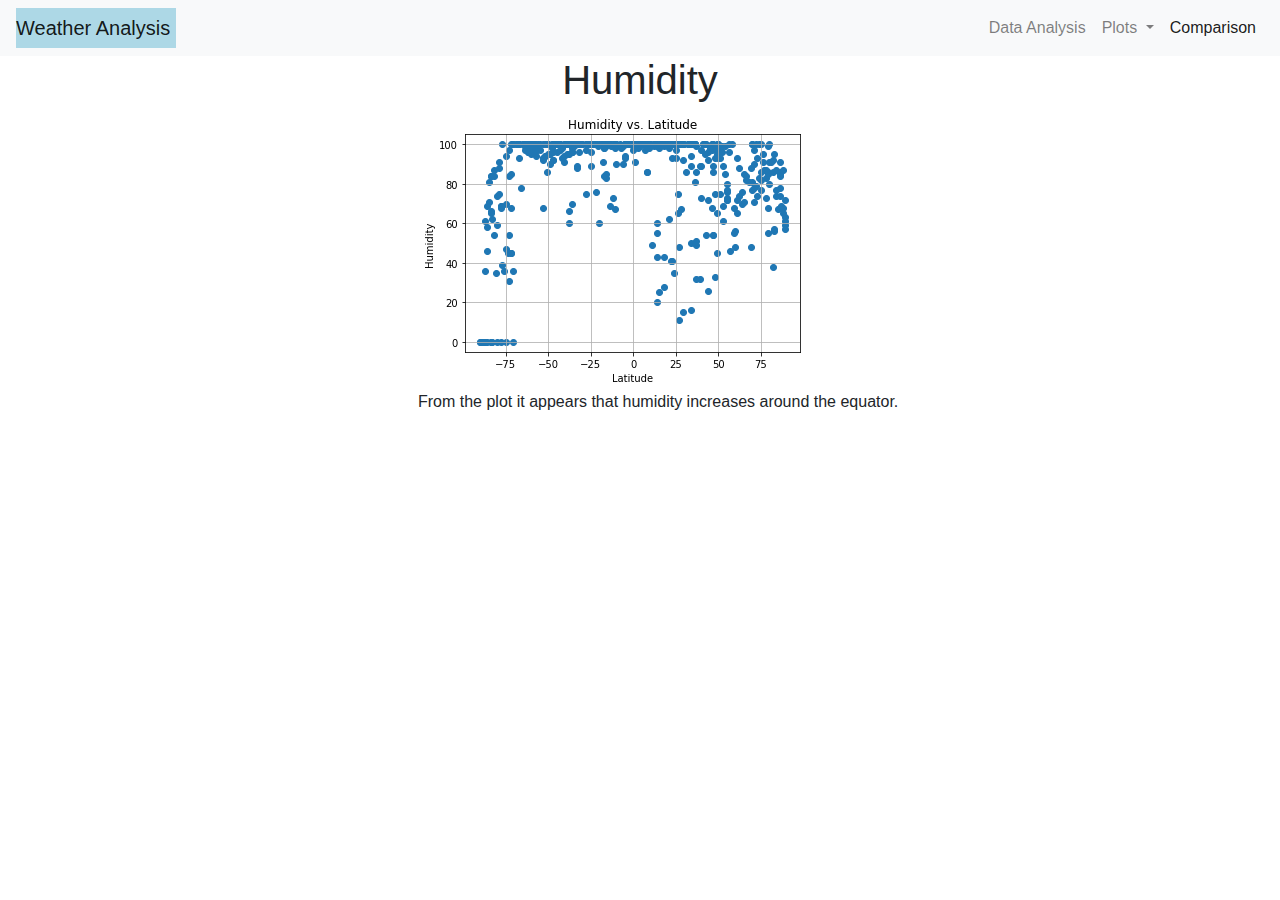
<file: humidity.html>
<!DOCTYPE html>
<html lang="en">

<head>
    <meta charset="UTF-8">
    <meta name="viewport" content="width=device-width, initial-scale=1.0">
    <meta http-equiv="X-UA-Compatible" content="ie=edge">
    <title>Temperature</title>
    <link rel="stylesheet" href="https://maxcdn.bootstrapcdn.com/bootstrap/4.0.0/css/bootstrap.min.css" integrity="sha384-Gn5384xqQ1aoWXA+058RXPxPg6fy4IWvTNh0E263XmFcJlSAwiGgFAW/dAiS6JXm"
        crossorigin="anonymous">
    <link rel="stylesheet" href="style.css">
</head>

<body>
    <nav class="navbar navbar-expand-lg navbar-light bg-light">
        <a class="navbar-brand" href="index.html">Weather Analysis</a>
        <button class="navbar-toggler" type="button" data-toggle="collapse" data-target="#navbarSupportedContent" aria-controls="navbarSupportedContent" aria-expanded="false" aria-label="Toggle navigation">
          <span class="navbar-toggler-icon"></span>
        </button>
      
        <div class="collapse navbar-collapse" id="navbarSupportedContent">
          <ul class="navbar-nav ml-auto">
            <li class="nav-item">
              <a class="nav-link" href="data.html">Data Analysis</a>
            </li>
            <li class="nav-item dropdown">
              <a class="nav-link dropdown-toggle" href="#" id="navbarDropdown" role="button" data-toggle="dropdown" aria-haspopup="true" aria-expanded="false">
                Plots
              </a>
              <div class="dropdown-menu" aria-labelledby="navbarDropdown">
                <a class="dropdown-item" href="windspeed.html">Windspeed</a>
                <a class="dropdown-item" href="temperature.html">Temperature</a>
                <a class="dropdown-item active" href="humidity.html">Humidity</a>
                <a class="dropdown-item" href="cloudiness.html">Cloudiness</a>
                </div>
            </li>
            <li class="nav-item">
              <a class="nav-link active" href="comparison.html">Comparison</a>
            </li>
          </ul>
                          </div>
      </nav>
    
        
    <div class="container"> 
      <div class='header'>      
         <h1>Humidity</h1></div>
          <div class='modify'>
         <img src="humidity.png" alt="plot of humidity vs. latitude" class="mx-auto">
           <p>From the plot it appears that humidity increases around the equator.</p>
        </div>
        <!--4 links-->
    </div>
    <script src="https://code.jquery.com/jquery-3.2.1.slim.min.js" integrity="sha384-KJ3o2DKtIkvYIK3UENzmM7KCkRr/rE9/Qpg6aAZGJwFDMVNA/GpGFF93hXpG5KkN"
        crossorigin="anonymous"></script>
    <script src="https://cdnjs.cloudflare.com/ajax/libs/popper.js/1.12.9/umd/popper.min.js" integrity="sha384-ApNbgh9B+Y1QKtv3Rn7W3mgPxhU9K/ScQsAP7hUibX39j7fakFPskvXusvfa0b4Q"
        crossorigin="anonymous"></script>
    <script src="https://maxcdn.bootstrapcdn.com/bootstrap/4.0.0/js/bootstrap.min.js" integrity="sha384-JZR6Spejh4U02d8jOt6vLEHfe/JQGiRRSQQxSfFWpi1MquVdAyjUar5+76PVCmYl"
        crossorigin="anonymous"></script>
</body>

</html>
</file>
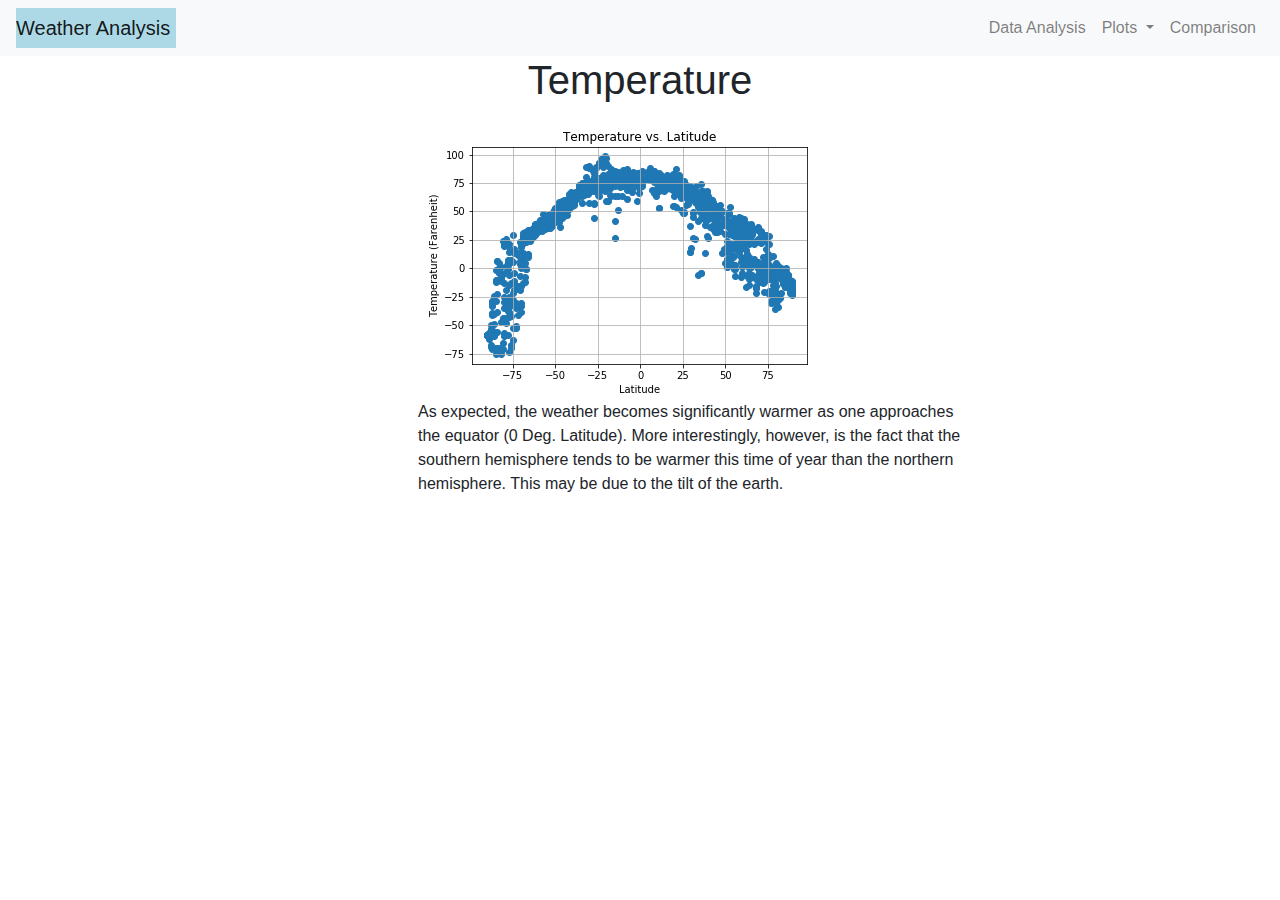
<file: temperature.html>
<!DOCTYPE html>
<html lang="en">

<head>
    <meta charset="UTF-8">
    <meta name="viewport" content="width=device-width, initial-scale=1.0">
    <meta http-equiv="X-UA-Compatible" content="ie=edge">
    <title>Temperature</title>
    <link rel="stylesheet" href="https://maxcdn.bootstrapcdn.com/bootstrap/4.0.0/css/bootstrap.min.css" integrity="sha384-Gn5384xqQ1aoWXA+058RXPxPg6fy4IWvTNh0E263XmFcJlSAwiGgFAW/dAiS6JXm"
        crossorigin="anonymous">
    <link rel="stylesheet" href="style.css">
</head>

<body>
    <nav class="navbar navbar-expand-lg navbar-light bg-light">
        <a class="navbar-brand" href="index.html">Weather Analysis</a>
        <button class="navbar-toggler" type="button" data-toggle="collapse" data-target="#navbarSupportedContent" aria-controls="navbarSupportedContent" aria-expanded="false" aria-label="Toggle navigation">
          <span class="navbar-toggler-icon"></span>
        </button>
      
        <div class="collapse navbar-collapse" id="navbarSupportedContent">
          <ul class="navbar-nav ml-auto">
            <li class="nav-item">
              <a class="nav-link" href="data.html">Data Analysis</a>
            </li>
            <li class="nav-item dropdown">
              <a class="nav-link dropdown-toggle" href="#" id="navbarDropdown" role="button" data-toggle="dropdown" aria-haspopup="true" aria-expanded="false">
                Plots
              </a>
              <div class="dropdown-menu" aria-labelledby="navbarDropdown">
                <a class="dropdown-item" href="windspeed.html">Windspeed</a>
                <a class="dropdown-item active" href="temperature.html">Temperature</a>
                <a class="dropdown-item" href="humidity.html">Humidity</a>
                <a class="dropdown-item" href="cloudiness.html">Cloudiness</a>
                </div>
            </li>
            <li class="nav-item">
              <a class="nav-link" href="comparison.html">Comparison</a>
            </li>
          </ul>
                          </div>
      </nav>
    
        
    <div class="container">  
      <div class='header'>     
         <h1>Temperature</h1></div>
          <div class='modify'>
         <img src="Temperature.png" alt="plot of temp vs. latitude" class="mx-auto">
        <p>As expected, the weather becomes significantly warmer as one approaches the equator (0 Deg. Latitude). More interestingly, however, is the fact that the southern hemisphere tends to be warmer this time of year than the northern hemisphere. This may be due to the tilt of the earth.</p>
            </div>
        <!--4 links-->
    </div>
    <script src="https://code.jquery.com/jquery-3.2.1.slim.min.js" integrity="sha384-KJ3o2DKtIkvYIK3UENzmM7KCkRr/rE9/Qpg6aAZGJwFDMVNA/GpGFF93hXpG5KkN"
        crossorigin="anonymous"></script>
    <script src="https://cdnjs.cloudflare.com/ajax/libs/popper.js/1.12.9/umd/popper.min.js" integrity="sha384-ApNbgh9B+Y1QKtv3Rn7W3mgPxhU9K/ScQsAP7hUibX39j7fakFPskvXusvfa0b4Q"
        crossorigin="anonymous"></script>
    <script src="https://maxcdn.bootstrapcdn.com/bootstrap/4.0.0/js/bootstrap.min.js" integrity="sha384-JZR6Spejh4U02d8jOt6vLEHfe/JQGiRRSQQxSfFWpi1MquVdAyjUar5+76PVCmYl"
        crossorigin="anonymous"></script>
</body>

</html>
</file>
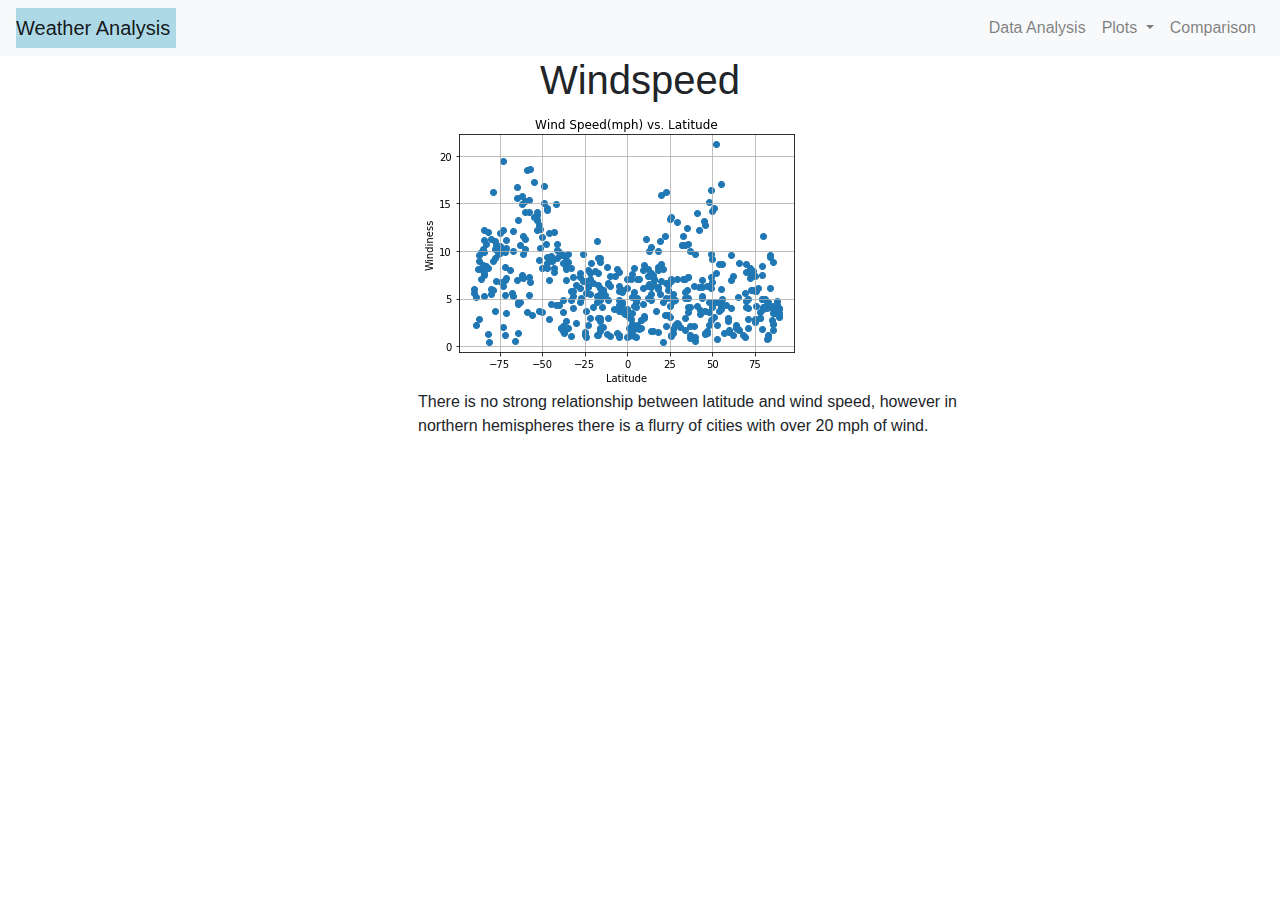
<file: windspeed.html>
<!DOCTYPE html>
<html lang="en">

<head>
    <meta charset="UTF-8">
    <meta name="viewport" content="width=device-width, initial-scale=1.0">
    <meta http-equiv="X-UA-Compatible" content="ie=edge">
    <title>Temperature</title>
    <link rel="stylesheet" href="https://maxcdn.bootstrapcdn.com/bootstrap/4.0.0/css/bootstrap.min.css" integrity="sha384-Gn5384xqQ1aoWXA+058RXPxPg6fy4IWvTNh0E263XmFcJlSAwiGgFAW/dAiS6JXm"
        crossorigin="anonymous">
    <link rel="stylesheet" href="style.css">
</head>

<body>
    <nav class="navbar navbar-expand-lg navbar-light bg-light">
        <a class="navbar-brand" href="index.html">Weather Analysis</a>
        <button class="navbar-toggler" type="button" data-toggle="collapse" data-target="#navbarSupportedContent" aria-controls="navbarSupportedContent" aria-expanded="false" aria-label="Toggle navigation">
          <span class="navbar-toggler-icon"></span>
        </button>
      
        <div class="collapse navbar-collapse" id="navbarSupportedContent">
          <ul class="navbar-nav ml-auto">
            <li class="nav-item">
              <a class="nav-link" href="data.html">Data Analysis</a>
            </li>
            <li class="nav-item dropdown">
              <a class="nav-link dropdown-toggle" href="#" id="navbarDropdown" role="button" data-toggle="dropdown" aria-haspopup="true" aria-expanded="false">
                Plots
              </a>
              <div class="dropdown-menu" aria-labelledby="navbarDropdown">
                <a class="dropdown-item active" href="windspeed.html">Windspeed</a>
                <a class="dropdown-item" href="temperature.html">Temperature</a>
                <a class="dropdown-item" href="humidity.html">Humidity</a>
                <a class="dropdown-item" href="cloudiness.html">Cloudiness</a>
                </div>
            </li>
            <li class="nav-item">
              <a class="nav-link" href="comparison.html">Comparison</a>
            </li>
          </ul>
                          </div>
      </nav>
    
        
    <div class="container">  
      <div class='header'>     
         <h1>Windspeed</h1></div>
         <div class='modify'> 

         <img src="windspeed.png" alt="plot of windspeed vs. latitude" class="mx-auto">
        <p>There is no strong relationship between latitude and wind speed, however in northern hemispheres there is a flurry of cities with over 20 mph of wind.</p>
          </div>
        <!--4 links-->
    </div>
    <script src="https://code.jquery.com/jquery-3.2.1.slim.min.js" integrity="sha384-KJ3o2DKtIkvYIK3UENzmM7KCkRr/rE9/Qpg6aAZGJwFDMVNA/GpGFF93hXpG5KkN"
        crossorigin="anonymous"></script>
    <script src="https://cdnjs.cloudflare.com/ajax/libs/popper.js/1.12.9/umd/popper.min.js" integrity="sha384-ApNbgh9B+Y1QKtv3Rn7W3mgPxhU9K/ScQsAP7hUibX39j7fakFPskvXusvfa0b4Q"
        crossorigin="anonymous"></script>
    <script src="https://maxcdn.bootstrapcdn.com/bootstrap/4.0.0/js/bootstrap.min.js" integrity="sha384-JZR6Spejh4U02d8jOt6vLEHfe/JQGiRRSQQxSfFWpi1MquVdAyjUar5+76PVCmYl"
        crossorigin="anonymous"></script>
</body>

</html>
</file>
<file: style.css>
@media screen and (min-width: 1900px) {
    .container {
      width: 1870px;
    }
}  

.imageNav-photo {
  width: 140px;
  height:140px;

}

.navbar-brand {
  list-style-type: none;
  margin: 20;
  padding: 10;
  width: 160px;
  background-color: lightblue;
}

.title {
  font-family: 'Times New Roman', Times, serif;
  margin: 20;
  padding: 10;
  width: 450px;
  background-color: lightblue;
  color:white;

}

.visualize {
  font-family: 'Times New Roman', Times, serif;
  margin: 20;
  padding: 10;
  width: 250px;
  background-color: lightblue;
  color:white;
}

.p {
  font-family: 'Times New Roman', Times, serif;
  font-size: 16px; 
  display:block;
}

.modify {
  display: block;
    margin-left: 30%;
    margin-right: 20%;
    width: 50%;
}
.header {
  width:100%;
text-align:center;
}
</file>
